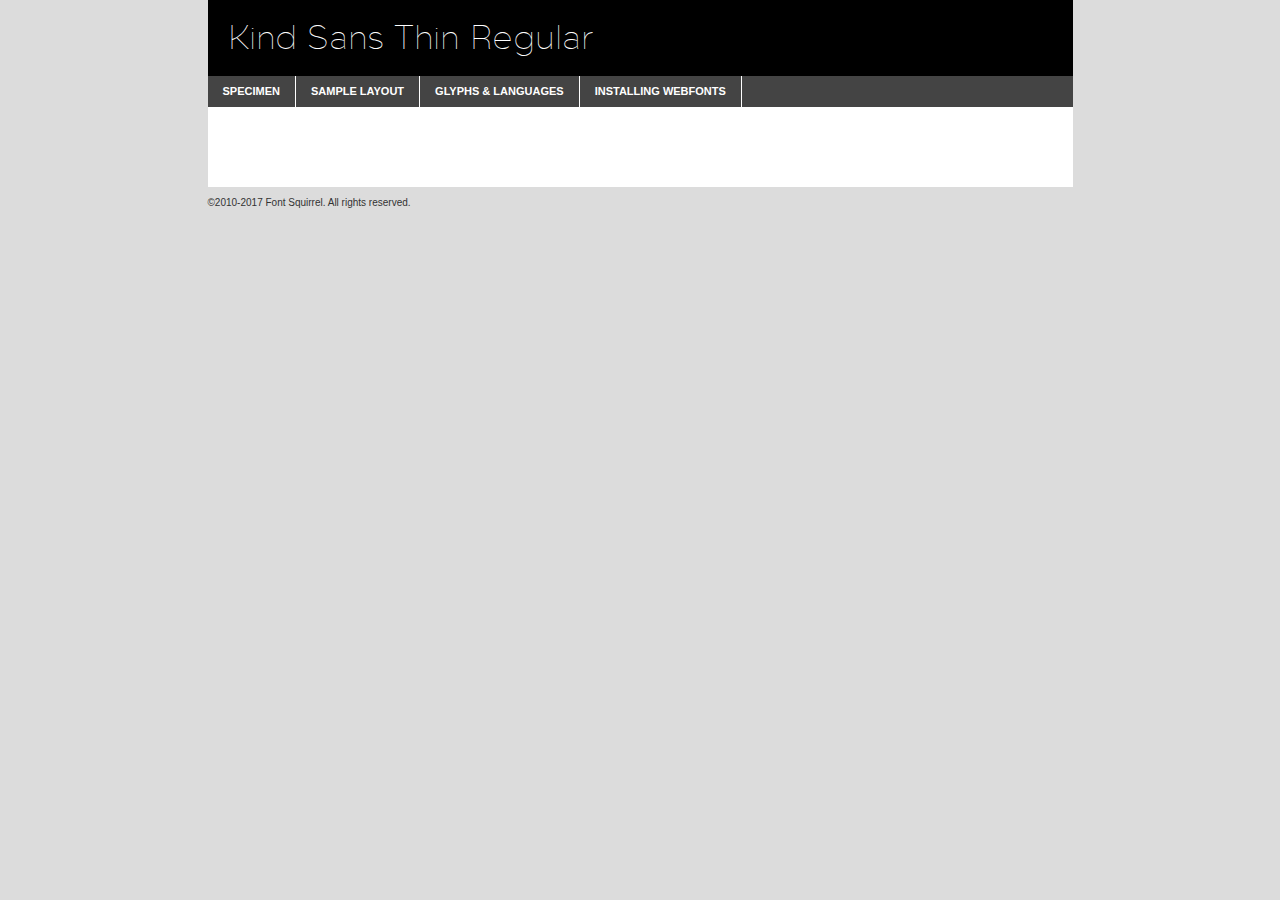
<file: resources/kind_sans_thin/kind_sans_thin-demo.html>
<!DOCTYPE html PUBLIC "-//W3C//DTD XHTML 1.0 Transitional//EN"
        "http://www.w3.org/TR/xhtml1/DTD/xhtml1-transitional.dtd">

<html xmlns="http://www.w3.org/1999/xhtml" xml:lang="en" lang="en">
<head>
    <meta http-equiv="Content-Type" content="text/html; charset=utf-8"/>
    <script src="http://ajax.googleapis.com/ajax/libs/jquery/1.7.2/jquery.min.js" type="text/javascript" charset="utf-8"></script>
    <script type="text/javascript">
		(function($) {
			$.fn.easyTabs = function(option) {
				var param = jQuery.extend({ fadeSpeed: 'fast', defaultContent: 1, activeClass: 'active' }, option);
				$(this).each(function() {
					var thisId = '#' + this.id;
					if ( param.defaultContent == '' )
					{
						param.defaultContent = 1;
					}
					if ( typeof param.defaultContent == 'number' )
					{
						var defaultTab = $(thisId + ' .tabs li:eq(' + (param.defaultContent - 1) + ') a').attr('href').substr(1);
					}
					else
					{
						var defaultTab = param.defaultContent;
					}
					$(thisId + ' .tabs li a').each(function() {
						var tabToHide = $(this).attr('href').substr(1);
						$('#' + tabToHide).addClass('easytabs-tab-content');
					});
					hideAll();
					changeContent(defaultTab);

					function hideAll() {$(thisId + ' .easytabs-tab-content').hide();}

					function changeContent(tabId)
					{
						hideAll();
						$(thisId + ' .tabs li').removeClass(param.activeClass);
						$(thisId + ' .tabs li a[href=#' + tabId + ']').closest('li').addClass(param.activeClass);
						if ( param.fadeSpeed != 'none' )
						{
							$(thisId + ' #' + tabId).fadeIn(param.fadeSpeed);
						}
						else
						{
							$(thisId + ' #' + tabId).show();
						}
					}

					$(thisId + ' .tabs li').click(function() {
						var tabId = $(this).find('a').attr('href').substr(1);
						changeContent(tabId);
						return false;
					});
				});
			}
		})(jQuery);
    </script>
    <link rel="stylesheet" href="specimen_files/specimen_stylesheet.css" type="text/css" charset="utf-8"/>
    <link rel="stylesheet" href="stylesheet1.css" type="text/css" charset="utf-8"/>

    <style type="text/css">
        		body {
			font-family: 'kind_sansthin';
        		}

            </style>

    <title>Kind Sans Thin Regular Specimen</title>


    <script type="text/javascript" charset="utf-8">
		$(document).ready(function() {
			$('#container').easyTabs({ defaultContent: 1 });
		});
    </script>
</head>

<body>
<div id="container">
    <div id="header">
		Kind Sans Thin Regular    </div>
    <ul class="tabs">
        <li><a href="#specimen">Specimen</a></li>
        <li><a href="#layout">Sample Layout</a></li>
		        <li><a href="#glyphs">Glyphs &amp; Languages</a></li>
        <li><a href="#installing">Installing Webfonts</a></li>

    </ul>

    <div id="main_content">


        <div id="specimen">

            <div class="section">
                <div class="grid12 firstcol">
                    <div class="huge">AaBb</div>
                </div>
            </div>

            <div class="section">
                <div class="glyph_range">A&#x200B;B&#x200b;C&#x200b;D&#x200b;E&#x200b;F&#x200b;G&#x200b;H&#x200b;I&#x200b;J&#x200b;K&#x200b;L&#x200b;M&#x200b;N&#x200b;O&#x200b;P&#x200b;Q&#x200b;R&#x200b;S&#x200b;T&#x200b;U&#x200b;V&#x200b;W&#x200b;X&#x200b;Y&#x200b;Z&#x200b;a&#x200b;b&#x200b;c&#x200b;d&#x200b;e&#x200b;f&#x200b;g&#x200b;h&#x200b;i&#x200b;j&#x200b;k&#x200b;l&#x200b;m&#x200b;n&#x200b;o&#x200b;p&#x200b;q&#x200b;r&#x200b;s&#x200b;t&#x200b;u&#x200b;v&#x200b;w&#x200b;x&#x200b;y&#x200b;z&#x200b;1&#x200b;2&#x200b;3&#x200b;4&#x200b;5&#x200b;6&#x200b;7&#x200b;8&#x200b;9&#x200b;0&#x200b;&amp;&#x200b;.&#x200b;,&#x200b;?&#x200b;!&#x200b;&#64;&#x200b;(&#x200b;)&#x200b;#&#x200b;$&#x200b;%&#x200b;*&#x200b;+&#x200b;-&#x200b;=&#x200b;:&#x200b;;</div>
            </div>
            <div class="section">
                <div class="grid12 firstcol">
                    <table class="sample_table">
                        <tr>
                            <td>10</td>
                            <td class="size10">abcdefghijklmnopqrstuvwxyzABCDEFGHIJKLMNOPQRSTUVWXYZ0123456789abcdefghijklmnopqrstuvwxyzABCDEFGHIJKLMNOPQRSTUVWXYZ0123456789abcdefghijklmnopqrstuvwxyzABCDEFGHIJKLMNOPQRSTUVWXYZ</td>
                        </tr>
                        <tr>
                            <td>11</td>
                            <td class="size11">abcdefghijklmnopqrstuvwxyzABCDEFGHIJKLMNOPQRSTUVWXYZ0123456789abcdefghijklmnopqrstuvwxyzABCDEFGHIJKLMNOPQRSTUVWXYZ0123456789abcdefghijklmnopqrstuvwxyzABCDEFGHIJKLMNOPQRSTUVWXYZ</td>
                        </tr>
                        <tr>
                            <td>12</td>
                            <td class="size12">abcdefghijklmnopqrstuvwxyzABCDEFGHIJKLMNOPQRSTUVWXYZ0123456789abcdefghijklmnopqrstuvwxyzABCDEFGHIJKLMNOPQRSTUVWXYZ0123456789abcdefghijklmnopqrstuvwxyzABCDEFGHIJKLMNOPQRSTUVWXYZ</td>
                        </tr>
                        <tr>
                            <td>13</td>
                            <td class="size13">abcdefghijklmnopqrstuvwxyzABCDEFGHIJKLMNOPQRSTUVWXYZ0123456789abcdefghijklmnopqrstuvwxyzABCDEFGHIJKLMNOPQRSTUVWXYZ0123456789abcdefghijklmnopqrstuvwxyzABCDEFGHIJKLMNOPQRSTUVWXYZ</td>
                        </tr>
                        <tr>
                            <td>14</td>
                            <td class="size14">abcdefghijklmnopqrstuvwxyzABCDEFGHIJKLMNOPQRSTUVWXYZ0123456789abcdefghijklmnopqrstuvwxyzABCDEFGHIJKLMNOPQRSTUVWXYZ0123456789abcdefghijklmnopqrstuvwxyzABCDEFGHIJKLMNOPQRSTUVWXYZ</td>
                        </tr>
                        <tr>
                            <td>16</td>
                            <td class="size16">abcdefghijklmnopqrstuvwxyzABCDEFGHIJKLMNOPQRSTUVWXYZ0123456789abcdefghijklmnopqrstuvwxyzABCDEFGHIJKLMNOPQRSTUVWXYZ</td>
                        </tr>
                        <tr>
                            <td>18</td>
                            <td class="size18">abcdefghijklmnopqrstuvwxyzABCDEFGHIJKLMNOPQRSTUVWXYZ0123456789abcdefghijklmnopqrstuvwxyzABCDEFGHIJKLMNOPQRSTUVWXYZ</td>
                        </tr>
                        <tr>
                            <td>20</td>
                            <td class="size20">abcdefghijklmnopqrstuvwxyzABCDEFGHIJKLMNOPQRSTUVWXYZ0123456789abcdefghijklmnopqrstuvwxyzABCDEFGHIJKLMNOPQRSTUVWXYZ</td>
                        </tr>
                        <tr>
                            <td>24</td>
                            <td class="size24">abcdefghijklmnopqrstuvwxyzABCDEFGHIJKLMNOPQRSTUVWXYZ0123456789abcdefghijklmnopqrstuvwxyzABCDEFGHIJKLMNOPQRSTUVWXYZ</td>
                        </tr>
                        <tr>
                            <td>30</td>
                            <td class="size30">abcdefghijklmnopqrstuvwxyzABCDEFGHIJKLMNOPQRSTUVWXYZ0123456789abcdefghijklmnopqrstuvwxyzABCDEFGHIJKLMNOPQRSTUVWXYZ</td>
                        </tr>
                        <tr>
                            <td>36</td>
                            <td class="size36">abcdefghijklmnopqrstuvwxyzABCDEFGHIJKLMNOPQRSTUVWXYZ0123456789abcdefghijklmnopqrstuvwxyzABCDEFGHIJKLMNOPQRSTUVWXYZ</td>
                        </tr>
                        <tr>
                            <td>48</td>
                            <td class="size48">abcdefghijklmnopqrstuvwxyzABCDEFGHIJKLMNOPQRSTUVWXYZ0123456789abcdefghijklmnopqrstuvwxyzABCDEFGHIJKLMNOPQRSTUVWXYZ</td>
                        </tr>
                        <tr>
                            <td>60</td>
                            <td class="size60">abcdefghijklmnopqrstuvwxyzABCDEFGHIJKLMNOPQRSTUVWXYZ0123456789abcdefghijklmnopqrstuvwxyzABCDEFGHIJKLMNOPQRSTUVWXYZ</td>
                        </tr>
                        <tr>
                            <td>72</td>
                            <td class="size72">abcdefghijklmnopqrstuvwxyzABCDEFGHIJKLMNOPQRSTUVWXYZ0123456789abcdefghijklmnopqrstuvwxyzABCDEFGHIJKLMNOPQRSTUVWXYZ</td>
                        </tr>
                        <tr>
                            <td>90</td>
                            <td class="size90">abcdefghijklmnopqrstuvwxyzABCDEFGHIJKLMNOPQRSTUVWXYZ0123456789abcdefghijklmnopqrstuvwxyzABCDEFGHIJKLMNOPQRSTUVWXYZ</td>
                        </tr>
                    </table>

                </div>

            </div>


            <div class="section" id="bodycomparison">


                <div id="xheight">
                    <div class="fontbody">&#x25FC;&#x25FC;&#x25FC;&#x25FC;&#x25FC;&#x25FC;&#x25FC;&#x25FC;&#x25FC;&#x25FC;&#x25FC;&#x25FC;&#x25FC;&#x25FC;&#x25FC;&#x25FC;&#x25FC;&#x25FC;&#x25FC;&#x25FC;&#x25FC;&#x25FC;&#x25FC;&#x25FC;&#x25FC;&#x25FC;&#x25FC;&#x25FC;&#x25FC;&#x25FC;&#x25FC;&#x25FC;&#x25FC;&#x25FC;&#x25FC;&#x25FC;&#x25FC;&#x25FC;&#x25FC;&#x25FC;&#x25FC;&#x25FC;&#x25FC;&#x25FC;&#x25FC;&#x25FC;&#x25FC;&#x25FC;&#x25FC;&#x25FC;&#x25FC;&#x25FC;&#x25FC;&#x25FC;&#x25FC;&#x25FC;&#x25FC;&#x25FC;&#x25FC;&#x25FC;&#x25FC;&#x25FC;&#x25FC;&#x25FC;&#x25FC;&#x25FC;&#x25FC;&#x25FC;&#x25FC;&#x25FC;&#x25FC;&#x25FC;&#x25FC;&#x25FC;&#x25FC;&#x25FC;&#x25FC;&#x25FC;&#x25FC;&#x25FC;&#x25FC;&#x25FC;&#x25FC;&#x25FC;&#x25FC;&#x25FC;&#x25FC;&#x25FC;&#x25FC;&#x25FC;&#x25FC;&#x25FC;&#x25FC;&#x25FC;&#x25FC;&#x25FC;&#x25FC;&#x25FC;&#x25FC;body</div>
                    <div class="arialbody">body</div>
                    <div class="verdanabody">body</div>
                    <div class="georgiabody">body</div>
                </div>
                <div class="fontbody" style="z-index:1">
                    body<span>Kind Sans Thin Regular</span>
                </div>
                <div class="arialbody" style="z-index:1">
                    body<span>Arial</span>
                </div>
                <div class="verdanabody" style="z-index:1">
                    body<span>Verdana</span>
                </div>
                <div class="georgiabody" style="z-index:1">
                    body<span>Georgia</span>
                </div>


            </div>


            <div class="section psample psample_row1" id="">

                <div class="grid2 firstcol">
                    <p class="size10"><span>10.</span>Aenean lacinia bibendum nulla sed consectetur. Fusce dapibus, tellus ac cursus commodo, tortor mauris condimentum nibh, ut fermentum massa justo sit amet risus. Nullam id dolor id nibh ultricies vehicula ut id elit. Cum sociis natoque penatibus et magnis dis parturient montes, nascetur ridiculus mus. Nulla vitae elit libero, a pharetra augue.</p>

                </div>
                <div class="grid3">
                    <p class="size11"><span>11.</span>Aenean lacinia bibendum nulla sed consectetur. Fusce dapibus, tellus ac cursus commodo, tortor mauris condimentum nibh, ut fermentum massa justo sit amet risus. Nullam id dolor id nibh ultricies vehicula ut id elit. Cum sociis natoque penatibus et magnis dis parturient montes, nascetur ridiculus mus. Nulla vitae elit libero, a pharetra augue.</p>

                </div>
                <div class="grid3">
                    <p class="size12"><span>12.</span>Aenean lacinia bibendum nulla sed consectetur. Fusce dapibus, tellus ac cursus commodo, tortor mauris condimentum nibh, ut fermentum massa justo sit amet risus. Nullam id dolor id nibh ultricies vehicula ut id elit. Cum sociis natoque penatibus et magnis dis parturient montes, nascetur ridiculus mus. Nulla vitae elit libero, a pharetra augue.</p>

                </div>
                <div class="grid4">
                    <p class="size13"><span>13.</span>Aenean lacinia bibendum nulla sed consectetur. Fusce dapibus, tellus ac cursus commodo, tortor mauris condimentum nibh, ut fermentum massa justo sit amet risus. Nullam id dolor id nibh ultricies vehicula ut id elit. Cum sociis natoque penatibus et magnis dis parturient montes, nascetur ridiculus mus. Nulla vitae elit libero, a pharetra augue.</p>

                </div>
                <div class="white_blend"></div>

            </div>
            <div class="section psample psample_row2" id="">
                <div class="grid3 firstcol">
                    <p class="size14"><span>14.</span>Aenean lacinia bibendum nulla sed consectetur. Fusce dapibus, tellus ac cursus commodo, tortor mauris condimentum nibh, ut fermentum massa justo sit amet risus. Nullam id dolor id nibh ultricies vehicula ut id elit. Cum sociis natoque penatibus et magnis dis parturient montes, nascetur ridiculus mus. Nulla vitae elit libero, a pharetra augue.</p>

                </div>
                <div class="grid4">
                    <p class="size16"><span>16.</span>Aenean lacinia bibendum nulla sed consectetur. Fusce dapibus, tellus ac cursus commodo, tortor mauris condimentum nibh, ut fermentum massa justo sit amet risus. Nullam id dolor id nibh ultricies vehicula ut id elit. Cum sociis natoque penatibus et magnis dis parturient montes, nascetur ridiculus mus. Nulla vitae elit libero, a pharetra augue.</p>

                </div>
                <div class="grid5">
                    <p class="size18"><span>18.</span>Aenean lacinia bibendum nulla sed consectetur. Fusce dapibus, tellus ac cursus commodo, tortor mauris condimentum nibh, ut fermentum massa justo sit amet risus. Nullam id dolor id nibh ultricies vehicula ut id elit. Cum sociis natoque penatibus et magnis dis parturient montes, nascetur ridiculus mus. Nulla vitae elit libero, a pharetra augue.</p>

                </div>

                <div class="white_blend"></div>

            </div>

            <div class="section psample psample_row3" id="">
                <div class="grid5 firstcol">
                    <p class="size20"><span>20.</span>Aenean lacinia bibendum nulla sed consectetur. Fusce dapibus, tellus ac cursus commodo, tortor mauris condimentum nibh, ut fermentum massa justo sit amet risus. Nullam id dolor id nibh ultricies vehicula ut id elit. Cum sociis natoque penatibus et magnis dis parturient montes, nascetur ridiculus mus. Nulla vitae elit libero, a pharetra augue.</p>
                </div>
                <div class="grid7">
                    <p class="size24"><span>24.</span>Aenean lacinia bibendum nulla sed consectetur. Fusce dapibus, tellus ac cursus commodo, tortor mauris condimentum nibh, ut fermentum massa justo sit amet risus. Nullam id dolor id nibh ultricies vehicula ut id elit. Cum sociis natoque penatibus et magnis dis parturient montes, nascetur ridiculus mus. Nulla vitae elit libero, a pharetra augue.</p>
                </div>

                <div class="white_blend"></div>

            </div>

            <div class="section psample psample_row4" id="">
                <div class="grid12 firstcol">
                    <p class="size30"><span>30.</span>Aenean lacinia bibendum nulla sed consectetur. Fusce dapibus, tellus ac cursus commodo, tortor mauris condimentum nibh, ut fermentum massa justo sit amet risus. Nullam id dolor id nibh ultricies vehicula ut id elit. Cum sociis natoque penatibus et magnis dis parturient montes, nascetur ridiculus mus. Nulla vitae elit libero, a pharetra augue.</p>
                </div>
                <div class="white_blend"></div>

            </div>


            <div class="section psample psample_row1 fullreverse">
                <div class="grid2 firstcol">
                    <p class="size10"><span>10.</span>Aenean lacinia bibendum nulla sed consectetur. Fusce dapibus, tellus ac cursus commodo, tortor mauris condimentum nibh, ut fermentum massa justo sit amet risus. Nullam id dolor id nibh ultricies vehicula ut id elit. Cum sociis natoque penatibus et magnis dis parturient montes, nascetur ridiculus mus. Nulla vitae elit libero, a pharetra augue.</p>

                </div>
                <div class="grid3">
                    <p class="size11"><span>11.</span>Aenean lacinia bibendum nulla sed consectetur. Fusce dapibus, tellus ac cursus commodo, tortor mauris condimentum nibh, ut fermentum massa justo sit amet risus. Nullam id dolor id nibh ultricies vehicula ut id elit. Cum sociis natoque penatibus et magnis dis parturient montes, nascetur ridiculus mus. Nulla vitae elit libero, a pharetra augue.</p>

                </div>
                <div class="grid3">
                    <p class="size12"><span>12.</span>Aenean lacinia bibendum nulla sed consectetur. Fusce dapibus, tellus ac cursus commodo, tortor mauris condimentum nibh, ut fermentum massa justo sit amet risus. Nullam id dolor id nibh ultricies vehicula ut id elit. Cum sociis natoque penatibus et magnis dis parturient montes, nascetur ridiculus mus. Nulla vitae elit libero, a pharetra augue.</p>

                </div>
                <div class="grid4">
                    <p class="size13"><span>13.</span>Aenean lacinia bibendum nulla sed consectetur. Fusce dapibus, tellus ac cursus commodo, tortor mauris condimentum nibh, ut fermentum massa justo sit amet risus. Nullam id dolor id nibh ultricies vehicula ut id elit. Cum sociis natoque penatibus et magnis dis parturient montes, nascetur ridiculus mus. Nulla vitae elit libero, a pharetra augue.</p>

                </div>
                <div class="black_blend"></div>

            </div>

            <div class="section psample psample_row2 fullreverse">
                <div class="grid3 firstcol">
                    <p class="size14"><span>14.</span>Aenean lacinia bibendum nulla sed consectetur. Fusce dapibus, tellus ac cursus commodo, tortor mauris condimentum nibh, ut fermentum massa justo sit amet risus. Nullam id dolor id nibh ultricies vehicula ut id elit. Cum sociis natoque penatibus et magnis dis parturient montes, nascetur ridiculus mus. Nulla vitae elit libero, a pharetra augue.</p>

                </div>
                <div class="grid4">
                    <p class="size16"><span>16.</span>Aenean lacinia bibendum nulla sed consectetur. Fusce dapibus, tellus ac cursus commodo, tortor mauris condimentum nibh, ut fermentum massa justo sit amet risus. Nullam id dolor id nibh ultricies vehicula ut id elit. Cum sociis natoque penatibus et magnis dis parturient montes, nascetur ridiculus mus. Nulla vitae elit libero, a pharetra augue.</p>

                </div>
                <div class="grid5">
                    <p class="size18"><span>18.</span>Aenean lacinia bibendum nulla sed consectetur. Fusce dapibus, tellus ac cursus commodo, tortor mauris condimentum nibh, ut fermentum massa justo sit amet risus. Nullam id dolor id nibh ultricies vehicula ut id elit. Cum sociis natoque penatibus et magnis dis parturient montes, nascetur ridiculus mus. Nulla vitae elit libero, a pharetra augue.</p>

                </div>
                <div class="black_blend"></div>

            </div>

            <div class="section psample fullreverse psample_row3" id="">
                <div class="grid5 firstcol">
                    <p class="size20"><span>20.</span>Aenean lacinia bibendum nulla sed consectetur. Fusce dapibus, tellus ac cursus commodo, tortor mauris condimentum nibh, ut fermentum massa justo sit amet risus. Nullam id dolor id nibh ultricies vehicula ut id elit. Cum sociis natoque penatibus et magnis dis parturient montes, nascetur ridiculus mus. Nulla vitae elit libero, a pharetra augue.</p>
                </div>
                <div class="grid7">
                    <p class="size24"><span>24.</span>Aenean lacinia bibendum nulla sed consectetur. Fusce dapibus, tellus ac cursus commodo, tortor mauris condimentum nibh, ut fermentum massa justo sit amet risus. Nullam id dolor id nibh ultricies vehicula ut id elit. Cum sociis natoque penatibus et magnis dis parturient montes, nascetur ridiculus mus. Nulla vitae elit libero, a pharetra augue.</p>
                </div>

                <div class="black_blend"></div>

            </div>

            <div class="section psample fullreverse psample_row4" id="" style="border-bottom: 20px #000 solid;">
                <div class="grid12 firstcol">
                    <p class="size30"><span>30.</span>Aenean lacinia bibendum nulla sed consectetur. Fusce dapibus, tellus ac cursus commodo, tortor mauris condimentum nibh, ut fermentum massa justo sit amet risus. Nullam id dolor id nibh ultricies vehicula ut id elit. Cum sociis natoque penatibus et magnis dis parturient montes, nascetur ridiculus mus. Nulla vitae elit libero, a pharetra augue.</p>
                </div>
                <div class="black_blend"></div>

            </div>


        </div>

        <div id="layout">

            <div class="section">

                <div class="grid12 firstcol">
                    <h1>Lorem Ipsum Dolor</h1>
                    <h2>Etiam porta sem malesuada magna mollis euismod</h2>

                    <p class="byline">By <a href="#link">Aenean Lacinia</a></p>
                </div>
            </div>
            <div class="section">
                <div class="grid8 firstcol">
                    <p class="large">Donec sed odio dui. Morbi leo risus, porta ac consectetur ac, vestibulum at eros. Fusce dapibus, tellus ac cursus commodo, tortor mauris condimentum nibh, ut fermentum massa justo sit amet risus. </p>


                    <h3>Pellentesque ornare sem</h3>

                    <p>Maecenas sed diam eget risus varius blandit sit amet non magna. Maecenas faucibus mollis interdum. Donec ullamcorper nulla non metus auctor fringilla. Nullam id dolor id nibh ultricies vehicula ut id elit. Nullam id dolor id nibh ultricies vehicula ut id elit. </p>

                    <p>Aenean eu leo quam. Pellentesque ornare sem lacinia quam venenatis vestibulum. Lorem ipsum dolor sit amet, consectetur adipiscing elit. Cum sociis natoque penatibus et magnis dis parturient montes, nascetur ridiculus mus. </p>

                    <p>Nulla vitae elit libero, a pharetra augue. Praesent commodo cursus magna, vel scelerisque nisl consectetur et. Aenean lacinia bibendum nulla sed consectetur. </p>

                    <p>Nullam quis risus eget urna mollis ornare vel eu leo. Nullam quis risus eget urna mollis ornare vel eu leo. Maecenas sed diam eget risus varius blandit sit amet non magna. Donec ullamcorper nulla non metus auctor fringilla. </p>

                    <h3>Cras mattis consectetur</h3>

                    <p>Aenean eu leo quam. Pellentesque ornare sem lacinia quam venenatis vestibulum. Aenean lacinia bibendum nulla sed consectetur. Integer posuere erat a ante venenatis dapibus posuere velit aliquet. Cras mattis consectetur purus sit amet fermentum. </p>

                    <p>Nullam id dolor id nibh ultricies vehicula ut id elit. Nullam quis risus eget urna mollis ornare vel eu leo. Cras mattis consectetur purus sit amet fermentum.</p>
                </div>

                <div class="grid4 sidebar">

                    <div class="box reverse">
                        <p class="last">Nullam quis risus eget urna mollis ornare vel eu leo. Donec ullamcorper nulla non metus auctor fringilla. Cras mattis consectetur purus sit amet fermentum. Sed posuere consectetur est at lobortis. Lorem ipsum dolor sit amet, consectetur adipiscing elit. </p>
                    </div>

                    <p class="caption">Maecenas sed diam eget risus varius.</p>

                    <p>Vestibulum id ligula porta felis euismod semper. Integer posuere erat a ante venenatis dapibus posuere velit aliquet. Vestibulum id ligula porta felis euismod semper. Sed posuere consectetur est at lobortis. Maecenas sed diam eget risus varius blandit sit amet non magna. Fusce dapibus, tellus ac cursus commodo, tortor mauris condimentum nibh, ut fermentum massa justo sit amet risus. </p>


                    <p>Duis mollis, est non commodo luctus, nisi erat porttitor ligula, eget lacinia odio sem nec elit. Aenean lacinia bibendum nulla sed consectetur. Vivamus sagittis lacus vel augue laoreet rutrum faucibus dolor auctor. Aenean lacinia bibendum nulla sed consectetur. Nullam quis risus eget urna mollis ornare vel eu leo. </p>

                    <p>Praesent commodo cursus magna, vel scelerisque nisl consectetur et. Donec ullamcorper nulla non metus auctor fringilla. Maecenas faucibus mollis interdum. Fusce dapibus, tellus ac cursus commodo, tortor mauris condimentum nibh, ut fermentum massa justo sit amet risus. </p>

                </div>
            </div>

        </div>


		

        <div id="glyphs">
            <div class="section">
                <div class="grid12 firstcol">

                    <h1>Language Support</h1>
                    <p>The subset of Kind Sans Thin Regular in this kit supports the following languages:<br/>

						Albanian, Basque, Breton, Chamorro, Danish, Dutch, English, Faroese, Finnish, French, Frisian, Galician, German, Icelandic, Italian, Malagasy, Norwegian, Portuguese, Spanish, Alsatian, Aragonese, Arapaho, Arrernte, Asturian, Aymara, Bislama, Cebuano, Corsican, Fijian, French_creole, Genoese, Gilbertese, Greenlandic, Haitian_creole, Hiligaynon, Hmong, Hopi, Ibanag, Iloko_ilokano, Indonesian, Interglossa_glosa, Interlingua, Irish_gaelic, Jerriais, Lojban, Lombard, Luxembourgeois, Manx, Mohawk, Norfolk_pitcairnese, Occitan, Oromo, Pangasinan, Papiamento, Piedmontese, Potawatomi, Rhaeto-romance, Romansh, Rotokas, Sami_lule, Samoan, Sardinian, Scots_gaelic, Seychelles_creole, Shona, Sicilian, Somali, Southern_ndebele, Swahili, Swati_swazi, Tagalog_filipino_pilipino, Tetum, Tok_pisin, Uyghur_latinized, Volapuk, Walloon, Warlpiri, Xhosa, Yapese, Zulu, Latinbasic, Ubasic, Demo                    </p>
                    <h1>Glyph Chart</h1>
                    <p>The subset of Kind Sans Thin Regular in this kit includes all the glyphs listed below. Unicode entities are included above each glyph to help you insert individual characters into your layout.</p>
                    <div id="glyph_chart">

																																	                                <div><p>&amp;#10;</p>&#10;</div>
																				                                <div><p>&amp;#13;</p>&#13;</div>
																				                                <div><p>&amp;#32;</p>&#32;</div>
																				                                <div><p>&amp;#33;</p>&#33;</div>
																				                                <div><p>&amp;#34;</p>&#34;</div>
																				                                <div><p>&amp;#35;</p>&#35;</div>
																				                                <div><p>&amp;#36;</p>&#36;</div>
																				                                <div><p>&amp;#37;</p>&#37;</div>
																				                                <div><p>&amp;#38;</p>&#38;</div>
																				                                <div><p>&amp;#39;</p>&#39;</div>
																				                                <div><p>&amp;#40;</p>&#40;</div>
																				                                <div><p>&amp;#41;</p>&#41;</div>
																				                                <div><p>&amp;#42;</p>&#42;</div>
																				                                <div><p>&amp;#43;</p>&#43;</div>
																				                                <div><p>&amp;#44;</p>&#44;</div>
																				                                <div><p>&amp;#45;</p>&#45;</div>
																				                                <div><p>&amp;#46;</p>&#46;</div>
																				                                <div><p>&amp;#47;</p>&#47;</div>
																				                                <div><p>&amp;#48;</p>&#48;</div>
																				                                <div><p>&amp;#49;</p>&#49;</div>
																				                                <div><p>&amp;#50;</p>&#50;</div>
																				                                <div><p>&amp;#51;</p>&#51;</div>
																				                                <div><p>&amp;#52;</p>&#52;</div>
																				                                <div><p>&amp;#53;</p>&#53;</div>
																				                                <div><p>&amp;#54;</p>&#54;</div>
																				                                <div><p>&amp;#55;</p>&#55;</div>
																				                                <div><p>&amp;#56;</p>&#56;</div>
																				                                <div><p>&amp;#57;</p>&#57;</div>
																				                                <div><p>&amp;#58;</p>&#58;</div>
																				                                <div><p>&amp;#59;</p>&#59;</div>
																				                                <div><p>&amp;#60;</p>&#60;</div>
																				                                <div><p>&amp;#61;</p>&#61;</div>
																				                                <div><p>&amp;#62;</p>&#62;</div>
																				                                <div><p>&amp;#63;</p>&#63;</div>
																				                                <div><p>&amp;#64;</p>&#64;</div>
																				                                <div><p>&amp;#65;</p>&#65;</div>
																				                                <div><p>&amp;#66;</p>&#66;</div>
																				                                <div><p>&amp;#67;</p>&#67;</div>
																				                                <div><p>&amp;#68;</p>&#68;</div>
																				                                <div><p>&amp;#69;</p>&#69;</div>
																				                                <div><p>&amp;#70;</p>&#70;</div>
																				                                <div><p>&amp;#71;</p>&#71;</div>
																				                                <div><p>&amp;#72;</p>&#72;</div>
																				                                <div><p>&amp;#73;</p>&#73;</div>
																				                                <div><p>&amp;#74;</p>&#74;</div>
																				                                <div><p>&amp;#75;</p>&#75;</div>
																				                                <div><p>&amp;#76;</p>&#76;</div>
																				                                <div><p>&amp;#77;</p>&#77;</div>
																				                                <div><p>&amp;#78;</p>&#78;</div>
																				                                <div><p>&amp;#79;</p>&#79;</div>
																				                                <div><p>&amp;#80;</p>&#80;</div>
																				                                <div><p>&amp;#81;</p>&#81;</div>
																				                                <div><p>&amp;#82;</p>&#82;</div>
																				                                <div><p>&amp;#83;</p>&#83;</div>
																				                                <div><p>&amp;#84;</p>&#84;</div>
																				                                <div><p>&amp;#85;</p>&#85;</div>
																				                                <div><p>&amp;#86;</p>&#86;</div>
																				                                <div><p>&amp;#87;</p>&#87;</div>
																				                                <div><p>&amp;#88;</p>&#88;</div>
																				                                <div><p>&amp;#89;</p>&#89;</div>
																				                                <div><p>&amp;#90;</p>&#90;</div>
																				                                <div><p>&amp;#91;</p>&#91;</div>
																				                                <div><p>&amp;#92;</p>&#92;</div>
																				                                <div><p>&amp;#93;</p>&#93;</div>
																				                                <div><p>&amp;#94;</p>&#94;</div>
																				                                <div><p>&amp;#95;</p>&#95;</div>
																				                                <div><p>&amp;#96;</p>&#96;</div>
																				                                <div><p>&amp;#97;</p>&#97;</div>
																				                                <div><p>&amp;#98;</p>&#98;</div>
																				                                <div><p>&amp;#99;</p>&#99;</div>
																				                                <div><p>&amp;#100;</p>&#100;</div>
																				                                <div><p>&amp;#101;</p>&#101;</div>
																				                                <div><p>&amp;#102;</p>&#102;</div>
																				                                <div><p>&amp;#103;</p>&#103;</div>
																				                                <div><p>&amp;#104;</p>&#104;</div>
																				                                <div><p>&amp;#105;</p>&#105;</div>
																				                                <div><p>&amp;#106;</p>&#106;</div>
																				                                <div><p>&amp;#107;</p>&#107;</div>
																				                                <div><p>&amp;#108;</p>&#108;</div>
																				                                <div><p>&amp;#109;</p>&#109;</div>
																				                                <div><p>&amp;#110;</p>&#110;</div>
																				                                <div><p>&amp;#111;</p>&#111;</div>
																				                                <div><p>&amp;#112;</p>&#112;</div>
																				                                <div><p>&amp;#113;</p>&#113;</div>
																				                                <div><p>&amp;#114;</p>&#114;</div>
																				                                <div><p>&amp;#115;</p>&#115;</div>
																				                                <div><p>&amp;#116;</p>&#116;</div>
																				                                <div><p>&amp;#117;</p>&#117;</div>
																				                                <div><p>&amp;#118;</p>&#118;</div>
																				                                <div><p>&amp;#119;</p>&#119;</div>
																				                                <div><p>&amp;#120;</p>&#120;</div>
																				                                <div><p>&amp;#121;</p>&#121;</div>
																				                                <div><p>&amp;#122;</p>&#122;</div>
																				                                <div><p>&amp;#123;</p>&#123;</div>
																				                                <div><p>&amp;#124;</p>&#124;</div>
																				                                <div><p>&amp;#125;</p>&#125;</div>
																				                                <div><p>&amp;#126;</p>&#126;</div>
																				                                <div><p>&amp;#160;</p>&#160;</div>
																				                                <div><p>&amp;#161;</p>&#161;</div>
																				                                <div><p>&amp;#162;</p>&#162;</div>
																				                                <div><p>&amp;#163;</p>&#163;</div>
																				                                <div><p>&amp;#164;</p>&#164;</div>
																				                                <div><p>&amp;#165;</p>&#165;</div>
																				                                <div><p>&amp;#166;</p>&#166;</div>
																				                                <div><p>&amp;#167;</p>&#167;</div>
																				                                <div><p>&amp;#168;</p>&#168;</div>
																				                                <div><p>&amp;#169;</p>&#169;</div>
																				                                <div><p>&amp;#170;</p>&#170;</div>
																				                                <div><p>&amp;#171;</p>&#171;</div>
																				                                <div><p>&amp;#172;</p>&#172;</div>
																				                                <div><p>&amp;#173;</p>&#173;</div>
																				                                <div><p>&amp;#174;</p>&#174;</div>
																				                                <div><p>&amp;#175;</p>&#175;</div>
																				                                <div><p>&amp;#176;</p>&#176;</div>
																				                                <div><p>&amp;#177;</p>&#177;</div>
																				                                <div><p>&amp;#178;</p>&#178;</div>
																				                                <div><p>&amp;#179;</p>&#179;</div>
																				                                <div><p>&amp;#180;</p>&#180;</div>
																				                                <div><p>&amp;#181;</p>&#181;</div>
																				                                <div><p>&amp;#182;</p>&#182;</div>
																				                                <div><p>&amp;#183;</p>&#183;</div>
																				                                <div><p>&amp;#184;</p>&#184;</div>
																				                                <div><p>&amp;#185;</p>&#185;</div>
																				                                <div><p>&amp;#186;</p>&#186;</div>
																				                                <div><p>&amp;#187;</p>&#187;</div>
																				                                <div><p>&amp;#188;</p>&#188;</div>
																				                                <div><p>&amp;#189;</p>&#189;</div>
																				                                <div><p>&amp;#190;</p>&#190;</div>
																				                                <div><p>&amp;#191;</p>&#191;</div>
																				                                <div><p>&amp;#192;</p>&#192;</div>
																				                                <div><p>&amp;#193;</p>&#193;</div>
																				                                <div><p>&amp;#194;</p>&#194;</div>
																				                                <div><p>&amp;#195;</p>&#195;</div>
																				                                <div><p>&amp;#196;</p>&#196;</div>
																				                                <div><p>&amp;#197;</p>&#197;</div>
																				                                <div><p>&amp;#198;</p>&#198;</div>
																				                                <div><p>&amp;#199;</p>&#199;</div>
																				                                <div><p>&amp;#200;</p>&#200;</div>
																				                                <div><p>&amp;#201;</p>&#201;</div>
																				                                <div><p>&amp;#202;</p>&#202;</div>
																				                                <div><p>&amp;#203;</p>&#203;</div>
																				                                <div><p>&amp;#204;</p>&#204;</div>
																				                                <div><p>&amp;#205;</p>&#205;</div>
																				                                <div><p>&amp;#206;</p>&#206;</div>
																				                                <div><p>&amp;#207;</p>&#207;</div>
																				                                <div><p>&amp;#208;</p>&#208;</div>
																				                                <div><p>&amp;#209;</p>&#209;</div>
																				                                <div><p>&amp;#210;</p>&#210;</div>
																				                                <div><p>&amp;#211;</p>&#211;</div>
																				                                <div><p>&amp;#212;</p>&#212;</div>
																				                                <div><p>&amp;#213;</p>&#213;</div>
																				                                <div><p>&amp;#214;</p>&#214;</div>
																				                                <div><p>&amp;#215;</p>&#215;</div>
																				                                <div><p>&amp;#216;</p>&#216;</div>
																				                                <div><p>&amp;#217;</p>&#217;</div>
																				                                <div><p>&amp;#218;</p>&#218;</div>
																				                                <div><p>&amp;#219;</p>&#219;</div>
																				                                <div><p>&amp;#220;</p>&#220;</div>
																				                                <div><p>&amp;#221;</p>&#221;</div>
																				                                <div><p>&amp;#222;</p>&#222;</div>
																				                                <div><p>&amp;#223;</p>&#223;</div>
																				                                <div><p>&amp;#224;</p>&#224;</div>
																				                                <div><p>&amp;#225;</p>&#225;</div>
																				                                <div><p>&amp;#226;</p>&#226;</div>
																				                                <div><p>&amp;#227;</p>&#227;</div>
																				                                <div><p>&amp;#228;</p>&#228;</div>
																				                                <div><p>&amp;#229;</p>&#229;</div>
																				                                <div><p>&amp;#230;</p>&#230;</div>
																				                                <div><p>&amp;#231;</p>&#231;</div>
																				                                <div><p>&amp;#232;</p>&#232;</div>
																				                                <div><p>&amp;#233;</p>&#233;</div>
																				                                <div><p>&amp;#234;</p>&#234;</div>
																				                                <div><p>&amp;#235;</p>&#235;</div>
																				                                <div><p>&amp;#236;</p>&#236;</div>
																				                                <div><p>&amp;#237;</p>&#237;</div>
																				                                <div><p>&amp;#238;</p>&#238;</div>
																				                                <div><p>&amp;#239;</p>&#239;</div>
																				                                <div><p>&amp;#240;</p>&#240;</div>
																				                                <div><p>&amp;#241;</p>&#241;</div>
																				                                <div><p>&amp;#242;</p>&#242;</div>
																				                                <div><p>&amp;#243;</p>&#243;</div>
																				                                <div><p>&amp;#244;</p>&#244;</div>
																				                                <div><p>&amp;#245;</p>&#245;</div>
																				                                <div><p>&amp;#246;</p>&#246;</div>
																				                                <div><p>&amp;#247;</p>&#247;</div>
																				                                <div><p>&amp;#248;</p>&#248;</div>
																				                                <div><p>&amp;#249;</p>&#249;</div>
																				                                <div><p>&amp;#250;</p>&#250;</div>
																				                                <div><p>&amp;#251;</p>&#251;</div>
																				                                <div><p>&amp;#252;</p>&#252;</div>
																				                                <div><p>&amp;#253;</p>&#253;</div>
																				                                <div><p>&amp;#254;</p>&#254;</div>
																				                                <div><p>&amp;#255;</p>&#255;</div>
																				                                <div><p>&amp;#338;</p>&#338;</div>
																				                                <div><p>&amp;#339;</p>&#339;</div>
																				                                <div><p>&amp;#376;</p>&#376;</div>
																				                                <div><p>&amp;#710;</p>&#710;</div>
																				                                <div><p>&amp;#732;</p>&#732;</div>
																				                                <div><p>&amp;#8192;</p>&#8192;</div>
																				                                <div><p>&amp;#8193;</p>&#8193;</div>
																				                                <div><p>&amp;#8194;</p>&#8194;</div>
																				                                <div><p>&amp;#8195;</p>&#8195;</div>
																				                                <div><p>&amp;#8196;</p>&#8196;</div>
																				                                <div><p>&amp;#8197;</p>&#8197;</div>
																				                                <div><p>&amp;#8198;</p>&#8198;</div>
																				                                <div><p>&amp;#8199;</p>&#8199;</div>
																				                                <div><p>&amp;#8200;</p>&#8200;</div>
																				                                <div><p>&amp;#8201;</p>&#8201;</div>
																				                                <div><p>&amp;#8202;</p>&#8202;</div>
																				                                <div><p>&amp;#8208;</p>&#8208;</div>
																				                                <div><p>&amp;#8209;</p>&#8209;</div>
																				                                <div><p>&amp;#8210;</p>&#8210;</div>
																				                                <div><p>&amp;#8211;</p>&#8211;</div>
																				                                <div><p>&amp;#8212;</p>&#8212;</div>
																				                                <div><p>&amp;#8216;</p>&#8216;</div>
																				                                <div><p>&amp;#8217;</p>&#8217;</div>
																				                                <div><p>&amp;#8218;</p>&#8218;</div>
																				                                <div><p>&amp;#8220;</p>&#8220;</div>
																				                                <div><p>&amp;#8221;</p>&#8221;</div>
																				                                <div><p>&amp;#8222;</p>&#8222;</div>
																				                                <div><p>&amp;#8226;</p>&#8226;</div>
																				                                <div><p>&amp;#8230;</p>&#8230;</div>
																				                                <div><p>&amp;#8239;</p>&#8239;</div>
																				                                <div><p>&amp;#8249;</p>&#8249;</div>
																				                                <div><p>&amp;#8250;</p>&#8250;</div>
																				                                <div><p>&amp;#8287;</p>&#8287;</div>
																				                                <div><p>&amp;#8364;</p>&#8364;</div>
																				                                <div><p>&amp;#8482;</p>&#8482;</div>
																				                                <div><p>&amp;#9724;</p>&#9724;</div>
																				                                <div><p>&amp;#64257;</p>&#64257;</div>
																				                                <div><p>&amp;#64258;</p>&#64258;</div>
																				                                <div><p>&amp;#64259;</p>&#64259;</div>
																				                                <div><p>&amp;#64260;</p>&#64260;</div>
																																													                    </div>
                </div>


            </div>
        </div>


        <div id="specs">

        </div>

        <div id="installing">
            <div class="section">
                <div class="grid7 firstcol">
                    <h1>Installing Webfonts</h1>

                    <p>Webfonts are supported by all major browser platforms but not all in the same way. There are currently four different font formats that must be included in order to target all browsers. This includes TTF, WOFF, EOT and SVG.</p>

                    <h2>1. Upload your webfonts</h2>
                    <p>You must upload your webfont kit to your website. They should be in or near the same directory as your CSS files.</p>

                    <h2>2. Include the webfont stylesheet</h2>
                    <p>A special CSS @font-face declaration helps the various browsers select the appropriate font it needs without causing you a bunch of headaches. Learn more about this syntax by reading the <a href="https://www.fontspring.com/blog/further-hardening-of-the-bulletproof-syntax">Fontspring blog post</a> about it. The code for it is as follows:</p>


                    <code>
                        @font-face{
                        font-family: 'MyWebFont';
                        src: url('WebFont.eot');
                        src: url('WebFont.eot?#iefix') format('embedded-opentype'),
                        url('WebFont.woff') format('woff'),
                        url('WebFont.ttf') format('truetype'),
                        url('WebFont.svg#webfont') format('svg');
                        }
                    </code>

                    <p>We've already gone ahead and generated the code for you. All you have to do is link to the stylesheet in your HTML, like this:</p>
                    <code>&lt;link rel=&quot;stylesheet&quot; href=&quot;stylesheet.css&quot; type=&quot;text/css&quot; charset=&quot;utf-8&quot; /&gt;</code>

                    <h2>3. Modify your own stylesheet</h2>
                    <p>To take advantage of your new fonts, you must tell your stylesheet to use them. Look at the original @font-face declaration above and find the property called "font-family." The name linked there will be what you use to reference the font. Prepend that webfont name to the font stack in the "font-family" property, inside the selector you want to change. For example:</p>
                    <code>p { font-family: 'WebFont', Arial, sans-serif; }</code>

                    <h2>4. Test</h2>
                    <p>Getting webfonts to work cross-browser <em>can</em> be tricky. Use the information in the sidebar to help you if you find that fonts aren't loading in a particular browser.</p>
                </div>

                <div class="grid5 sidebar">
                    <div class="box">
                        <h2>Troubleshooting<br/>Font-Face Problems</h2>
                        <p>Having trouble getting your webfonts to load in your new website? Here are some tips to sort out what might be the problem.</p>

                        <h3>Fonts not showing in any browser</h3>

                        <p>This sounds like you need to work on the plumbing. You either did not upload the fonts to the correct directory, or you did not link the fonts properly in the CSS. If you've confirmed that all this is correct and you still have a problem, take a look at your .htaccess file and see if requests are getting intercepted.</p>

                        <h3>Fonts not loading in iPhone or iPad</h3>

                        <p>The most common problem here is that you are serving the fonts from an IIS server. IIS refuses to serve files that have unknown MIME types. If that is the case, you must set the MIME type for SVG to "image/svg+xml" in the server settings. Follow these instructions from Microsoft if you need help.</p>

                        <h3>Fonts not loading in Firefox</h3>

                        <p>The primary reason for this failure? You are still using a version Firefox older than 3.5. So upgrade already! If that isn't it, then you are very likely serving fonts from a different domain. Firefox requires that all font assets be served from the same domain. Lastly it is possible that you need to add WOFF to your list of MIME types (if you are serving via IIS.)</p>

                        <h3>Fonts not loading in IE</h3>

                        <p>Are you looking at Internet Explorer on an actual Windows machine or are you cheating by using a service like Adobe BrowserLab? Many of these screenshot services do not render @font-face for IE. Best to test it on a real machine.</p>

                        <h3>Fonts not loading in IE9</h3>

                        <p>IE9, like Firefox, requires that fonts be served from the same domain as the website. Make sure that is the case.</p>
                    </div>
                </div>
            </div>

        </div>

    </div>
    <div id="footer">
        <p>&copy;2010-2017 Font Squirrel. All rights reserved.</p>
    </div>
</div>
</body>
</html>
</file>
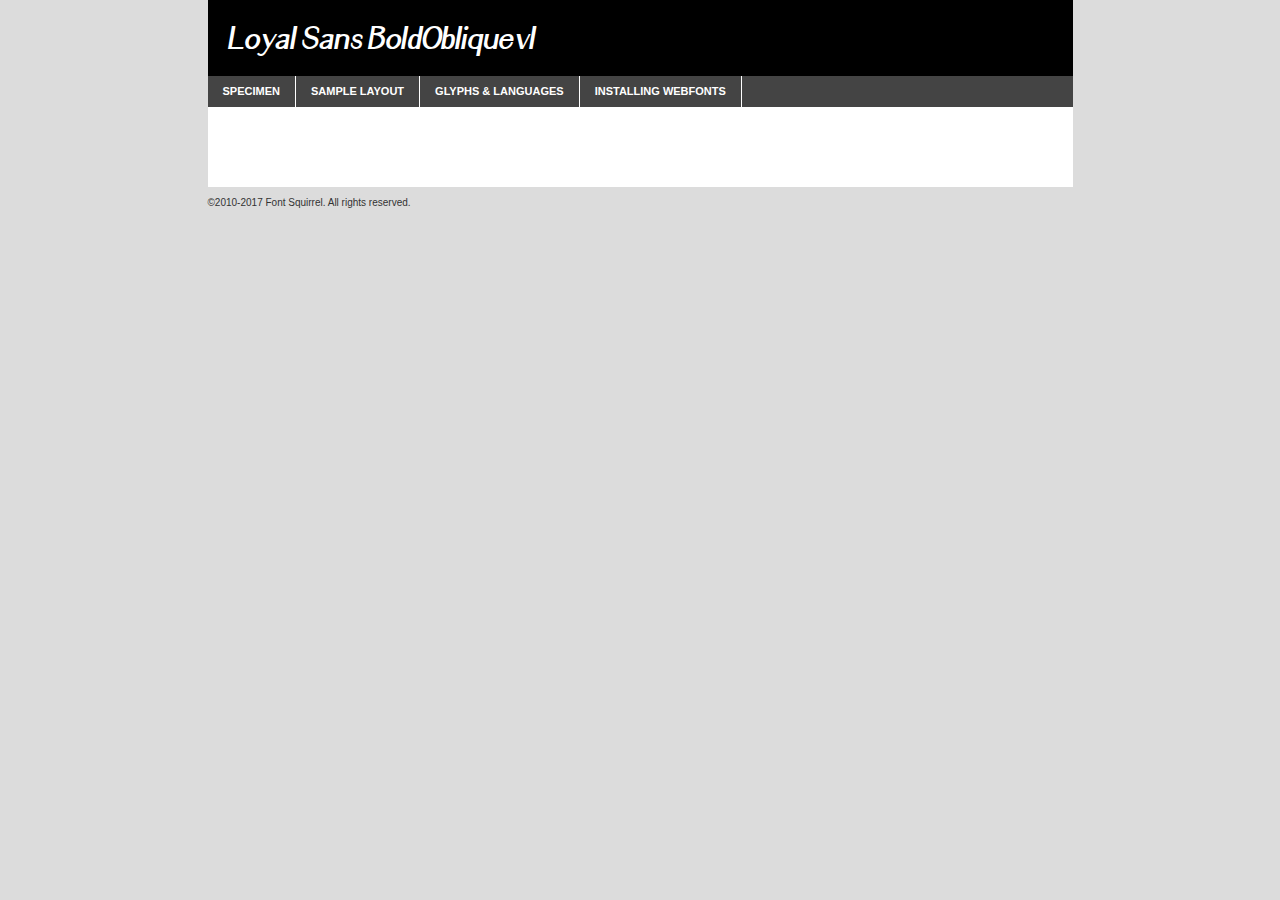
<file: resources/loyal_sans/loyalsansboldobliquev1-demo.html>
<!DOCTYPE html PUBLIC "-//W3C//DTD XHTML 1.0 Transitional//EN"
        "http://www.w3.org/TR/xhtml1/DTD/xhtml1-transitional.dtd">

<html xmlns="http://www.w3.org/1999/xhtml" xml:lang="en" lang="en">
<head>
    <meta http-equiv="Content-Type" content="text/html; charset=utf-8"/>
    <script src="http://ajax.googleapis.com/ajax/libs/jquery/1.7.2/jquery.min.js" type="text/javascript" charset="utf-8"></script>
    <script type="text/javascript">
		(function($) {
			$.fn.easyTabs = function(option) {
				var param = jQuery.extend({ fadeSpeed: 'fast', defaultContent: 1, activeClass: 'active' }, option);
				$(this).each(function() {
					var thisId = '#' + this.id;
					if ( param.defaultContent == '' )
					{
						param.defaultContent = 1;
					}
					if ( typeof param.defaultContent == 'number' )
					{
						var defaultTab = $(thisId + ' .tabs li:eq(' + (param.defaultContent - 1) + ') a').attr('href').substr(1);
					}
					else
					{
						var defaultTab = param.defaultContent;
					}
					$(thisId + ' .tabs li a').each(function() {
						var tabToHide = $(this).attr('href').substr(1);
						$('#' + tabToHide).addClass('easytabs-tab-content');
					});
					hideAll();
					changeContent(defaultTab);

					function hideAll() {$(thisId + ' .easytabs-tab-content').hide();}

					function changeContent(tabId)
					{
						hideAll();
						$(thisId + ' .tabs li').removeClass(param.activeClass);
						$(thisId + ' .tabs li a[href=#' + tabId + ']').closest('li').addClass(param.activeClass);
						if ( param.fadeSpeed != 'none' )
						{
							$(thisId + ' #' + tabId).fadeIn(param.fadeSpeed);
						}
						else
						{
							$(thisId + ' #' + tabId).show();
						}
					}

					$(thisId + ' .tabs li').click(function() {
						var tabId = $(this).find('a').attr('href').substr(1);
						changeContent(tabId);
						return false;
					});
				});
			}
		})(jQuery);
    </script>
    <link rel="stylesheet" href="specimen_files/specimen_stylesheet.css" type="text/css" charset="utf-8"/>
    <link rel="stylesheet" href="stylesheet.css" type="text/css" charset="utf-8"/>

    <style type="text/css">
        		body {
			font-family: 'loyal_sansboldobliquev1';
        		}

            </style>

    <title>Loyal Sans BoldObliquev1 Specimen</title>


    <script type="text/javascript" charset="utf-8">
		$(document).ready(function() {
			$('#container').easyTabs({ defaultContent: 1 });
		});
    </script>
</head>

<body>
<div id="container">
    <div id="header">
		Loyal Sans BoldObliquev1    </div>
    <ul class="tabs">
        <li><a href="#specimen">Specimen</a></li>
        <li><a href="#layout">Sample Layout</a></li>
		        <li><a href="#glyphs">Glyphs &amp; Languages</a></li>
        <li><a href="#installing">Installing Webfonts</a></li>

    </ul>

    <div id="main_content">


        <div id="specimen">

            <div class="section">
                <div class="grid12 firstcol">
                    <div class="huge">AaBb</div>
                </div>
            </div>

            <div class="section">
                <div class="glyph_range">A&#x200B;B&#x200b;C&#x200b;D&#x200b;E&#x200b;F&#x200b;G&#x200b;H&#x200b;I&#x200b;J&#x200b;K&#x200b;L&#x200b;M&#x200b;N&#x200b;O&#x200b;P&#x200b;Q&#x200b;R&#x200b;S&#x200b;T&#x200b;U&#x200b;V&#x200b;W&#x200b;X&#x200b;Y&#x200b;Z&#x200b;a&#x200b;b&#x200b;c&#x200b;d&#x200b;e&#x200b;f&#x200b;g&#x200b;h&#x200b;i&#x200b;j&#x200b;k&#x200b;l&#x200b;m&#x200b;n&#x200b;o&#x200b;p&#x200b;q&#x200b;r&#x200b;s&#x200b;t&#x200b;u&#x200b;v&#x200b;w&#x200b;x&#x200b;y&#x200b;z&#x200b;1&#x200b;2&#x200b;3&#x200b;4&#x200b;5&#x200b;6&#x200b;7&#x200b;8&#x200b;9&#x200b;0&#x200b;&amp;&#x200b;.&#x200b;,&#x200b;?&#x200b;!&#x200b;&#64;&#x200b;(&#x200b;)&#x200b;#&#x200b;$&#x200b;%&#x200b;*&#x200b;+&#x200b;-&#x200b;=&#x200b;:&#x200b;;</div>
            </div>
            <div class="section">
                <div class="grid12 firstcol">
                    <table class="sample_table">
                        <tr>
                            <td>10</td>
                            <td class="size10">abcdefghijklmnopqrstuvwxyzABCDEFGHIJKLMNOPQRSTUVWXYZ0123456789abcdefghijklmnopqrstuvwxyzABCDEFGHIJKLMNOPQRSTUVWXYZ0123456789abcdefghijklmnopqrstuvwxyzABCDEFGHIJKLMNOPQRSTUVWXYZ</td>
                        </tr>
                        <tr>
                            <td>11</td>
                            <td class="size11">abcdefghijklmnopqrstuvwxyzABCDEFGHIJKLMNOPQRSTUVWXYZ0123456789abcdefghijklmnopqrstuvwxyzABCDEFGHIJKLMNOPQRSTUVWXYZ0123456789abcdefghijklmnopqrstuvwxyzABCDEFGHIJKLMNOPQRSTUVWXYZ</td>
                        </tr>
                        <tr>
                            <td>12</td>
                            <td class="size12">abcdefghijklmnopqrstuvwxyzABCDEFGHIJKLMNOPQRSTUVWXYZ0123456789abcdefghijklmnopqrstuvwxyzABCDEFGHIJKLMNOPQRSTUVWXYZ0123456789abcdefghijklmnopqrstuvwxyzABCDEFGHIJKLMNOPQRSTUVWXYZ</td>
                        </tr>
                        <tr>
                            <td>13</td>
                            <td class="size13">abcdefghijklmnopqrstuvwxyzABCDEFGHIJKLMNOPQRSTUVWXYZ0123456789abcdefghijklmnopqrstuvwxyzABCDEFGHIJKLMNOPQRSTUVWXYZ0123456789abcdefghijklmnopqrstuvwxyzABCDEFGHIJKLMNOPQRSTUVWXYZ</td>
                        </tr>
                        <tr>
                            <td>14</td>
                            <td class="size14">abcdefghijklmnopqrstuvwxyzABCDEFGHIJKLMNOPQRSTUVWXYZ0123456789abcdefghijklmnopqrstuvwxyzABCDEFGHIJKLMNOPQRSTUVWXYZ0123456789abcdefghijklmnopqrstuvwxyzABCDEFGHIJKLMNOPQRSTUVWXYZ</td>
                        </tr>
                        <tr>
                            <td>16</td>
                            <td class="size16">abcdefghijklmnopqrstuvwxyzABCDEFGHIJKLMNOPQRSTUVWXYZ0123456789abcdefghijklmnopqrstuvwxyzABCDEFGHIJKLMNOPQRSTUVWXYZ</td>
                        </tr>
                        <tr>
                            <td>18</td>
                            <td class="size18">abcdefghijklmnopqrstuvwxyzABCDEFGHIJKLMNOPQRSTUVWXYZ0123456789abcdefghijklmnopqrstuvwxyzABCDEFGHIJKLMNOPQRSTUVWXYZ</td>
                        </tr>
                        <tr>
                            <td>20</td>
                            <td class="size20">abcdefghijklmnopqrstuvwxyzABCDEFGHIJKLMNOPQRSTUVWXYZ0123456789abcdefghijklmnopqrstuvwxyzABCDEFGHIJKLMNOPQRSTUVWXYZ</td>
                        </tr>
                        <tr>
                            <td>24</td>
                            <td class="size24">abcdefghijklmnopqrstuvwxyzABCDEFGHIJKLMNOPQRSTUVWXYZ0123456789abcdefghijklmnopqrstuvwxyzABCDEFGHIJKLMNOPQRSTUVWXYZ</td>
                        </tr>
                        <tr>
                            <td>30</td>
                            <td class="size30">abcdefghijklmnopqrstuvwxyzABCDEFGHIJKLMNOPQRSTUVWXYZ0123456789abcdefghijklmnopqrstuvwxyzABCDEFGHIJKLMNOPQRSTUVWXYZ</td>
                        </tr>
                        <tr>
                            <td>36</td>
                            <td class="size36">abcdefghijklmnopqrstuvwxyzABCDEFGHIJKLMNOPQRSTUVWXYZ0123456789abcdefghijklmnopqrstuvwxyzABCDEFGHIJKLMNOPQRSTUVWXYZ</td>
                        </tr>
                        <tr>
                            <td>48</td>
                            <td class="size48">abcdefghijklmnopqrstuvwxyzABCDEFGHIJKLMNOPQRSTUVWXYZ0123456789abcdefghijklmnopqrstuvwxyzABCDEFGHIJKLMNOPQRSTUVWXYZ</td>
                        </tr>
                        <tr>
                            <td>60</td>
                            <td class="size60">abcdefghijklmnopqrstuvwxyzABCDEFGHIJKLMNOPQRSTUVWXYZ0123456789abcdefghijklmnopqrstuvwxyzABCDEFGHIJKLMNOPQRSTUVWXYZ</td>
                        </tr>
                        <tr>
                            <td>72</td>
                            <td class="size72">abcdefghijklmnopqrstuvwxyzABCDEFGHIJKLMNOPQRSTUVWXYZ0123456789abcdefghijklmnopqrstuvwxyzABCDEFGHIJKLMNOPQRSTUVWXYZ</td>
                        </tr>
                        <tr>
                            <td>90</td>
                            <td class="size90">abcdefghijklmnopqrstuvwxyzABCDEFGHIJKLMNOPQRSTUVWXYZ0123456789abcdefghijklmnopqrstuvwxyzABCDEFGHIJKLMNOPQRSTUVWXYZ</td>
                        </tr>
                    </table>

                </div>

            </div>


            <div class="section" id="bodycomparison">


                <div id="xheight">
                    <div class="fontbody">&#x25FC;&#x25FC;&#x25FC;&#x25FC;&#x25FC;&#x25FC;&#x25FC;&#x25FC;&#x25FC;&#x25FC;&#x25FC;&#x25FC;&#x25FC;&#x25FC;&#x25FC;&#x25FC;&#x25FC;&#x25FC;&#x25FC;&#x25FC;&#x25FC;&#x25FC;&#x25FC;&#x25FC;&#x25FC;&#x25FC;&#x25FC;&#x25FC;&#x25FC;&#x25FC;&#x25FC;&#x25FC;&#x25FC;&#x25FC;&#x25FC;&#x25FC;&#x25FC;&#x25FC;&#x25FC;&#x25FC;&#x25FC;&#x25FC;&#x25FC;&#x25FC;&#x25FC;&#x25FC;&#x25FC;&#x25FC;&#x25FC;&#x25FC;&#x25FC;&#x25FC;&#x25FC;&#x25FC;&#x25FC;&#x25FC;&#x25FC;&#x25FC;&#x25FC;&#x25FC;&#x25FC;&#x25FC;&#x25FC;&#x25FC;&#x25FC;&#x25FC;&#x25FC;&#x25FC;&#x25FC;&#x25FC;&#x25FC;&#x25FC;&#x25FC;&#x25FC;&#x25FC;&#x25FC;&#x25FC;&#x25FC;&#x25FC;&#x25FC;&#x25FC;&#x25FC;&#x25FC;&#x25FC;&#x25FC;&#x25FC;&#x25FC;&#x25FC;&#x25FC;&#x25FC;&#x25FC;&#x25FC;&#x25FC;&#x25FC;&#x25FC;&#x25FC;&#x25FC;&#x25FC;&#x25FC;body</div>
                    <div class="arialbody">body</div>
                    <div class="verdanabody">body</div>
                    <div class="georgiabody">body</div>
                </div>
                <div class="fontbody" style="z-index:1">
                    body<span>Loyal Sans BoldObliquev1</span>
                </div>
                <div class="arialbody" style="z-index:1">
                    body<span>Arial</span>
                </div>
                <div class="verdanabody" style="z-index:1">
                    body<span>Verdana</span>
                </div>
                <div class="georgiabody" style="z-index:1">
                    body<span>Georgia</span>
                </div>


            </div>


            <div class="section psample psample_row1" id="">

                <div class="grid2 firstcol">
                    <p class="size10"><span>10.</span>Aenean lacinia bibendum nulla sed consectetur. Fusce dapibus, tellus ac cursus commodo, tortor mauris condimentum nibh, ut fermentum massa justo sit amet risus. Nullam id dolor id nibh ultricies vehicula ut id elit. Cum sociis natoque penatibus et magnis dis parturient montes, nascetur ridiculus mus. Nulla vitae elit libero, a pharetra augue.</p>

                </div>
                <div class="grid3">
                    <p class="size11"><span>11.</span>Aenean lacinia bibendum nulla sed consectetur. Fusce dapibus, tellus ac cursus commodo, tortor mauris condimentum nibh, ut fermentum massa justo sit amet risus. Nullam id dolor id nibh ultricies vehicula ut id elit. Cum sociis natoque penatibus et magnis dis parturient montes, nascetur ridiculus mus. Nulla vitae elit libero, a pharetra augue.</p>

                </div>
                <div class="grid3">
                    <p class="size12"><span>12.</span>Aenean lacinia bibendum nulla sed consectetur. Fusce dapibus, tellus ac cursus commodo, tortor mauris condimentum nibh, ut fermentum massa justo sit amet risus. Nullam id dolor id nibh ultricies vehicula ut id elit. Cum sociis natoque penatibus et magnis dis parturient montes, nascetur ridiculus mus. Nulla vitae elit libero, a pharetra augue.</p>

                </div>
                <div class="grid4">
                    <p class="size13"><span>13.</span>Aenean lacinia bibendum nulla sed consectetur. Fusce dapibus, tellus ac cursus commodo, tortor mauris condimentum nibh, ut fermentum massa justo sit amet risus. Nullam id dolor id nibh ultricies vehicula ut id elit. Cum sociis natoque penatibus et magnis dis parturient montes, nascetur ridiculus mus. Nulla vitae elit libero, a pharetra augue.</p>

                </div>
                <div class="white_blend"></div>

            </div>
            <div class="section psample psample_row2" id="">
                <div class="grid3 firstcol">
                    <p class="size14"><span>14.</span>Aenean lacinia bibendum nulla sed consectetur. Fusce dapibus, tellus ac cursus commodo, tortor mauris condimentum nibh, ut fermentum massa justo sit amet risus. Nullam id dolor id nibh ultricies vehicula ut id elit. Cum sociis natoque penatibus et magnis dis parturient montes, nascetur ridiculus mus. Nulla vitae elit libero, a pharetra augue.</p>

                </div>
                <div class="grid4">
                    <p class="size16"><span>16.</span>Aenean lacinia bibendum nulla sed consectetur. Fusce dapibus, tellus ac cursus commodo, tortor mauris condimentum nibh, ut fermentum massa justo sit amet risus. Nullam id dolor id nibh ultricies vehicula ut id elit. Cum sociis natoque penatibus et magnis dis parturient montes, nascetur ridiculus mus. Nulla vitae elit libero, a pharetra augue.</p>

                </div>
                <div class="grid5">
                    <p class="size18"><span>18.</span>Aenean lacinia bibendum nulla sed consectetur. Fusce dapibus, tellus ac cursus commodo, tortor mauris condimentum nibh, ut fermentum massa justo sit amet risus. Nullam id dolor id nibh ultricies vehicula ut id elit. Cum sociis natoque penatibus et magnis dis parturient montes, nascetur ridiculus mus. Nulla vitae elit libero, a pharetra augue.</p>

                </div>

                <div class="white_blend"></div>

            </div>

            <div class="section psample psample_row3" id="">
                <div class="grid5 firstcol">
                    <p class="size20"><span>20.</span>Aenean lacinia bibendum nulla sed consectetur. Fusce dapibus, tellus ac cursus commodo, tortor mauris condimentum nibh, ut fermentum massa justo sit amet risus. Nullam id dolor id nibh ultricies vehicula ut id elit. Cum sociis natoque penatibus et magnis dis parturient montes, nascetur ridiculus mus. Nulla vitae elit libero, a pharetra augue.</p>
                </div>
                <div class="grid7">
                    <p class="size24"><span>24.</span>Aenean lacinia bibendum nulla sed consectetur. Fusce dapibus, tellus ac cursus commodo, tortor mauris condimentum nibh, ut fermentum massa justo sit amet risus. Nullam id dolor id nibh ultricies vehicula ut id elit. Cum sociis natoque penatibus et magnis dis parturient montes, nascetur ridiculus mus. Nulla vitae elit libero, a pharetra augue.</p>
                </div>

                <div class="white_blend"></div>

            </div>

            <div class="section psample psample_row4" id="">
                <div class="grid12 firstcol">
                    <p class="size30"><span>30.</span>Aenean lacinia bibendum nulla sed consectetur. Fusce dapibus, tellus ac cursus commodo, tortor mauris condimentum nibh, ut fermentum massa justo sit amet risus. Nullam id dolor id nibh ultricies vehicula ut id elit. Cum sociis natoque penatibus et magnis dis parturient montes, nascetur ridiculus mus. Nulla vitae elit libero, a pharetra augue.</p>
                </div>
                <div class="white_blend"></div>

            </div>


            <div class="section psample psample_row1 fullreverse">
                <div class="grid2 firstcol">
                    <p class="size10"><span>10.</span>Aenean lacinia bibendum nulla sed consectetur. Fusce dapibus, tellus ac cursus commodo, tortor mauris condimentum nibh, ut fermentum massa justo sit amet risus. Nullam id dolor id nibh ultricies vehicula ut id elit. Cum sociis natoque penatibus et magnis dis parturient montes, nascetur ridiculus mus. Nulla vitae elit libero, a pharetra augue.</p>

                </div>
                <div class="grid3">
                    <p class="size11"><span>11.</span>Aenean lacinia bibendum nulla sed consectetur. Fusce dapibus, tellus ac cursus commodo, tortor mauris condimentum nibh, ut fermentum massa justo sit amet risus. Nullam id dolor id nibh ultricies vehicula ut id elit. Cum sociis natoque penatibus et magnis dis parturient montes, nascetur ridiculus mus. Nulla vitae elit libero, a pharetra augue.</p>

                </div>
                <div class="grid3">
                    <p class="size12"><span>12.</span>Aenean lacinia bibendum nulla sed consectetur. Fusce dapibus, tellus ac cursus commodo, tortor mauris condimentum nibh, ut fermentum massa justo sit amet risus. Nullam id dolor id nibh ultricies vehicula ut id elit. Cum sociis natoque penatibus et magnis dis parturient montes, nascetur ridiculus mus. Nulla vitae elit libero, a pharetra augue.</p>

                </div>
                <div class="grid4">
                    <p class="size13"><span>13.</span>Aenean lacinia bibendum nulla sed consectetur. Fusce dapibus, tellus ac cursus commodo, tortor mauris condimentum nibh, ut fermentum massa justo sit amet risus. Nullam id dolor id nibh ultricies vehicula ut id elit. Cum sociis natoque penatibus et magnis dis parturient montes, nascetur ridiculus mus. Nulla vitae elit libero, a pharetra augue.</p>

                </div>
                <div class="black_blend"></div>

            </div>

            <div class="section psample psample_row2 fullreverse">
                <div class="grid3 firstcol">
                    <p class="size14"><span>14.</span>Aenean lacinia bibendum nulla sed consectetur. Fusce dapibus, tellus ac cursus commodo, tortor mauris condimentum nibh, ut fermentum massa justo sit amet risus. Nullam id dolor id nibh ultricies vehicula ut id elit. Cum sociis natoque penatibus et magnis dis parturient montes, nascetur ridiculus mus. Nulla vitae elit libero, a pharetra augue.</p>

                </div>
                <div class="grid4">
                    <p class="size16"><span>16.</span>Aenean lacinia bibendum nulla sed consectetur. Fusce dapibus, tellus ac cursus commodo, tortor mauris condimentum nibh, ut fermentum massa justo sit amet risus. Nullam id dolor id nibh ultricies vehicula ut id elit. Cum sociis natoque penatibus et magnis dis parturient montes, nascetur ridiculus mus. Nulla vitae elit libero, a pharetra augue.</p>

                </div>
                <div class="grid5">
                    <p class="size18"><span>18.</span>Aenean lacinia bibendum nulla sed consectetur. Fusce dapibus, tellus ac cursus commodo, tortor mauris condimentum nibh, ut fermentum massa justo sit amet risus. Nullam id dolor id nibh ultricies vehicula ut id elit. Cum sociis natoque penatibus et magnis dis parturient montes, nascetur ridiculus mus. Nulla vitae elit libero, a pharetra augue.</p>

                </div>
                <div class="black_blend"></div>

            </div>

            <div class="section psample fullreverse psample_row3" id="">
                <div class="grid5 firstcol">
                    <p class="size20"><span>20.</span>Aenean lacinia bibendum nulla sed consectetur. Fusce dapibus, tellus ac cursus commodo, tortor mauris condimentum nibh, ut fermentum massa justo sit amet risus. Nullam id dolor id nibh ultricies vehicula ut id elit. Cum sociis natoque penatibus et magnis dis parturient montes, nascetur ridiculus mus. Nulla vitae elit libero, a pharetra augue.</p>
                </div>
                <div class="grid7">
                    <p class="size24"><span>24.</span>Aenean lacinia bibendum nulla sed consectetur. Fusce dapibus, tellus ac cursus commodo, tortor mauris condimentum nibh, ut fermentum massa justo sit amet risus. Nullam id dolor id nibh ultricies vehicula ut id elit. Cum sociis natoque penatibus et magnis dis parturient montes, nascetur ridiculus mus. Nulla vitae elit libero, a pharetra augue.</p>
                </div>

                <div class="black_blend"></div>

            </div>

            <div class="section psample fullreverse psample_row4" id="" style="border-bottom: 20px #000 solid;">
                <div class="grid12 firstcol">
                    <p class="size30"><span>30.</span>Aenean lacinia bibendum nulla sed consectetur. Fusce dapibus, tellus ac cursus commodo, tortor mauris condimentum nibh, ut fermentum massa justo sit amet risus. Nullam id dolor id nibh ultricies vehicula ut id elit. Cum sociis natoque penatibus et magnis dis parturient montes, nascetur ridiculus mus. Nulla vitae elit libero, a pharetra augue.</p>
                </div>
                <div class="black_blend"></div>

            </div>


        </div>

        <div id="layout">

            <div class="section">

                <div class="grid12 firstcol">
                    <h1>Lorem Ipsum Dolor</h1>
                    <h2>Etiam porta sem malesuada magna mollis euismod</h2>

                    <p class="byline">By <a href="#link">Aenean Lacinia</a></p>
                </div>
            </div>
            <div class="section">
                <div class="grid8 firstcol">
                    <p class="large">Donec sed odio dui. Morbi leo risus, porta ac consectetur ac, vestibulum at eros. Fusce dapibus, tellus ac cursus commodo, tortor mauris condimentum nibh, ut fermentum massa justo sit amet risus. </p>


                    <h3>Pellentesque ornare sem</h3>

                    <p>Maecenas sed diam eget risus varius blandit sit amet non magna. Maecenas faucibus mollis interdum. Donec ullamcorper nulla non metus auctor fringilla. Nullam id dolor id nibh ultricies vehicula ut id elit. Nullam id dolor id nibh ultricies vehicula ut id elit. </p>

                    <p>Aenean eu leo quam. Pellentesque ornare sem lacinia quam venenatis vestibulum. Lorem ipsum dolor sit amet, consectetur adipiscing elit. Cum sociis natoque penatibus et magnis dis parturient montes, nascetur ridiculus mus. </p>

                    <p>Nulla vitae elit libero, a pharetra augue. Praesent commodo cursus magna, vel scelerisque nisl consectetur et. Aenean lacinia bibendum nulla sed consectetur. </p>

                    <p>Nullam quis risus eget urna mollis ornare vel eu leo. Nullam quis risus eget urna mollis ornare vel eu leo. Maecenas sed diam eget risus varius blandit sit amet non magna. Donec ullamcorper nulla non metus auctor fringilla. </p>

                    <h3>Cras mattis consectetur</h3>

                    <p>Aenean eu leo quam. Pellentesque ornare sem lacinia quam venenatis vestibulum. Aenean lacinia bibendum nulla sed consectetur. Integer posuere erat a ante venenatis dapibus posuere velit aliquet. Cras mattis consectetur purus sit amet fermentum. </p>

                    <p>Nullam id dolor id nibh ultricies vehicula ut id elit. Nullam quis risus eget urna mollis ornare vel eu leo. Cras mattis consectetur purus sit amet fermentum.</p>
                </div>

                <div class="grid4 sidebar">

                    <div class="box reverse">
                        <p class="last">Nullam quis risus eget urna mollis ornare vel eu leo. Donec ullamcorper nulla non metus auctor fringilla. Cras mattis consectetur purus sit amet fermentum. Sed posuere consectetur est at lobortis. Lorem ipsum dolor sit amet, consectetur adipiscing elit. </p>
                    </div>

                    <p class="caption">Maecenas sed diam eget risus varius.</p>

                    <p>Vestibulum id ligula porta felis euismod semper. Integer posuere erat a ante venenatis dapibus posuere velit aliquet. Vestibulum id ligula porta felis euismod semper. Sed posuere consectetur est at lobortis. Maecenas sed diam eget risus varius blandit sit amet non magna. Fusce dapibus, tellus ac cursus commodo, tortor mauris condimentum nibh, ut fermentum massa justo sit amet risus. </p>


                    <p>Duis mollis, est non commodo luctus, nisi erat porttitor ligula, eget lacinia odio sem nec elit. Aenean lacinia bibendum nulla sed consectetur. Vivamus sagittis lacus vel augue laoreet rutrum faucibus dolor auctor. Aenean lacinia bibendum nulla sed consectetur. Nullam quis risus eget urna mollis ornare vel eu leo. </p>

                    <p>Praesent commodo cursus magna, vel scelerisque nisl consectetur et. Donec ullamcorper nulla non metus auctor fringilla. Maecenas faucibus mollis interdum. Fusce dapibus, tellus ac cursus commodo, tortor mauris condimentum nibh, ut fermentum massa justo sit amet risus. </p>

                </div>
            </div>

        </div>


		

        <div id="glyphs">
            <div class="section">
                <div class="grid12 firstcol">

                    <h1>Language Support</h1>
                    <p>The subset of Loyal Sans BoldObliquev1 in this kit supports the following languages:<br/>

						English, Arrernte, Bislama, Cebuano, Fijian, Gilbertese, Hmong, Ibanag, Iloko_ilokano, Interglossa_glosa, Interlingua, Lojban, Norfolk_pitcairnese, Oromo, Rotokas, Seychelles_creole, Shona, Somali, Southern_ndebele, Swahili, Swati_swazi, Tok_pisin, Warlpiri, Xhosa, Zulu, Latinbasic, Demo                    </p>
                    <h1>Glyph Chart</h1>
                    <p>The subset of Loyal Sans BoldObliquev1 in this kit includes all the glyphs listed below. Unicode entities are included above each glyph to help you insert individual characters into your layout.</p>
                    <div id="glyph_chart">

																				                                <div><p>&amp;#32;</p>&#32;</div>
																				                                <div><p>&amp;#33;</p>&#33;</div>
																				                                <div><p>&amp;#44;</p>&#44;</div>
																				                                <div><p>&amp;#45;</p>&#45;</div>
																				                                <div><p>&amp;#46;</p>&#46;</div>
																				                                <div><p>&amp;#47;</p>&#47;</div>
																				                                <div><p>&amp;#48;</p>&#48;</div>
																				                                <div><p>&amp;#49;</p>&#49;</div>
																				                                <div><p>&amp;#50;</p>&#50;</div>
																				                                <div><p>&amp;#51;</p>&#51;</div>
																				                                <div><p>&amp;#52;</p>&#52;</div>
																				                                <div><p>&amp;#53;</p>&#53;</div>
																				                                <div><p>&amp;#54;</p>&#54;</div>
																				                                <div><p>&amp;#55;</p>&#55;</div>
																				                                <div><p>&amp;#56;</p>&#56;</div>
																				                                <div><p>&amp;#57;</p>&#57;</div>
																				                                <div><p>&amp;#58;</p>&#58;</div>
																				                                <div><p>&amp;#59;</p>&#59;</div>
																				                                <div><p>&amp;#63;</p>&#63;</div>
																				                                <div><p>&amp;#65;</p>&#65;</div>
																				                                <div><p>&amp;#66;</p>&#66;</div>
																				                                <div><p>&amp;#67;</p>&#67;</div>
																				                                <div><p>&amp;#68;</p>&#68;</div>
																				                                <div><p>&amp;#69;</p>&#69;</div>
																				                                <div><p>&amp;#70;</p>&#70;</div>
																				                                <div><p>&amp;#71;</p>&#71;</div>
																				                                <div><p>&amp;#72;</p>&#72;</div>
																				                                <div><p>&amp;#73;</p>&#73;</div>
																				                                <div><p>&amp;#74;</p>&#74;</div>
																				                                <div><p>&amp;#75;</p>&#75;</div>
																				                                <div><p>&amp;#76;</p>&#76;</div>
																				                                <div><p>&amp;#77;</p>&#77;</div>
																				                                <div><p>&amp;#78;</p>&#78;</div>
																				                                <div><p>&amp;#79;</p>&#79;</div>
																				                                <div><p>&amp;#80;</p>&#80;</div>
																				                                <div><p>&amp;#81;</p>&#81;</div>
																				                                <div><p>&amp;#82;</p>&#82;</div>
																				                                <div><p>&amp;#83;</p>&#83;</div>
																				                                <div><p>&amp;#84;</p>&#84;</div>
																				                                <div><p>&amp;#85;</p>&#85;</div>
																				                                <div><p>&amp;#86;</p>&#86;</div>
																				                                <div><p>&amp;#87;</p>&#87;</div>
																				                                <div><p>&amp;#88;</p>&#88;</div>
																				                                <div><p>&amp;#89;</p>&#89;</div>
																				                                <div><p>&amp;#90;</p>&#90;</div>
																				                                <div><p>&amp;#97;</p>&#97;</div>
																				                                <div><p>&amp;#98;</p>&#98;</div>
																				                                <div><p>&amp;#99;</p>&#99;</div>
																				                                <div><p>&amp;#100;</p>&#100;</div>
																				                                <div><p>&amp;#101;</p>&#101;</div>
																				                                <div><p>&amp;#102;</p>&#102;</div>
																				                                <div><p>&amp;#103;</p>&#103;</div>
																				                                <div><p>&amp;#104;</p>&#104;</div>
																				                                <div><p>&amp;#105;</p>&#105;</div>
																				                                <div><p>&amp;#106;</p>&#106;</div>
																				                                <div><p>&amp;#107;</p>&#107;</div>
																				                                <div><p>&amp;#108;</p>&#108;</div>
																				                                <div><p>&amp;#109;</p>&#109;</div>
																				                                <div><p>&amp;#110;</p>&#110;</div>
																				                                <div><p>&amp;#111;</p>&#111;</div>
																				                                <div><p>&amp;#112;</p>&#112;</div>
																				                                <div><p>&amp;#113;</p>&#113;</div>
																				                                <div><p>&amp;#114;</p>&#114;</div>
																				                                <div><p>&amp;#115;</p>&#115;</div>
																				                                <div><p>&amp;#116;</p>&#116;</div>
																				                                <div><p>&amp;#117;</p>&#117;</div>
																				                                <div><p>&amp;#118;</p>&#118;</div>
																				                                <div><p>&amp;#119;</p>&#119;</div>
																				                                <div><p>&amp;#120;</p>&#120;</div>
																				                                <div><p>&amp;#121;</p>&#121;</div>
																				                                <div><p>&amp;#122;</p>&#122;</div>
																				                                <div><p>&amp;#160;</p>&#160;</div>
																				                                <div><p>&amp;#173;</p>&#173;</div>
																				                                <div><p>&amp;#8192;</p>&#8192;</div>
																				                                <div><p>&amp;#8193;</p>&#8193;</div>
																				                                <div><p>&amp;#8194;</p>&#8194;</div>
																				                                <div><p>&amp;#8195;</p>&#8195;</div>
																				                                <div><p>&amp;#8196;</p>&#8196;</div>
																				                                <div><p>&amp;#8197;</p>&#8197;</div>
																				                                <div><p>&amp;#8198;</p>&#8198;</div>
																				                                <div><p>&amp;#8199;</p>&#8199;</div>
																				                                <div><p>&amp;#8200;</p>&#8200;</div>
																				                                <div><p>&amp;#8201;</p>&#8201;</div>
																				                                <div><p>&amp;#8202;</p>&#8202;</div>
																				                                <div><p>&amp;#8208;</p>&#8208;</div>
																				                                <div><p>&amp;#8209;</p>&#8209;</div>
																				                                <div><p>&amp;#8210;</p>&#8210;</div>
																				                                <div><p>&amp;#8211;</p>&#8211;</div>
																				                                <div><p>&amp;#8212;</p>&#8212;</div>
																				                                <div><p>&amp;#8216;</p>&#8216;</div>
																				                                <div><p>&amp;#8217;</p>&#8217;</div>
																				                                <div><p>&amp;#8220;</p>&#8220;</div>
																				                                <div><p>&amp;#8221;</p>&#8221;</div>
																				                                <div><p>&amp;#8239;</p>&#8239;</div>
																				                                <div><p>&amp;#8287;</p>&#8287;</div>
																				                                <div><p>&amp;#9724;</p>&#9724;</div>
																				                                <div><p>&amp;#64257;</p>&#64257;</div>
																				                                <div><p>&amp;#64258;</p>&#64258;</div>
																				                                <div><p>&amp;#64259;</p>&#64259;</div>
																				                                <div><p>&amp;#64260;</p>&#64260;</div>
																																																										                    </div>
                </div>


            </div>
        </div>


        <div id="specs">

        </div>

        <div id="installing">
            <div class="section">
                <div class="grid7 firstcol">
                    <h1>Installing Webfonts</h1>

                    <p>Webfonts are supported by all major browser platforms but not all in the same way. There are currently four different font formats that must be included in order to target all browsers. This includes TTF, WOFF, EOT and SVG.</p>

                    <h2>1. Upload your webfonts</h2>
                    <p>You must upload your webfont kit to your website. They should be in or near the same directory as your CSS files.</p>

                    <h2>2. Include the webfont stylesheet</h2>
                    <p>A special CSS @font-face declaration helps the various browsers select the appropriate font it needs without causing you a bunch of headaches. Learn more about this syntax by reading the <a href="https://www.fontspring.com/blog/further-hardening-of-the-bulletproof-syntax">Fontspring blog post</a> about it. The code for it is as follows:</p>


                    <code>
                        @font-face{
                        font-family: 'MyWebFont';
                        src: url('WebFont.eot');
                        src: url('WebFont.eot?#iefix') format('embedded-opentype'),
                        url('WebFont.woff') format('woff'),
                        url('WebFont.ttf') format('truetype'),
                        url('WebFont.svg#webfont') format('svg');
                        }
                    </code>

                    <p>We've already gone ahead and generated the code for you. All you have to do is link to the stylesheet in your HTML, like this:</p>
                    <code>&lt;link rel=&quot;stylesheet&quot; href=&quot;stylesheet.css&quot; type=&quot;text/css&quot; charset=&quot;utf-8&quot; /&gt;</code>

                    <h2>3. Modify your own stylesheet</h2>
                    <p>To take advantage of your new fonts, you must tell your stylesheet to use them. Look at the original @font-face declaration above and find the property called "font-family." The name linked there will be what you use to reference the font. Prepend that webfont name to the font stack in the "font-family" property, inside the selector you want to change. For example:</p>
                    <code>p { font-family: 'WebFont', Arial, sans-serif; }</code>

                    <h2>4. Test</h2>
                    <p>Getting webfonts to work cross-browser <em>can</em> be tricky. Use the information in the sidebar to help you if you find that fonts aren't loading in a particular browser.</p>
                </div>

                <div class="grid5 sidebar">
                    <div class="box">
                        <h2>Troubleshooting<br/>Font-Face Problems</h2>
                        <p>Having trouble getting your webfonts to load in your new website? Here are some tips to sort out what might be the problem.</p>

                        <h3>Fonts not showing in any browser</h3>

                        <p>This sounds like you need to work on the plumbing. You either did not upload the fonts to the correct directory, or you did not link the fonts properly in the CSS. If you've confirmed that all this is correct and you still have a problem, take a look at your .htaccess file and see if requests are getting intercepted.</p>

                        <h3>Fonts not loading in iPhone or iPad</h3>

                        <p>The most common problem here is that you are serving the fonts from an IIS server. IIS refuses to serve files that have unknown MIME types. If that is the case, you must set the MIME type for SVG to "image/svg+xml" in the server settings. Follow these instructions from Microsoft if you need help.</p>

                        <h3>Fonts not loading in Firefox</h3>

                        <p>The primary reason for this failure? You are still using a version Firefox older than 3.5. So upgrade already! If that isn't it, then you are very likely serving fonts from a different domain. Firefox requires that all font assets be served from the same domain. Lastly it is possible that you need to add WOFF to your list of MIME types (if you are serving via IIS.)</p>

                        <h3>Fonts not loading in IE</h3>

                        <p>Are you looking at Internet Explorer on an actual Windows machine or are you cheating by using a service like Adobe BrowserLab? Many of these screenshot services do not render @font-face for IE. Best to test it on a real machine.</p>

                        <h3>Fonts not loading in IE9</h3>

                        <p>IE9, like Firefox, requires that fonts be served from the same domain as the website. Make sure that is the case.</p>
                    </div>
                </div>
            </div>

        </div>

    </div>
    <div id="footer">
        <p>&copy;2010-2017 Font Squirrel. All rights reserved.</p>
    </div>
</div>
</body>
</html>
</file>
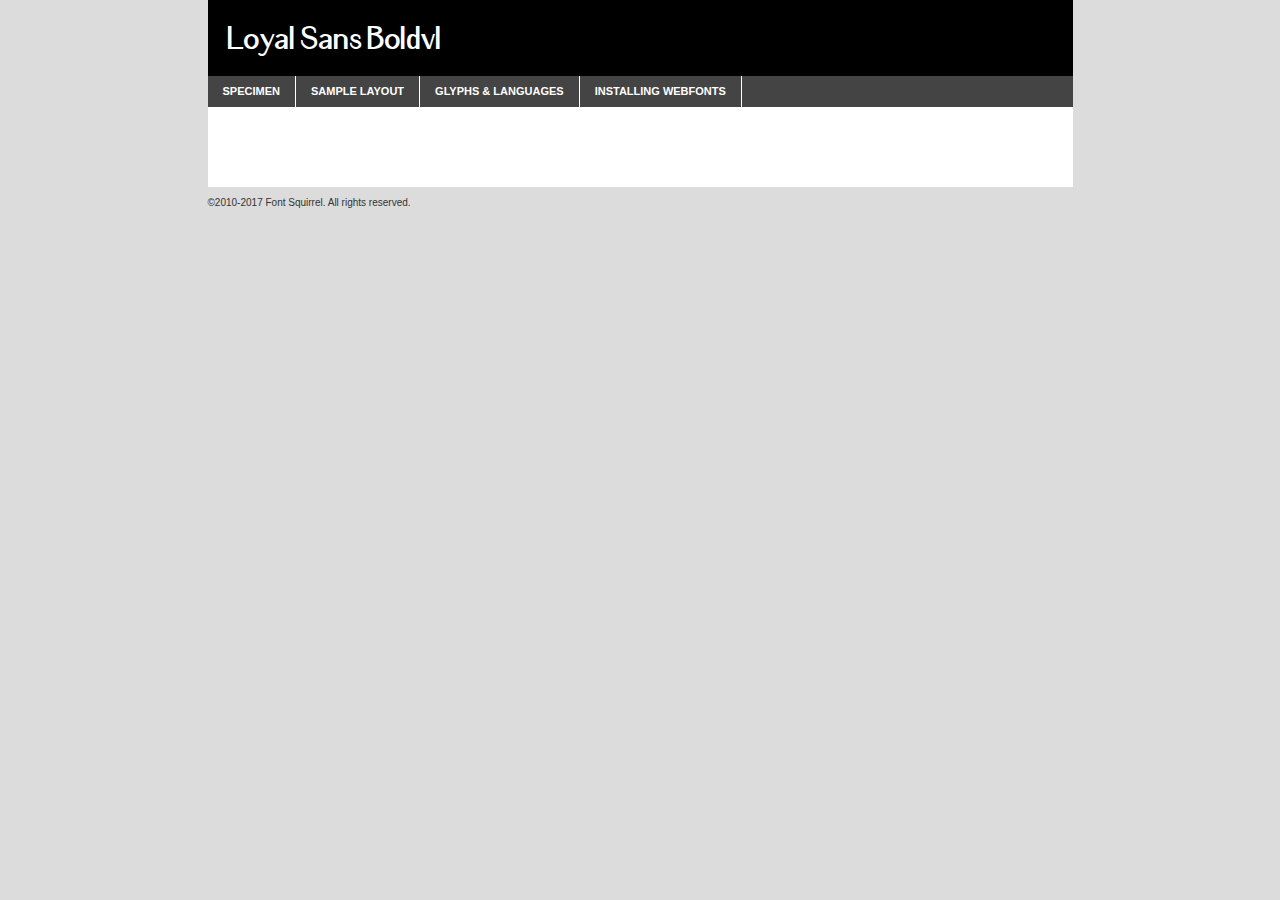
<file: resources/loyal_sans/loyalsansboldv1-demo.html>
<!DOCTYPE html PUBLIC "-//W3C//DTD XHTML 1.0 Transitional//EN"
        "http://www.w3.org/TR/xhtml1/DTD/xhtml1-transitional.dtd">

<html xmlns="http://www.w3.org/1999/xhtml" xml:lang="en" lang="en">
<head>
    <meta http-equiv="Content-Type" content="text/html; charset=utf-8"/>
    <script src="http://ajax.googleapis.com/ajax/libs/jquery/1.7.2/jquery.min.js" type="text/javascript" charset="utf-8"></script>
    <script type="text/javascript">
		(function($) {
			$.fn.easyTabs = function(option) {
				var param = jQuery.extend({ fadeSpeed: 'fast', defaultContent: 1, activeClass: 'active' }, option);
				$(this).each(function() {
					var thisId = '#' + this.id;
					if ( param.defaultContent == '' )
					{
						param.defaultContent = 1;
					}
					if ( typeof param.defaultContent == 'number' )
					{
						var defaultTab = $(thisId + ' .tabs li:eq(' + (param.defaultContent - 1) + ') a').attr('href').substr(1);
					}
					else
					{
						var defaultTab = param.defaultContent;
					}
					$(thisId + ' .tabs li a').each(function() {
						var tabToHide = $(this).attr('href').substr(1);
						$('#' + tabToHide).addClass('easytabs-tab-content');
					});
					hideAll();
					changeContent(defaultTab);

					function hideAll() {$(thisId + ' .easytabs-tab-content').hide();}

					function changeContent(tabId)
					{
						hideAll();
						$(thisId + ' .tabs li').removeClass(param.activeClass);
						$(thisId + ' .tabs li a[href=#' + tabId + ']').closest('li').addClass(param.activeClass);
						if ( param.fadeSpeed != 'none' )
						{
							$(thisId + ' #' + tabId).fadeIn(param.fadeSpeed);
						}
						else
						{
							$(thisId + ' #' + tabId).show();
						}
					}

					$(thisId + ' .tabs li').click(function() {
						var tabId = $(this).find('a').attr('href').substr(1);
						changeContent(tabId);
						return false;
					});
				});
			}
		})(jQuery);
    </script>
    <link rel="stylesheet" href="specimen_files/specimen_stylesheet.css" type="text/css" charset="utf-8"/>
    <link rel="stylesheet" href="stylesheet.css" type="text/css" charset="utf-8"/>

    <style type="text/css">
        		body {
			font-family: 'loyal_sansboldv1';
        		}

            </style>

    <title>Loyal Sans Boldv1 Specimen</title>


    <script type="text/javascript" charset="utf-8">
		$(document).ready(function() {
			$('#container').easyTabs({ defaultContent: 1 });
		});
    </script>
</head>

<body>
<div id="container">
    <div id="header">
		Loyal Sans Boldv1    </div>
    <ul class="tabs">
        <li><a href="#specimen">Specimen</a></li>
        <li><a href="#layout">Sample Layout</a></li>
		        <li><a href="#glyphs">Glyphs &amp; Languages</a></li>
        <li><a href="#installing">Installing Webfonts</a></li>

    </ul>

    <div id="main_content">


        <div id="specimen">

            <div class="section">
                <div class="grid12 firstcol">
                    <div class="huge">AaBb</div>
                </div>
            </div>

            <div class="section">
                <div class="glyph_range">A&#x200B;B&#x200b;C&#x200b;D&#x200b;E&#x200b;F&#x200b;G&#x200b;H&#x200b;I&#x200b;J&#x200b;K&#x200b;L&#x200b;M&#x200b;N&#x200b;O&#x200b;P&#x200b;Q&#x200b;R&#x200b;S&#x200b;T&#x200b;U&#x200b;V&#x200b;W&#x200b;X&#x200b;Y&#x200b;Z&#x200b;a&#x200b;b&#x200b;c&#x200b;d&#x200b;e&#x200b;f&#x200b;g&#x200b;h&#x200b;i&#x200b;j&#x200b;k&#x200b;l&#x200b;m&#x200b;n&#x200b;o&#x200b;p&#x200b;q&#x200b;r&#x200b;s&#x200b;t&#x200b;u&#x200b;v&#x200b;w&#x200b;x&#x200b;y&#x200b;z&#x200b;1&#x200b;2&#x200b;3&#x200b;4&#x200b;5&#x200b;6&#x200b;7&#x200b;8&#x200b;9&#x200b;0&#x200b;&amp;&#x200b;.&#x200b;,&#x200b;?&#x200b;!&#x200b;&#64;&#x200b;(&#x200b;)&#x200b;#&#x200b;$&#x200b;%&#x200b;*&#x200b;+&#x200b;-&#x200b;=&#x200b;:&#x200b;;</div>
            </div>
            <div class="section">
                <div class="grid12 firstcol">
                    <table class="sample_table">
                        <tr>
                            <td>10</td>
                            <td class="size10">abcdefghijklmnopqrstuvwxyzABCDEFGHIJKLMNOPQRSTUVWXYZ0123456789abcdefghijklmnopqrstuvwxyzABCDEFGHIJKLMNOPQRSTUVWXYZ0123456789abcdefghijklmnopqrstuvwxyzABCDEFGHIJKLMNOPQRSTUVWXYZ</td>
                        </tr>
                        <tr>
                            <td>11</td>
                            <td class="size11">abcdefghijklmnopqrstuvwxyzABCDEFGHIJKLMNOPQRSTUVWXYZ0123456789abcdefghijklmnopqrstuvwxyzABCDEFGHIJKLMNOPQRSTUVWXYZ0123456789abcdefghijklmnopqrstuvwxyzABCDEFGHIJKLMNOPQRSTUVWXYZ</td>
                        </tr>
                        <tr>
                            <td>12</td>
                            <td class="size12">abcdefghijklmnopqrstuvwxyzABCDEFGHIJKLMNOPQRSTUVWXYZ0123456789abcdefghijklmnopqrstuvwxyzABCDEFGHIJKLMNOPQRSTUVWXYZ0123456789abcdefghijklmnopqrstuvwxyzABCDEFGHIJKLMNOPQRSTUVWXYZ</td>
                        </tr>
                        <tr>
                            <td>13</td>
                            <td class="size13">abcdefghijklmnopqrstuvwxyzABCDEFGHIJKLMNOPQRSTUVWXYZ0123456789abcdefghijklmnopqrstuvwxyzABCDEFGHIJKLMNOPQRSTUVWXYZ0123456789abcdefghijklmnopqrstuvwxyzABCDEFGHIJKLMNOPQRSTUVWXYZ</td>
                        </tr>
                        <tr>
                            <td>14</td>
                            <td class="size14">abcdefghijklmnopqrstuvwxyzABCDEFGHIJKLMNOPQRSTUVWXYZ0123456789abcdefghijklmnopqrstuvwxyzABCDEFGHIJKLMNOPQRSTUVWXYZ0123456789abcdefghijklmnopqrstuvwxyzABCDEFGHIJKLMNOPQRSTUVWXYZ</td>
                        </tr>
                        <tr>
                            <td>16</td>
                            <td class="size16">abcdefghijklmnopqrstuvwxyzABCDEFGHIJKLMNOPQRSTUVWXYZ0123456789abcdefghijklmnopqrstuvwxyzABCDEFGHIJKLMNOPQRSTUVWXYZ</td>
                        </tr>
                        <tr>
                            <td>18</td>
                            <td class="size18">abcdefghijklmnopqrstuvwxyzABCDEFGHIJKLMNOPQRSTUVWXYZ0123456789abcdefghijklmnopqrstuvwxyzABCDEFGHIJKLMNOPQRSTUVWXYZ</td>
                        </tr>
                        <tr>
                            <td>20</td>
                            <td class="size20">abcdefghijklmnopqrstuvwxyzABCDEFGHIJKLMNOPQRSTUVWXYZ0123456789abcdefghijklmnopqrstuvwxyzABCDEFGHIJKLMNOPQRSTUVWXYZ</td>
                        </tr>
                        <tr>
                            <td>24</td>
                            <td class="size24">abcdefghijklmnopqrstuvwxyzABCDEFGHIJKLMNOPQRSTUVWXYZ0123456789abcdefghijklmnopqrstuvwxyzABCDEFGHIJKLMNOPQRSTUVWXYZ</td>
                        </tr>
                        <tr>
                            <td>30</td>
                            <td class="size30">abcdefghijklmnopqrstuvwxyzABCDEFGHIJKLMNOPQRSTUVWXYZ0123456789abcdefghijklmnopqrstuvwxyzABCDEFGHIJKLMNOPQRSTUVWXYZ</td>
                        </tr>
                        <tr>
                            <td>36</td>
                            <td class="size36">abcdefghijklmnopqrstuvwxyzABCDEFGHIJKLMNOPQRSTUVWXYZ0123456789abcdefghijklmnopqrstuvwxyzABCDEFGHIJKLMNOPQRSTUVWXYZ</td>
                        </tr>
                        <tr>
                            <td>48</td>
                            <td class="size48">abcdefghijklmnopqrstuvwxyzABCDEFGHIJKLMNOPQRSTUVWXYZ0123456789abcdefghijklmnopqrstuvwxyzABCDEFGHIJKLMNOPQRSTUVWXYZ</td>
                        </tr>
                        <tr>
                            <td>60</td>
                            <td class="size60">abcdefghijklmnopqrstuvwxyzABCDEFGHIJKLMNOPQRSTUVWXYZ0123456789abcdefghijklmnopqrstuvwxyzABCDEFGHIJKLMNOPQRSTUVWXYZ</td>
                        </tr>
                        <tr>
                            <td>72</td>
                            <td class="size72">abcdefghijklmnopqrstuvwxyzABCDEFGHIJKLMNOPQRSTUVWXYZ0123456789abcdefghijklmnopqrstuvwxyzABCDEFGHIJKLMNOPQRSTUVWXYZ</td>
                        </tr>
                        <tr>
                            <td>90</td>
                            <td class="size90">abcdefghijklmnopqrstuvwxyzABCDEFGHIJKLMNOPQRSTUVWXYZ0123456789abcdefghijklmnopqrstuvwxyzABCDEFGHIJKLMNOPQRSTUVWXYZ</td>
                        </tr>
                    </table>

                </div>

            </div>


            <div class="section" id="bodycomparison">


                <div id="xheight">
                    <div class="fontbody">&#x25FC;&#x25FC;&#x25FC;&#x25FC;&#x25FC;&#x25FC;&#x25FC;&#x25FC;&#x25FC;&#x25FC;&#x25FC;&#x25FC;&#x25FC;&#x25FC;&#x25FC;&#x25FC;&#x25FC;&#x25FC;&#x25FC;&#x25FC;&#x25FC;&#x25FC;&#x25FC;&#x25FC;&#x25FC;&#x25FC;&#x25FC;&#x25FC;&#x25FC;&#x25FC;&#x25FC;&#x25FC;&#x25FC;&#x25FC;&#x25FC;&#x25FC;&#x25FC;&#x25FC;&#x25FC;&#x25FC;&#x25FC;&#x25FC;&#x25FC;&#x25FC;&#x25FC;&#x25FC;&#x25FC;&#x25FC;&#x25FC;&#x25FC;&#x25FC;&#x25FC;&#x25FC;&#x25FC;&#x25FC;&#x25FC;&#x25FC;&#x25FC;&#x25FC;&#x25FC;&#x25FC;&#x25FC;&#x25FC;&#x25FC;&#x25FC;&#x25FC;&#x25FC;&#x25FC;&#x25FC;&#x25FC;&#x25FC;&#x25FC;&#x25FC;&#x25FC;&#x25FC;&#x25FC;&#x25FC;&#x25FC;&#x25FC;&#x25FC;&#x25FC;&#x25FC;&#x25FC;&#x25FC;&#x25FC;&#x25FC;&#x25FC;&#x25FC;&#x25FC;&#x25FC;&#x25FC;&#x25FC;&#x25FC;&#x25FC;&#x25FC;&#x25FC;&#x25FC;&#x25FC;&#x25FC;body</div>
                    <div class="arialbody">body</div>
                    <div class="verdanabody">body</div>
                    <div class="georgiabody">body</div>
                </div>
                <div class="fontbody" style="z-index:1">
                    body<span>Loyal Sans Boldv1</span>
                </div>
                <div class="arialbody" style="z-index:1">
                    body<span>Arial</span>
                </div>
                <div class="verdanabody" style="z-index:1">
                    body<span>Verdana</span>
                </div>
                <div class="georgiabody" style="z-index:1">
                    body<span>Georgia</span>
                </div>


            </div>


            <div class="section psample psample_row1" id="">

                <div class="grid2 firstcol">
                    <p class="size10"><span>10.</span>Aenean lacinia bibendum nulla sed consectetur. Fusce dapibus, tellus ac cursus commodo, tortor mauris condimentum nibh, ut fermentum massa justo sit amet risus. Nullam id dolor id nibh ultricies vehicula ut id elit. Cum sociis natoque penatibus et magnis dis parturient montes, nascetur ridiculus mus. Nulla vitae elit libero, a pharetra augue.</p>

                </div>
                <div class="grid3">
                    <p class="size11"><span>11.</span>Aenean lacinia bibendum nulla sed consectetur. Fusce dapibus, tellus ac cursus commodo, tortor mauris condimentum nibh, ut fermentum massa justo sit amet risus. Nullam id dolor id nibh ultricies vehicula ut id elit. Cum sociis natoque penatibus et magnis dis parturient montes, nascetur ridiculus mus. Nulla vitae elit libero, a pharetra augue.</p>

                </div>
                <div class="grid3">
                    <p class="size12"><span>12.</span>Aenean lacinia bibendum nulla sed consectetur. Fusce dapibus, tellus ac cursus commodo, tortor mauris condimentum nibh, ut fermentum massa justo sit amet risus. Nullam id dolor id nibh ultricies vehicula ut id elit. Cum sociis natoque penatibus et magnis dis parturient montes, nascetur ridiculus mus. Nulla vitae elit libero, a pharetra augue.</p>

                </div>
                <div class="grid4">
                    <p class="size13"><span>13.</span>Aenean lacinia bibendum nulla sed consectetur. Fusce dapibus, tellus ac cursus commodo, tortor mauris condimentum nibh, ut fermentum massa justo sit amet risus. Nullam id dolor id nibh ultricies vehicula ut id elit. Cum sociis natoque penatibus et magnis dis parturient montes, nascetur ridiculus mus. Nulla vitae elit libero, a pharetra augue.</p>

                </div>
                <div class="white_blend"></div>

            </div>
            <div class="section psample psample_row2" id="">
                <div class="grid3 firstcol">
                    <p class="size14"><span>14.</span>Aenean lacinia bibendum nulla sed consectetur. Fusce dapibus, tellus ac cursus commodo, tortor mauris condimentum nibh, ut fermentum massa justo sit amet risus. Nullam id dolor id nibh ultricies vehicula ut id elit. Cum sociis natoque penatibus et magnis dis parturient montes, nascetur ridiculus mus. Nulla vitae elit libero, a pharetra augue.</p>

                </div>
                <div class="grid4">
                    <p class="size16"><span>16.</span>Aenean lacinia bibendum nulla sed consectetur. Fusce dapibus, tellus ac cursus commodo, tortor mauris condimentum nibh, ut fermentum massa justo sit amet risus. Nullam id dolor id nibh ultricies vehicula ut id elit. Cum sociis natoque penatibus et magnis dis parturient montes, nascetur ridiculus mus. Nulla vitae elit libero, a pharetra augue.</p>

                </div>
                <div class="grid5">
                    <p class="size18"><span>18.</span>Aenean lacinia bibendum nulla sed consectetur. Fusce dapibus, tellus ac cursus commodo, tortor mauris condimentum nibh, ut fermentum massa justo sit amet risus. Nullam id dolor id nibh ultricies vehicula ut id elit. Cum sociis natoque penatibus et magnis dis parturient montes, nascetur ridiculus mus. Nulla vitae elit libero, a pharetra augue.</p>

                </div>

                <div class="white_blend"></div>

            </div>

            <div class="section psample psample_row3" id="">
                <div class="grid5 firstcol">
                    <p class="size20"><span>20.</span>Aenean lacinia bibendum nulla sed consectetur. Fusce dapibus, tellus ac cursus commodo, tortor mauris condimentum nibh, ut fermentum massa justo sit amet risus. Nullam id dolor id nibh ultricies vehicula ut id elit. Cum sociis natoque penatibus et magnis dis parturient montes, nascetur ridiculus mus. Nulla vitae elit libero, a pharetra augue.</p>
                </div>
                <div class="grid7">
                    <p class="size24"><span>24.</span>Aenean lacinia bibendum nulla sed consectetur. Fusce dapibus, tellus ac cursus commodo, tortor mauris condimentum nibh, ut fermentum massa justo sit amet risus. Nullam id dolor id nibh ultricies vehicula ut id elit. Cum sociis natoque penatibus et magnis dis parturient montes, nascetur ridiculus mus. Nulla vitae elit libero, a pharetra augue.</p>
                </div>

                <div class="white_blend"></div>

            </div>

            <div class="section psample psample_row4" id="">
                <div class="grid12 firstcol">
                    <p class="size30"><span>30.</span>Aenean lacinia bibendum nulla sed consectetur. Fusce dapibus, tellus ac cursus commodo, tortor mauris condimentum nibh, ut fermentum massa justo sit amet risus. Nullam id dolor id nibh ultricies vehicula ut id elit. Cum sociis natoque penatibus et magnis dis parturient montes, nascetur ridiculus mus. Nulla vitae elit libero, a pharetra augue.</p>
                </div>
                <div class="white_blend"></div>

            </div>


            <div class="section psample psample_row1 fullreverse">
                <div class="grid2 firstcol">
                    <p class="size10"><span>10.</span>Aenean lacinia bibendum nulla sed consectetur. Fusce dapibus, tellus ac cursus commodo, tortor mauris condimentum nibh, ut fermentum massa justo sit amet risus. Nullam id dolor id nibh ultricies vehicula ut id elit. Cum sociis natoque penatibus et magnis dis parturient montes, nascetur ridiculus mus. Nulla vitae elit libero, a pharetra augue.</p>

                </div>
                <div class="grid3">
                    <p class="size11"><span>11.</span>Aenean lacinia bibendum nulla sed consectetur. Fusce dapibus, tellus ac cursus commodo, tortor mauris condimentum nibh, ut fermentum massa justo sit amet risus. Nullam id dolor id nibh ultricies vehicula ut id elit. Cum sociis natoque penatibus et magnis dis parturient montes, nascetur ridiculus mus. Nulla vitae elit libero, a pharetra augue.</p>

                </div>
                <div class="grid3">
                    <p class="size12"><span>12.</span>Aenean lacinia bibendum nulla sed consectetur. Fusce dapibus, tellus ac cursus commodo, tortor mauris condimentum nibh, ut fermentum massa justo sit amet risus. Nullam id dolor id nibh ultricies vehicula ut id elit. Cum sociis natoque penatibus et magnis dis parturient montes, nascetur ridiculus mus. Nulla vitae elit libero, a pharetra augue.</p>

                </div>
                <div class="grid4">
                    <p class="size13"><span>13.</span>Aenean lacinia bibendum nulla sed consectetur. Fusce dapibus, tellus ac cursus commodo, tortor mauris condimentum nibh, ut fermentum massa justo sit amet risus. Nullam id dolor id nibh ultricies vehicula ut id elit. Cum sociis natoque penatibus et magnis dis parturient montes, nascetur ridiculus mus. Nulla vitae elit libero, a pharetra augue.</p>

                </div>
                <div class="black_blend"></div>

            </div>

            <div class="section psample psample_row2 fullreverse">
                <div class="grid3 firstcol">
                    <p class="size14"><span>14.</span>Aenean lacinia bibendum nulla sed consectetur. Fusce dapibus, tellus ac cursus commodo, tortor mauris condimentum nibh, ut fermentum massa justo sit amet risus. Nullam id dolor id nibh ultricies vehicula ut id elit. Cum sociis natoque penatibus et magnis dis parturient montes, nascetur ridiculus mus. Nulla vitae elit libero, a pharetra augue.</p>

                </div>
                <div class="grid4">
                    <p class="size16"><span>16.</span>Aenean lacinia bibendum nulla sed consectetur. Fusce dapibus, tellus ac cursus commodo, tortor mauris condimentum nibh, ut fermentum massa justo sit amet risus. Nullam id dolor id nibh ultricies vehicula ut id elit. Cum sociis natoque penatibus et magnis dis parturient montes, nascetur ridiculus mus. Nulla vitae elit libero, a pharetra augue.</p>

                </div>
                <div class="grid5">
                    <p class="size18"><span>18.</span>Aenean lacinia bibendum nulla sed consectetur. Fusce dapibus, tellus ac cursus commodo, tortor mauris condimentum nibh, ut fermentum massa justo sit amet risus. Nullam id dolor id nibh ultricies vehicula ut id elit. Cum sociis natoque penatibus et magnis dis parturient montes, nascetur ridiculus mus. Nulla vitae elit libero, a pharetra augue.</p>

                </div>
                <div class="black_blend"></div>

            </div>

            <div class="section psample fullreverse psample_row3" id="">
                <div class="grid5 firstcol">
                    <p class="size20"><span>20.</span>Aenean lacinia bibendum nulla sed consectetur. Fusce dapibus, tellus ac cursus commodo, tortor mauris condimentum nibh, ut fermentum massa justo sit amet risus. Nullam id dolor id nibh ultricies vehicula ut id elit. Cum sociis natoque penatibus et magnis dis parturient montes, nascetur ridiculus mus. Nulla vitae elit libero, a pharetra augue.</p>
                </div>
                <div class="grid7">
                    <p class="size24"><span>24.</span>Aenean lacinia bibendum nulla sed consectetur. Fusce dapibus, tellus ac cursus commodo, tortor mauris condimentum nibh, ut fermentum massa justo sit amet risus. Nullam id dolor id nibh ultricies vehicula ut id elit. Cum sociis natoque penatibus et magnis dis parturient montes, nascetur ridiculus mus. Nulla vitae elit libero, a pharetra augue.</p>
                </div>

                <div class="black_blend"></div>

            </div>

            <div class="section psample fullreverse psample_row4" id="" style="border-bottom: 20px #000 solid;">
                <div class="grid12 firstcol">
                    <p class="size30"><span>30.</span>Aenean lacinia bibendum nulla sed consectetur. Fusce dapibus, tellus ac cursus commodo, tortor mauris condimentum nibh, ut fermentum massa justo sit amet risus. Nullam id dolor id nibh ultricies vehicula ut id elit. Cum sociis natoque penatibus et magnis dis parturient montes, nascetur ridiculus mus. Nulla vitae elit libero, a pharetra augue.</p>
                </div>
                <div class="black_blend"></div>

            </div>


        </div>

        <div id="layout">

            <div class="section">

                <div class="grid12 firstcol">
                    <h1>Lorem Ipsum Dolor</h1>
                    <h2>Etiam porta sem malesuada magna mollis euismod</h2>

                    <p class="byline">By <a href="#link">Aenean Lacinia</a></p>
                </div>
            </div>
            <div class="section">
                <div class="grid8 firstcol">
                    <p class="large">Donec sed odio dui. Morbi leo risus, porta ac consectetur ac, vestibulum at eros. Fusce dapibus, tellus ac cursus commodo, tortor mauris condimentum nibh, ut fermentum massa justo sit amet risus. </p>


                    <h3>Pellentesque ornare sem</h3>

                    <p>Maecenas sed diam eget risus varius blandit sit amet non magna. Maecenas faucibus mollis interdum. Donec ullamcorper nulla non metus auctor fringilla. Nullam id dolor id nibh ultricies vehicula ut id elit. Nullam id dolor id nibh ultricies vehicula ut id elit. </p>

                    <p>Aenean eu leo quam. Pellentesque ornare sem lacinia quam venenatis vestibulum. Lorem ipsum dolor sit amet, consectetur adipiscing elit. Cum sociis natoque penatibus et magnis dis parturient montes, nascetur ridiculus mus. </p>

                    <p>Nulla vitae elit libero, a pharetra augue. Praesent commodo cursus magna, vel scelerisque nisl consectetur et. Aenean lacinia bibendum nulla sed consectetur. </p>

                    <p>Nullam quis risus eget urna mollis ornare vel eu leo. Nullam quis risus eget urna mollis ornare vel eu leo. Maecenas sed diam eget risus varius blandit sit amet non magna. Donec ullamcorper nulla non metus auctor fringilla. </p>

                    <h3>Cras mattis consectetur</h3>

                    <p>Aenean eu leo quam. Pellentesque ornare sem lacinia quam venenatis vestibulum. Aenean lacinia bibendum nulla sed consectetur. Integer posuere erat a ante venenatis dapibus posuere velit aliquet. Cras mattis consectetur purus sit amet fermentum. </p>

                    <p>Nullam id dolor id nibh ultricies vehicula ut id elit. Nullam quis risus eget urna mollis ornare vel eu leo. Cras mattis consectetur purus sit amet fermentum.</p>
                </div>

                <div class="grid4 sidebar">

                    <div class="box reverse">
                        <p class="last">Nullam quis risus eget urna mollis ornare vel eu leo. Donec ullamcorper nulla non metus auctor fringilla. Cras mattis consectetur purus sit amet fermentum. Sed posuere consectetur est at lobortis. Lorem ipsum dolor sit amet, consectetur adipiscing elit. </p>
                    </div>

                    <p class="caption">Maecenas sed diam eget risus varius.</p>

                    <p>Vestibulum id ligula porta felis euismod semper. Integer posuere erat a ante venenatis dapibus posuere velit aliquet. Vestibulum id ligula porta felis euismod semper. Sed posuere consectetur est at lobortis. Maecenas sed diam eget risus varius blandit sit amet non magna. Fusce dapibus, tellus ac cursus commodo, tortor mauris condimentum nibh, ut fermentum massa justo sit amet risus. </p>


                    <p>Duis mollis, est non commodo luctus, nisi erat porttitor ligula, eget lacinia odio sem nec elit. Aenean lacinia bibendum nulla sed consectetur. Vivamus sagittis lacus vel augue laoreet rutrum faucibus dolor auctor. Aenean lacinia bibendum nulla sed consectetur. Nullam quis risus eget urna mollis ornare vel eu leo. </p>

                    <p>Praesent commodo cursus magna, vel scelerisque nisl consectetur et. Donec ullamcorper nulla non metus auctor fringilla. Maecenas faucibus mollis interdum. Fusce dapibus, tellus ac cursus commodo, tortor mauris condimentum nibh, ut fermentum massa justo sit amet risus. </p>

                </div>
            </div>

        </div>


		

        <div id="glyphs">
            <div class="section">
                <div class="grid12 firstcol">

                    <h1>Language Support</h1>
                    <p>The subset of Loyal Sans Boldv1 in this kit supports the following languages:<br/>

						English, Arrernte, Bislama, Cebuano, Fijian, Gilbertese, Hmong, Ibanag, Iloko_ilokano, Interglossa_glosa, Interlingua, Lojban, Norfolk_pitcairnese, Oromo, Rotokas, Seychelles_creole, Shona, Somali, Southern_ndebele, Swahili, Swati_swazi, Tok_pisin, Warlpiri, Xhosa, Zulu, Latinbasic, Demo                    </p>
                    <h1>Glyph Chart</h1>
                    <p>The subset of Loyal Sans Boldv1 in this kit includes all the glyphs listed below. Unicode entities are included above each glyph to help you insert individual characters into your layout.</p>
                    <div id="glyph_chart">

																				                                <div><p>&amp;#32;</p>&#32;</div>
																				                                <div><p>&amp;#33;</p>&#33;</div>
																				                                <div><p>&amp;#44;</p>&#44;</div>
																				                                <div><p>&amp;#45;</p>&#45;</div>
																				                                <div><p>&amp;#46;</p>&#46;</div>
																				                                <div><p>&amp;#47;</p>&#47;</div>
																				                                <div><p>&amp;#48;</p>&#48;</div>
																				                                <div><p>&amp;#49;</p>&#49;</div>
																				                                <div><p>&amp;#50;</p>&#50;</div>
																				                                <div><p>&amp;#51;</p>&#51;</div>
																				                                <div><p>&amp;#52;</p>&#52;</div>
																				                                <div><p>&amp;#53;</p>&#53;</div>
																				                                <div><p>&amp;#54;</p>&#54;</div>
																				                                <div><p>&amp;#55;</p>&#55;</div>
																				                                <div><p>&amp;#56;</p>&#56;</div>
																				                                <div><p>&amp;#57;</p>&#57;</div>
																				                                <div><p>&amp;#58;</p>&#58;</div>
																				                                <div><p>&amp;#59;</p>&#59;</div>
																				                                <div><p>&amp;#63;</p>&#63;</div>
																				                                <div><p>&amp;#65;</p>&#65;</div>
																				                                <div><p>&amp;#66;</p>&#66;</div>
																				                                <div><p>&amp;#67;</p>&#67;</div>
																				                                <div><p>&amp;#68;</p>&#68;</div>
																				                                <div><p>&amp;#69;</p>&#69;</div>
																				                                <div><p>&amp;#70;</p>&#70;</div>
																				                                <div><p>&amp;#71;</p>&#71;</div>
																				                                <div><p>&amp;#72;</p>&#72;</div>
																				                                <div><p>&amp;#73;</p>&#73;</div>
																				                                <div><p>&amp;#74;</p>&#74;</div>
																				                                <div><p>&amp;#75;</p>&#75;</div>
																				                                <div><p>&amp;#76;</p>&#76;</div>
																				                                <div><p>&amp;#77;</p>&#77;</div>
																				                                <div><p>&amp;#78;</p>&#78;</div>
																				                                <div><p>&amp;#79;</p>&#79;</div>
																				                                <div><p>&amp;#80;</p>&#80;</div>
																				                                <div><p>&amp;#81;</p>&#81;</div>
																				                                <div><p>&amp;#82;</p>&#82;</div>
																				                                <div><p>&amp;#83;</p>&#83;</div>
																				                                <div><p>&amp;#84;</p>&#84;</div>
																				                                <div><p>&amp;#85;</p>&#85;</div>
																				                                <div><p>&amp;#86;</p>&#86;</div>
																				                                <div><p>&amp;#87;</p>&#87;</div>
																				                                <div><p>&amp;#88;</p>&#88;</div>
																				                                <div><p>&amp;#89;</p>&#89;</div>
																				                                <div><p>&amp;#90;</p>&#90;</div>
																				                                <div><p>&amp;#97;</p>&#97;</div>
																				                                <div><p>&amp;#98;</p>&#98;</div>
																				                                <div><p>&amp;#99;</p>&#99;</div>
																				                                <div><p>&amp;#100;</p>&#100;</div>
																				                                <div><p>&amp;#101;</p>&#101;</div>
																				                                <div><p>&amp;#102;</p>&#102;</div>
																				                                <div><p>&amp;#103;</p>&#103;</div>
																				                                <div><p>&amp;#104;</p>&#104;</div>
																				                                <div><p>&amp;#105;</p>&#105;</div>
																				                                <div><p>&amp;#106;</p>&#106;</div>
																				                                <div><p>&amp;#107;</p>&#107;</div>
																				                                <div><p>&amp;#108;</p>&#108;</div>
																				                                <div><p>&amp;#109;</p>&#109;</div>
																				                                <div><p>&amp;#110;</p>&#110;</div>
																				                                <div><p>&amp;#111;</p>&#111;</div>
																				                                <div><p>&amp;#112;</p>&#112;</div>
																				                                <div><p>&amp;#113;</p>&#113;</div>
																				                                <div><p>&amp;#114;</p>&#114;</div>
																				                                <div><p>&amp;#115;</p>&#115;</div>
																				                                <div><p>&amp;#116;</p>&#116;</div>
																				                                <div><p>&amp;#117;</p>&#117;</div>
																				                                <div><p>&amp;#118;</p>&#118;</div>
																				                                <div><p>&amp;#119;</p>&#119;</div>
																				                                <div><p>&amp;#120;</p>&#120;</div>
																				                                <div><p>&amp;#121;</p>&#121;</div>
																				                                <div><p>&amp;#122;</p>&#122;</div>
																				                                <div><p>&amp;#160;</p>&#160;</div>
																				                                <div><p>&amp;#173;</p>&#173;</div>
																				                                <div><p>&amp;#8192;</p>&#8192;</div>
																				                                <div><p>&amp;#8193;</p>&#8193;</div>
																				                                <div><p>&amp;#8194;</p>&#8194;</div>
																				                                <div><p>&amp;#8195;</p>&#8195;</div>
																				                                <div><p>&amp;#8196;</p>&#8196;</div>
																				                                <div><p>&amp;#8197;</p>&#8197;</div>
																				                                <div><p>&amp;#8198;</p>&#8198;</div>
																				                                <div><p>&amp;#8199;</p>&#8199;</div>
																				                                <div><p>&amp;#8200;</p>&#8200;</div>
																				                                <div><p>&amp;#8201;</p>&#8201;</div>
																				                                <div><p>&amp;#8202;</p>&#8202;</div>
																				                                <div><p>&amp;#8208;</p>&#8208;</div>
																				                                <div><p>&amp;#8209;</p>&#8209;</div>
																				                                <div><p>&amp;#8210;</p>&#8210;</div>
																				                                <div><p>&amp;#8211;</p>&#8211;</div>
																				                                <div><p>&amp;#8212;</p>&#8212;</div>
																				                                <div><p>&amp;#8216;</p>&#8216;</div>
																				                                <div><p>&amp;#8217;</p>&#8217;</div>
																				                                <div><p>&amp;#8220;</p>&#8220;</div>
																				                                <div><p>&amp;#8221;</p>&#8221;</div>
																				                                <div><p>&amp;#8239;</p>&#8239;</div>
																				                                <div><p>&amp;#8287;</p>&#8287;</div>
																				                                <div><p>&amp;#9724;</p>&#9724;</div>
																				                                <div><p>&amp;#64257;</p>&#64257;</div>
																				                                <div><p>&amp;#64258;</p>&#64258;</div>
																				                                <div><p>&amp;#64259;</p>&#64259;</div>
																				                                <div><p>&amp;#64260;</p>&#64260;</div>
																																																										                    </div>
                </div>


            </div>
        </div>


        <div id="specs">

        </div>

        <div id="installing">
            <div class="section">
                <div class="grid7 firstcol">
                    <h1>Installing Webfonts</h1>

                    <p>Webfonts are supported by all major browser platforms but not all in the same way. There are currently four different font formats that must be included in order to target all browsers. This includes TTF, WOFF, EOT and SVG.</p>

                    <h2>1. Upload your webfonts</h2>
                    <p>You must upload your webfont kit to your website. They should be in or near the same directory as your CSS files.</p>

                    <h2>2. Include the webfont stylesheet</h2>
                    <p>A special CSS @font-face declaration helps the various browsers select the appropriate font it needs without causing you a bunch of headaches. Learn more about this syntax by reading the <a href="https://www.fontspring.com/blog/further-hardening-of-the-bulletproof-syntax">Fontspring blog post</a> about it. The code for it is as follows:</p>


                    <code>
                        @font-face{
                        font-family: 'MyWebFont';
                        src: url('WebFont.eot');
                        src: url('WebFont.eot?#iefix') format('embedded-opentype'),
                        url('WebFont.woff') format('woff'),
                        url('WebFont.ttf') format('truetype'),
                        url('WebFont.svg#webfont') format('svg');
                        }
                    </code>

                    <p>We've already gone ahead and generated the code for you. All you have to do is link to the stylesheet in your HTML, like this:</p>
                    <code>&lt;link rel=&quot;stylesheet&quot; href=&quot;stylesheet.css&quot; type=&quot;text/css&quot; charset=&quot;utf-8&quot; /&gt;</code>

                    <h2>3. Modify your own stylesheet</h2>
                    <p>To take advantage of your new fonts, you must tell your stylesheet to use them. Look at the original @font-face declaration above and find the property called "font-family." The name linked there will be what you use to reference the font. Prepend that webfont name to the font stack in the "font-family" property, inside the selector you want to change. For example:</p>
                    <code>p { font-family: 'WebFont', Arial, sans-serif; }</code>

                    <h2>4. Test</h2>
                    <p>Getting webfonts to work cross-browser <em>can</em> be tricky. Use the information in the sidebar to help you if you find that fonts aren't loading in a particular browser.</p>
                </div>

                <div class="grid5 sidebar">
                    <div class="box">
                        <h2>Troubleshooting<br/>Font-Face Problems</h2>
                        <p>Having trouble getting your webfonts to load in your new website? Here are some tips to sort out what might be the problem.</p>

                        <h3>Fonts not showing in any browser</h3>

                        <p>This sounds like you need to work on the plumbing. You either did not upload the fonts to the correct directory, or you did not link the fonts properly in the CSS. If you've confirmed that all this is correct and you still have a problem, take a look at your .htaccess file and see if requests are getting intercepted.</p>

                        <h3>Fonts not loading in iPhone or iPad</h3>

                        <p>The most common problem here is that you are serving the fonts from an IIS server. IIS refuses to serve files that have unknown MIME types. If that is the case, you must set the MIME type for SVG to "image/svg+xml" in the server settings. Follow these instructions from Microsoft if you need help.</p>

                        <h3>Fonts not loading in Firefox</h3>

                        <p>The primary reason for this failure? You are still using a version Firefox older than 3.5. So upgrade already! If that isn't it, then you are very likely serving fonts from a different domain. Firefox requires that all font assets be served from the same domain. Lastly it is possible that you need to add WOFF to your list of MIME types (if you are serving via IIS.)</p>

                        <h3>Fonts not loading in IE</h3>

                        <p>Are you looking at Internet Explorer on an actual Windows machine or are you cheating by using a service like Adobe BrowserLab? Many of these screenshot services do not render @font-face for IE. Best to test it on a real machine.</p>

                        <h3>Fonts not loading in IE9</h3>

                        <p>IE9, like Firefox, requires that fonts be served from the same domain as the website. Make sure that is the case.</p>
                    </div>
                </div>
            </div>

        </div>

    </div>
    <div id="footer">
        <p>&copy;2010-2017 Font Squirrel. All rights reserved.</p>
    </div>
</div>
</body>
</html>
</file>
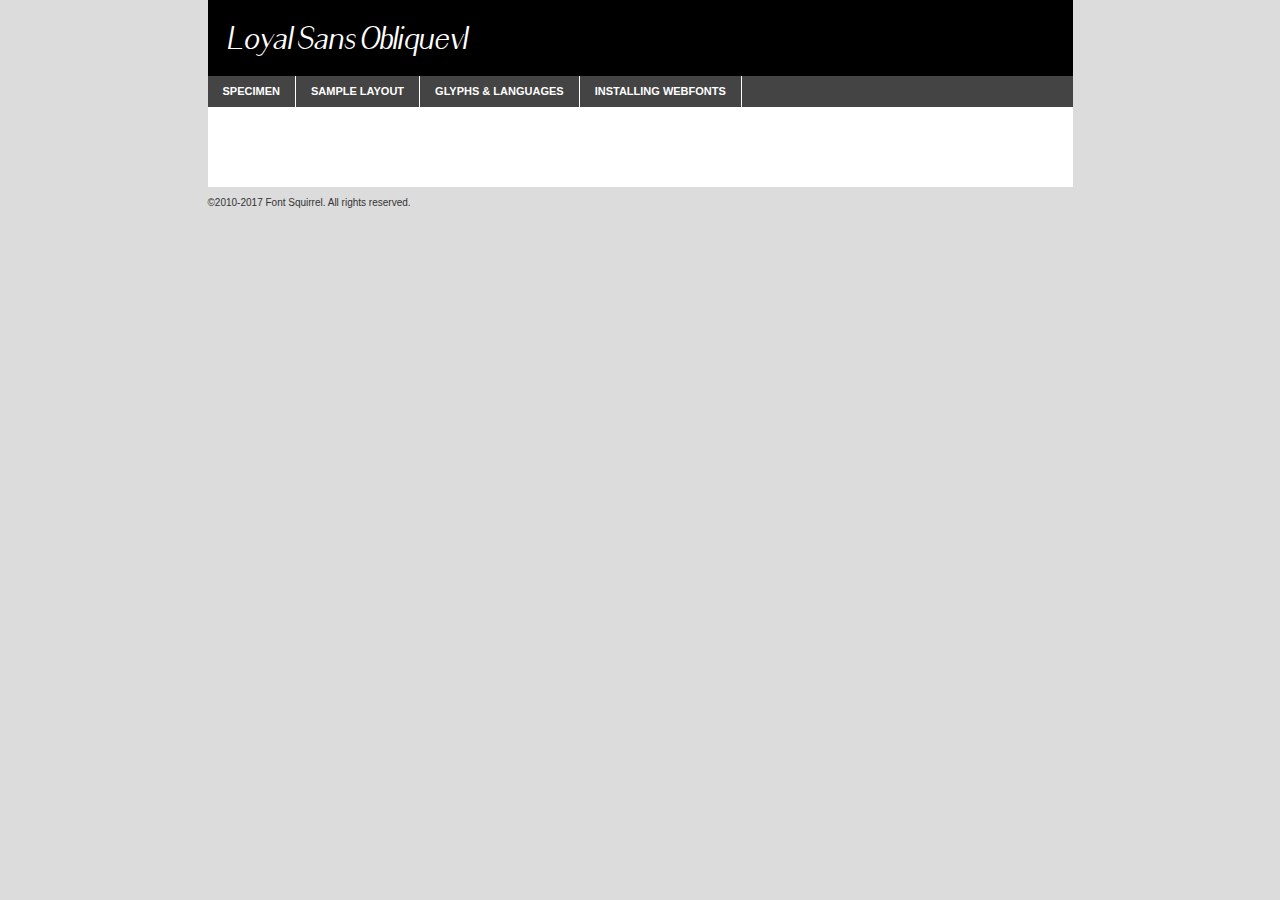
<file: resources/loyal_sans/loyalsansobliquev1-demo.html>
<!DOCTYPE html PUBLIC "-//W3C//DTD XHTML 1.0 Transitional//EN"
        "http://www.w3.org/TR/xhtml1/DTD/xhtml1-transitional.dtd">

<html xmlns="http://www.w3.org/1999/xhtml" xml:lang="en" lang="en">
<head>
    <meta http-equiv="Content-Type" content="text/html; charset=utf-8"/>
    <script src="http://ajax.googleapis.com/ajax/libs/jquery/1.7.2/jquery.min.js" type="text/javascript" charset="utf-8"></script>
    <script type="text/javascript">
		(function($) {
			$.fn.easyTabs = function(option) {
				var param = jQuery.extend({ fadeSpeed: 'fast', defaultContent: 1, activeClass: 'active' }, option);
				$(this).each(function() {
					var thisId = '#' + this.id;
					if ( param.defaultContent == '' )
					{
						param.defaultContent = 1;
					}
					if ( typeof param.defaultContent == 'number' )
					{
						var defaultTab = $(thisId + ' .tabs li:eq(' + (param.defaultContent - 1) + ') a').attr('href').substr(1);
					}
					else
					{
						var defaultTab = param.defaultContent;
					}
					$(thisId + ' .tabs li a').each(function() {
						var tabToHide = $(this).attr('href').substr(1);
						$('#' + tabToHide).addClass('easytabs-tab-content');
					});
					hideAll();
					changeContent(defaultTab);

					function hideAll() {$(thisId + ' .easytabs-tab-content').hide();}

					function changeContent(tabId)
					{
						hideAll();
						$(thisId + ' .tabs li').removeClass(param.activeClass);
						$(thisId + ' .tabs li a[href=#' + tabId + ']').closest('li').addClass(param.activeClass);
						if ( param.fadeSpeed != 'none' )
						{
							$(thisId + ' #' + tabId).fadeIn(param.fadeSpeed);
						}
						else
						{
							$(thisId + ' #' + tabId).show();
						}
					}

					$(thisId + ' .tabs li').click(function() {
						var tabId = $(this).find('a').attr('href').substr(1);
						changeContent(tabId);
						return false;
					});
				});
			}
		})(jQuery);
    </script>
    <link rel="stylesheet" href="specimen_files/specimen_stylesheet.css" type="text/css" charset="utf-8"/>
    <link rel="stylesheet" href="stylesheet.css" type="text/css" charset="utf-8"/>

    <style type="text/css">
        		body {
			font-family: 'loyal_sansobliquev1';
        		}

            </style>

    <title>Loyal Sans Obliquev1 Specimen</title>


    <script type="text/javascript" charset="utf-8">
		$(document).ready(function() {
			$('#container').easyTabs({ defaultContent: 1 });
		});
    </script>
</head>

<body>
<div id="container">
    <div id="header">
		Loyal Sans Obliquev1    </div>
    <ul class="tabs">
        <li><a href="#specimen">Specimen</a></li>
        <li><a href="#layout">Sample Layout</a></li>
		        <li><a href="#glyphs">Glyphs &amp; Languages</a></li>
        <li><a href="#installing">Installing Webfonts</a></li>

    </ul>

    <div id="main_content">


        <div id="specimen">

            <div class="section">
                <div class="grid12 firstcol">
                    <div class="huge">AaBb</div>
                </div>
            </div>

            <div class="section">
                <div class="glyph_range">A&#x200B;B&#x200b;C&#x200b;D&#x200b;E&#x200b;F&#x200b;G&#x200b;H&#x200b;I&#x200b;J&#x200b;K&#x200b;L&#x200b;M&#x200b;N&#x200b;O&#x200b;P&#x200b;Q&#x200b;R&#x200b;S&#x200b;T&#x200b;U&#x200b;V&#x200b;W&#x200b;X&#x200b;Y&#x200b;Z&#x200b;a&#x200b;b&#x200b;c&#x200b;d&#x200b;e&#x200b;f&#x200b;g&#x200b;h&#x200b;i&#x200b;j&#x200b;k&#x200b;l&#x200b;m&#x200b;n&#x200b;o&#x200b;p&#x200b;q&#x200b;r&#x200b;s&#x200b;t&#x200b;u&#x200b;v&#x200b;w&#x200b;x&#x200b;y&#x200b;z&#x200b;1&#x200b;2&#x200b;3&#x200b;4&#x200b;5&#x200b;6&#x200b;7&#x200b;8&#x200b;9&#x200b;0&#x200b;&amp;&#x200b;.&#x200b;,&#x200b;?&#x200b;!&#x200b;&#64;&#x200b;(&#x200b;)&#x200b;#&#x200b;$&#x200b;%&#x200b;*&#x200b;+&#x200b;-&#x200b;=&#x200b;:&#x200b;;</div>
            </div>
            <div class="section">
                <div class="grid12 firstcol">
                    <table class="sample_table">
                        <tr>
                            <td>10</td>
                            <td class="size10">abcdefghijklmnopqrstuvwxyzABCDEFGHIJKLMNOPQRSTUVWXYZ0123456789abcdefghijklmnopqrstuvwxyzABCDEFGHIJKLMNOPQRSTUVWXYZ0123456789abcdefghijklmnopqrstuvwxyzABCDEFGHIJKLMNOPQRSTUVWXYZ</td>
                        </tr>
                        <tr>
                            <td>11</td>
                            <td class="size11">abcdefghijklmnopqrstuvwxyzABCDEFGHIJKLMNOPQRSTUVWXYZ0123456789abcdefghijklmnopqrstuvwxyzABCDEFGHIJKLMNOPQRSTUVWXYZ0123456789abcdefghijklmnopqrstuvwxyzABCDEFGHIJKLMNOPQRSTUVWXYZ</td>
                        </tr>
                        <tr>
                            <td>12</td>
                            <td class="size12">abcdefghijklmnopqrstuvwxyzABCDEFGHIJKLMNOPQRSTUVWXYZ0123456789abcdefghijklmnopqrstuvwxyzABCDEFGHIJKLMNOPQRSTUVWXYZ0123456789abcdefghijklmnopqrstuvwxyzABCDEFGHIJKLMNOPQRSTUVWXYZ</td>
                        </tr>
                        <tr>
                            <td>13</td>
                            <td class="size13">abcdefghijklmnopqrstuvwxyzABCDEFGHIJKLMNOPQRSTUVWXYZ0123456789abcdefghijklmnopqrstuvwxyzABCDEFGHIJKLMNOPQRSTUVWXYZ0123456789abcdefghijklmnopqrstuvwxyzABCDEFGHIJKLMNOPQRSTUVWXYZ</td>
                        </tr>
                        <tr>
                            <td>14</td>
                            <td class="size14">abcdefghijklmnopqrstuvwxyzABCDEFGHIJKLMNOPQRSTUVWXYZ0123456789abcdefghijklmnopqrstuvwxyzABCDEFGHIJKLMNOPQRSTUVWXYZ0123456789abcdefghijklmnopqrstuvwxyzABCDEFGHIJKLMNOPQRSTUVWXYZ</td>
                        </tr>
                        <tr>
                            <td>16</td>
                            <td class="size16">abcdefghijklmnopqrstuvwxyzABCDEFGHIJKLMNOPQRSTUVWXYZ0123456789abcdefghijklmnopqrstuvwxyzABCDEFGHIJKLMNOPQRSTUVWXYZ</td>
                        </tr>
                        <tr>
                            <td>18</td>
                            <td class="size18">abcdefghijklmnopqrstuvwxyzABCDEFGHIJKLMNOPQRSTUVWXYZ0123456789abcdefghijklmnopqrstuvwxyzABCDEFGHIJKLMNOPQRSTUVWXYZ</td>
                        </tr>
                        <tr>
                            <td>20</td>
                            <td class="size20">abcdefghijklmnopqrstuvwxyzABCDEFGHIJKLMNOPQRSTUVWXYZ0123456789abcdefghijklmnopqrstuvwxyzABCDEFGHIJKLMNOPQRSTUVWXYZ</td>
                        </tr>
                        <tr>
                            <td>24</td>
                            <td class="size24">abcdefghijklmnopqrstuvwxyzABCDEFGHIJKLMNOPQRSTUVWXYZ0123456789abcdefghijklmnopqrstuvwxyzABCDEFGHIJKLMNOPQRSTUVWXYZ</td>
                        </tr>
                        <tr>
                            <td>30</td>
                            <td class="size30">abcdefghijklmnopqrstuvwxyzABCDEFGHIJKLMNOPQRSTUVWXYZ0123456789abcdefghijklmnopqrstuvwxyzABCDEFGHIJKLMNOPQRSTUVWXYZ</td>
                        </tr>
                        <tr>
                            <td>36</td>
                            <td class="size36">abcdefghijklmnopqrstuvwxyzABCDEFGHIJKLMNOPQRSTUVWXYZ0123456789abcdefghijklmnopqrstuvwxyzABCDEFGHIJKLMNOPQRSTUVWXYZ</td>
                        </tr>
                        <tr>
                            <td>48</td>
                            <td class="size48">abcdefghijklmnopqrstuvwxyzABCDEFGHIJKLMNOPQRSTUVWXYZ0123456789abcdefghijklmnopqrstuvwxyzABCDEFGHIJKLMNOPQRSTUVWXYZ</td>
                        </tr>
                        <tr>
                            <td>60</td>
                            <td class="size60">abcdefghijklmnopqrstuvwxyzABCDEFGHIJKLMNOPQRSTUVWXYZ0123456789abcdefghijklmnopqrstuvwxyzABCDEFGHIJKLMNOPQRSTUVWXYZ</td>
                        </tr>
                        <tr>
                            <td>72</td>
                            <td class="size72">abcdefghijklmnopqrstuvwxyzABCDEFGHIJKLMNOPQRSTUVWXYZ0123456789abcdefghijklmnopqrstuvwxyzABCDEFGHIJKLMNOPQRSTUVWXYZ</td>
                        </tr>
                        <tr>
                            <td>90</td>
                            <td class="size90">abcdefghijklmnopqrstuvwxyzABCDEFGHIJKLMNOPQRSTUVWXYZ0123456789abcdefghijklmnopqrstuvwxyzABCDEFGHIJKLMNOPQRSTUVWXYZ</td>
                        </tr>
                    </table>

                </div>

            </div>


            <div class="section" id="bodycomparison">


                <div id="xheight">
                    <div class="fontbody">&#x25FC;&#x25FC;&#x25FC;&#x25FC;&#x25FC;&#x25FC;&#x25FC;&#x25FC;&#x25FC;&#x25FC;&#x25FC;&#x25FC;&#x25FC;&#x25FC;&#x25FC;&#x25FC;&#x25FC;&#x25FC;&#x25FC;&#x25FC;&#x25FC;&#x25FC;&#x25FC;&#x25FC;&#x25FC;&#x25FC;&#x25FC;&#x25FC;&#x25FC;&#x25FC;&#x25FC;&#x25FC;&#x25FC;&#x25FC;&#x25FC;&#x25FC;&#x25FC;&#x25FC;&#x25FC;&#x25FC;&#x25FC;&#x25FC;&#x25FC;&#x25FC;&#x25FC;&#x25FC;&#x25FC;&#x25FC;&#x25FC;&#x25FC;&#x25FC;&#x25FC;&#x25FC;&#x25FC;&#x25FC;&#x25FC;&#x25FC;&#x25FC;&#x25FC;&#x25FC;&#x25FC;&#x25FC;&#x25FC;&#x25FC;&#x25FC;&#x25FC;&#x25FC;&#x25FC;&#x25FC;&#x25FC;&#x25FC;&#x25FC;&#x25FC;&#x25FC;&#x25FC;&#x25FC;&#x25FC;&#x25FC;&#x25FC;&#x25FC;&#x25FC;&#x25FC;&#x25FC;&#x25FC;&#x25FC;&#x25FC;&#x25FC;&#x25FC;&#x25FC;&#x25FC;&#x25FC;&#x25FC;&#x25FC;&#x25FC;&#x25FC;&#x25FC;&#x25FC;&#x25FC;&#x25FC;body</div>
                    <div class="arialbody">body</div>
                    <div class="verdanabody">body</div>
                    <div class="georgiabody">body</div>
                </div>
                <div class="fontbody" style="z-index:1">
                    body<span>Loyal Sans Obliquev1</span>
                </div>
                <div class="arialbody" style="z-index:1">
                    body<span>Arial</span>
                </div>
                <div class="verdanabody" style="z-index:1">
                    body<span>Verdana</span>
                </div>
                <div class="georgiabody" style="z-index:1">
                    body<span>Georgia</span>
                </div>


            </div>


            <div class="section psample psample_row1" id="">

                <div class="grid2 firstcol">
                    <p class="size10"><span>10.</span>Aenean lacinia bibendum nulla sed consectetur. Fusce dapibus, tellus ac cursus commodo, tortor mauris condimentum nibh, ut fermentum massa justo sit amet risus. Nullam id dolor id nibh ultricies vehicula ut id elit. Cum sociis natoque penatibus et magnis dis parturient montes, nascetur ridiculus mus. Nulla vitae elit libero, a pharetra augue.</p>

                </div>
                <div class="grid3">
                    <p class="size11"><span>11.</span>Aenean lacinia bibendum nulla sed consectetur. Fusce dapibus, tellus ac cursus commodo, tortor mauris condimentum nibh, ut fermentum massa justo sit amet risus. Nullam id dolor id nibh ultricies vehicula ut id elit. Cum sociis natoque penatibus et magnis dis parturient montes, nascetur ridiculus mus. Nulla vitae elit libero, a pharetra augue.</p>

                </div>
                <div class="grid3">
                    <p class="size12"><span>12.</span>Aenean lacinia bibendum nulla sed consectetur. Fusce dapibus, tellus ac cursus commodo, tortor mauris condimentum nibh, ut fermentum massa justo sit amet risus. Nullam id dolor id nibh ultricies vehicula ut id elit. Cum sociis natoque penatibus et magnis dis parturient montes, nascetur ridiculus mus. Nulla vitae elit libero, a pharetra augue.</p>

                </div>
                <div class="grid4">
                    <p class="size13"><span>13.</span>Aenean lacinia bibendum nulla sed consectetur. Fusce dapibus, tellus ac cursus commodo, tortor mauris condimentum nibh, ut fermentum massa justo sit amet risus. Nullam id dolor id nibh ultricies vehicula ut id elit. Cum sociis natoque penatibus et magnis dis parturient montes, nascetur ridiculus mus. Nulla vitae elit libero, a pharetra augue.</p>

                </div>
                <div class="white_blend"></div>

            </div>
            <div class="section psample psample_row2" id="">
                <div class="grid3 firstcol">
                    <p class="size14"><span>14.</span>Aenean lacinia bibendum nulla sed consectetur. Fusce dapibus, tellus ac cursus commodo, tortor mauris condimentum nibh, ut fermentum massa justo sit amet risus. Nullam id dolor id nibh ultricies vehicula ut id elit. Cum sociis natoque penatibus et magnis dis parturient montes, nascetur ridiculus mus. Nulla vitae elit libero, a pharetra augue.</p>

                </div>
                <div class="grid4">
                    <p class="size16"><span>16.</span>Aenean lacinia bibendum nulla sed consectetur. Fusce dapibus, tellus ac cursus commodo, tortor mauris condimentum nibh, ut fermentum massa justo sit amet risus. Nullam id dolor id nibh ultricies vehicula ut id elit. Cum sociis natoque penatibus et magnis dis parturient montes, nascetur ridiculus mus. Nulla vitae elit libero, a pharetra augue.</p>

                </div>
                <div class="grid5">
                    <p class="size18"><span>18.</span>Aenean lacinia bibendum nulla sed consectetur. Fusce dapibus, tellus ac cursus commodo, tortor mauris condimentum nibh, ut fermentum massa justo sit amet risus. Nullam id dolor id nibh ultricies vehicula ut id elit. Cum sociis natoque penatibus et magnis dis parturient montes, nascetur ridiculus mus. Nulla vitae elit libero, a pharetra augue.</p>

                </div>

                <div class="white_blend"></div>

            </div>

            <div class="section psample psample_row3" id="">
                <div class="grid5 firstcol">
                    <p class="size20"><span>20.</span>Aenean lacinia bibendum nulla sed consectetur. Fusce dapibus, tellus ac cursus commodo, tortor mauris condimentum nibh, ut fermentum massa justo sit amet risus. Nullam id dolor id nibh ultricies vehicula ut id elit. Cum sociis natoque penatibus et magnis dis parturient montes, nascetur ridiculus mus. Nulla vitae elit libero, a pharetra augue.</p>
                </div>
                <div class="grid7">
                    <p class="size24"><span>24.</span>Aenean lacinia bibendum nulla sed consectetur. Fusce dapibus, tellus ac cursus commodo, tortor mauris condimentum nibh, ut fermentum massa justo sit amet risus. Nullam id dolor id nibh ultricies vehicula ut id elit. Cum sociis natoque penatibus et magnis dis parturient montes, nascetur ridiculus mus. Nulla vitae elit libero, a pharetra augue.</p>
                </div>

                <div class="white_blend"></div>

            </div>

            <div class="section psample psample_row4" id="">
                <div class="grid12 firstcol">
                    <p class="size30"><span>30.</span>Aenean lacinia bibendum nulla sed consectetur. Fusce dapibus, tellus ac cursus commodo, tortor mauris condimentum nibh, ut fermentum massa justo sit amet risus. Nullam id dolor id nibh ultricies vehicula ut id elit. Cum sociis natoque penatibus et magnis dis parturient montes, nascetur ridiculus mus. Nulla vitae elit libero, a pharetra augue.</p>
                </div>
                <div class="white_blend"></div>

            </div>


            <div class="section psample psample_row1 fullreverse">
                <div class="grid2 firstcol">
                    <p class="size10"><span>10.</span>Aenean lacinia bibendum nulla sed consectetur. Fusce dapibus, tellus ac cursus commodo, tortor mauris condimentum nibh, ut fermentum massa justo sit amet risus. Nullam id dolor id nibh ultricies vehicula ut id elit. Cum sociis natoque penatibus et magnis dis parturient montes, nascetur ridiculus mus. Nulla vitae elit libero, a pharetra augue.</p>

                </div>
                <div class="grid3">
                    <p class="size11"><span>11.</span>Aenean lacinia bibendum nulla sed consectetur. Fusce dapibus, tellus ac cursus commodo, tortor mauris condimentum nibh, ut fermentum massa justo sit amet risus. Nullam id dolor id nibh ultricies vehicula ut id elit. Cum sociis natoque penatibus et magnis dis parturient montes, nascetur ridiculus mus. Nulla vitae elit libero, a pharetra augue.</p>

                </div>
                <div class="grid3">
                    <p class="size12"><span>12.</span>Aenean lacinia bibendum nulla sed consectetur. Fusce dapibus, tellus ac cursus commodo, tortor mauris condimentum nibh, ut fermentum massa justo sit amet risus. Nullam id dolor id nibh ultricies vehicula ut id elit. Cum sociis natoque penatibus et magnis dis parturient montes, nascetur ridiculus mus. Nulla vitae elit libero, a pharetra augue.</p>

                </div>
                <div class="grid4">
                    <p class="size13"><span>13.</span>Aenean lacinia bibendum nulla sed consectetur. Fusce dapibus, tellus ac cursus commodo, tortor mauris condimentum nibh, ut fermentum massa justo sit amet risus. Nullam id dolor id nibh ultricies vehicula ut id elit. Cum sociis natoque penatibus et magnis dis parturient montes, nascetur ridiculus mus. Nulla vitae elit libero, a pharetra augue.</p>

                </div>
                <div class="black_blend"></div>

            </div>

            <div class="section psample psample_row2 fullreverse">
                <div class="grid3 firstcol">
                    <p class="size14"><span>14.</span>Aenean lacinia bibendum nulla sed consectetur. Fusce dapibus, tellus ac cursus commodo, tortor mauris condimentum nibh, ut fermentum massa justo sit amet risus. Nullam id dolor id nibh ultricies vehicula ut id elit. Cum sociis natoque penatibus et magnis dis parturient montes, nascetur ridiculus mus. Nulla vitae elit libero, a pharetra augue.</p>

                </div>
                <div class="grid4">
                    <p class="size16"><span>16.</span>Aenean lacinia bibendum nulla sed consectetur. Fusce dapibus, tellus ac cursus commodo, tortor mauris condimentum nibh, ut fermentum massa justo sit amet risus. Nullam id dolor id nibh ultricies vehicula ut id elit. Cum sociis natoque penatibus et magnis dis parturient montes, nascetur ridiculus mus. Nulla vitae elit libero, a pharetra augue.</p>

                </div>
                <div class="grid5">
                    <p class="size18"><span>18.</span>Aenean lacinia bibendum nulla sed consectetur. Fusce dapibus, tellus ac cursus commodo, tortor mauris condimentum nibh, ut fermentum massa justo sit amet risus. Nullam id dolor id nibh ultricies vehicula ut id elit. Cum sociis natoque penatibus et magnis dis parturient montes, nascetur ridiculus mus. Nulla vitae elit libero, a pharetra augue.</p>

                </div>
                <div class="black_blend"></div>

            </div>

            <div class="section psample fullreverse psample_row3" id="">
                <div class="grid5 firstcol">
                    <p class="size20"><span>20.</span>Aenean lacinia bibendum nulla sed consectetur. Fusce dapibus, tellus ac cursus commodo, tortor mauris condimentum nibh, ut fermentum massa justo sit amet risus. Nullam id dolor id nibh ultricies vehicula ut id elit. Cum sociis natoque penatibus et magnis dis parturient montes, nascetur ridiculus mus. Nulla vitae elit libero, a pharetra augue.</p>
                </div>
                <div class="grid7">
                    <p class="size24"><span>24.</span>Aenean lacinia bibendum nulla sed consectetur. Fusce dapibus, tellus ac cursus commodo, tortor mauris condimentum nibh, ut fermentum massa justo sit amet risus. Nullam id dolor id nibh ultricies vehicula ut id elit. Cum sociis natoque penatibus et magnis dis parturient montes, nascetur ridiculus mus. Nulla vitae elit libero, a pharetra augue.</p>
                </div>

                <div class="black_blend"></div>

            </div>

            <div class="section psample fullreverse psample_row4" id="" style="border-bottom: 20px #000 solid;">
                <div class="grid12 firstcol">
                    <p class="size30"><span>30.</span>Aenean lacinia bibendum nulla sed consectetur. Fusce dapibus, tellus ac cursus commodo, tortor mauris condimentum nibh, ut fermentum massa justo sit amet risus. Nullam id dolor id nibh ultricies vehicula ut id elit. Cum sociis natoque penatibus et magnis dis parturient montes, nascetur ridiculus mus. Nulla vitae elit libero, a pharetra augue.</p>
                </div>
                <div class="black_blend"></div>

            </div>


        </div>

        <div id="layout">

            <div class="section">

                <div class="grid12 firstcol">
                    <h1>Lorem Ipsum Dolor</h1>
                    <h2>Etiam porta sem malesuada magna mollis euismod</h2>

                    <p class="byline">By <a href="#link">Aenean Lacinia</a></p>
                </div>
            </div>
            <div class="section">
                <div class="grid8 firstcol">
                    <p class="large">Donec sed odio dui. Morbi leo risus, porta ac consectetur ac, vestibulum at eros. Fusce dapibus, tellus ac cursus commodo, tortor mauris condimentum nibh, ut fermentum massa justo sit amet risus. </p>


                    <h3>Pellentesque ornare sem</h3>

                    <p>Maecenas sed diam eget risus varius blandit sit amet non magna. Maecenas faucibus mollis interdum. Donec ullamcorper nulla non metus auctor fringilla. Nullam id dolor id nibh ultricies vehicula ut id elit. Nullam id dolor id nibh ultricies vehicula ut id elit. </p>

                    <p>Aenean eu leo quam. Pellentesque ornare sem lacinia quam venenatis vestibulum. Lorem ipsum dolor sit amet, consectetur adipiscing elit. Cum sociis natoque penatibus et magnis dis parturient montes, nascetur ridiculus mus. </p>

                    <p>Nulla vitae elit libero, a pharetra augue. Praesent commodo cursus magna, vel scelerisque nisl consectetur et. Aenean lacinia bibendum nulla sed consectetur. </p>

                    <p>Nullam quis risus eget urna mollis ornare vel eu leo. Nullam quis risus eget urna mollis ornare vel eu leo. Maecenas sed diam eget risus varius blandit sit amet non magna. Donec ullamcorper nulla non metus auctor fringilla. </p>

                    <h3>Cras mattis consectetur</h3>

                    <p>Aenean eu leo quam. Pellentesque ornare sem lacinia quam venenatis vestibulum. Aenean lacinia bibendum nulla sed consectetur. Integer posuere erat a ante venenatis dapibus posuere velit aliquet. Cras mattis consectetur purus sit amet fermentum. </p>

                    <p>Nullam id dolor id nibh ultricies vehicula ut id elit. Nullam quis risus eget urna mollis ornare vel eu leo. Cras mattis consectetur purus sit amet fermentum.</p>
                </div>

                <div class="grid4 sidebar">

                    <div class="box reverse">
                        <p class="last">Nullam quis risus eget urna mollis ornare vel eu leo. Donec ullamcorper nulla non metus auctor fringilla. Cras mattis consectetur purus sit amet fermentum. Sed posuere consectetur est at lobortis. Lorem ipsum dolor sit amet, consectetur adipiscing elit. </p>
                    </div>

                    <p class="caption">Maecenas sed diam eget risus varius.</p>

                    <p>Vestibulum id ligula porta felis euismod semper. Integer posuere erat a ante venenatis dapibus posuere velit aliquet. Vestibulum id ligula porta felis euismod semper. Sed posuere consectetur est at lobortis. Maecenas sed diam eget risus varius blandit sit amet non magna. Fusce dapibus, tellus ac cursus commodo, tortor mauris condimentum nibh, ut fermentum massa justo sit amet risus. </p>


                    <p>Duis mollis, est non commodo luctus, nisi erat porttitor ligula, eget lacinia odio sem nec elit. Aenean lacinia bibendum nulla sed consectetur. Vivamus sagittis lacus vel augue laoreet rutrum faucibus dolor auctor. Aenean lacinia bibendum nulla sed consectetur. Nullam quis risus eget urna mollis ornare vel eu leo. </p>

                    <p>Praesent commodo cursus magna, vel scelerisque nisl consectetur et. Donec ullamcorper nulla non metus auctor fringilla. Maecenas faucibus mollis interdum. Fusce dapibus, tellus ac cursus commodo, tortor mauris condimentum nibh, ut fermentum massa justo sit amet risus. </p>

                </div>
            </div>

        </div>


		

        <div id="glyphs">
            <div class="section">
                <div class="grid12 firstcol">

                    <h1>Language Support</h1>
                    <p>The subset of Loyal Sans Obliquev1 in this kit supports the following languages:<br/>

						English, Arrernte, Bislama, Cebuano, Fijian, Gilbertese, Hmong, Ibanag, Iloko_ilokano, Interglossa_glosa, Interlingua, Lojban, Norfolk_pitcairnese, Oromo, Rotokas, Seychelles_creole, Shona, Somali, Southern_ndebele, Swahili, Swati_swazi, Tok_pisin, Warlpiri, Xhosa, Zulu, Latinbasic, Demo                    </p>
                    <h1>Glyph Chart</h1>
                    <p>The subset of Loyal Sans Obliquev1 in this kit includes all the glyphs listed below. Unicode entities are included above each glyph to help you insert individual characters into your layout.</p>
                    <div id="glyph_chart">

																				                                <div><p>&amp;#32;</p>&#32;</div>
																				                                <div><p>&amp;#33;</p>&#33;</div>
																				                                <div><p>&amp;#44;</p>&#44;</div>
																				                                <div><p>&amp;#45;</p>&#45;</div>
																				                                <div><p>&amp;#46;</p>&#46;</div>
																				                                <div><p>&amp;#47;</p>&#47;</div>
																				                                <div><p>&amp;#48;</p>&#48;</div>
																				                                <div><p>&amp;#49;</p>&#49;</div>
																				                                <div><p>&amp;#50;</p>&#50;</div>
																				                                <div><p>&amp;#51;</p>&#51;</div>
																				                                <div><p>&amp;#52;</p>&#52;</div>
																				                                <div><p>&amp;#53;</p>&#53;</div>
																				                                <div><p>&amp;#54;</p>&#54;</div>
																				                                <div><p>&amp;#55;</p>&#55;</div>
																				                                <div><p>&amp;#56;</p>&#56;</div>
																				                                <div><p>&amp;#57;</p>&#57;</div>
																				                                <div><p>&amp;#58;</p>&#58;</div>
																				                                <div><p>&amp;#59;</p>&#59;</div>
																				                                <div><p>&amp;#63;</p>&#63;</div>
																				                                <div><p>&amp;#65;</p>&#65;</div>
																				                                <div><p>&amp;#66;</p>&#66;</div>
																				                                <div><p>&amp;#67;</p>&#67;</div>
																				                                <div><p>&amp;#68;</p>&#68;</div>
																				                                <div><p>&amp;#69;</p>&#69;</div>
																				                                <div><p>&amp;#70;</p>&#70;</div>
																				                                <div><p>&amp;#71;</p>&#71;</div>
																				                                <div><p>&amp;#72;</p>&#72;</div>
																				                                <div><p>&amp;#73;</p>&#73;</div>
																				                                <div><p>&amp;#74;</p>&#74;</div>
																				                                <div><p>&amp;#75;</p>&#75;</div>
																				                                <div><p>&amp;#76;</p>&#76;</div>
																				                                <div><p>&amp;#77;</p>&#77;</div>
																				                                <div><p>&amp;#78;</p>&#78;</div>
																				                                <div><p>&amp;#79;</p>&#79;</div>
																				                                <div><p>&amp;#80;</p>&#80;</div>
																				                                <div><p>&amp;#81;</p>&#81;</div>
																				                                <div><p>&amp;#82;</p>&#82;</div>
																				                                <div><p>&amp;#83;</p>&#83;</div>
																				                                <div><p>&amp;#84;</p>&#84;</div>
																				                                <div><p>&amp;#85;</p>&#85;</div>
																				                                <div><p>&amp;#86;</p>&#86;</div>
																				                                <div><p>&amp;#87;</p>&#87;</div>
																				                                <div><p>&amp;#88;</p>&#88;</div>
																				                                <div><p>&amp;#89;</p>&#89;</div>
																				                                <div><p>&amp;#90;</p>&#90;</div>
																				                                <div><p>&amp;#97;</p>&#97;</div>
																				                                <div><p>&amp;#98;</p>&#98;</div>
																				                                <div><p>&amp;#99;</p>&#99;</div>
																				                                <div><p>&amp;#100;</p>&#100;</div>
																				                                <div><p>&amp;#101;</p>&#101;</div>
																				                                <div><p>&amp;#102;</p>&#102;</div>
																				                                <div><p>&amp;#103;</p>&#103;</div>
																				                                <div><p>&amp;#104;</p>&#104;</div>
																				                                <div><p>&amp;#105;</p>&#105;</div>
																				                                <div><p>&amp;#106;</p>&#106;</div>
																				                                <div><p>&amp;#107;</p>&#107;</div>
																				                                <div><p>&amp;#108;</p>&#108;</div>
																				                                <div><p>&amp;#109;</p>&#109;</div>
																				                                <div><p>&amp;#110;</p>&#110;</div>
																				                                <div><p>&amp;#111;</p>&#111;</div>
																				                                <div><p>&amp;#112;</p>&#112;</div>
																				                                <div><p>&amp;#113;</p>&#113;</div>
																				                                <div><p>&amp;#114;</p>&#114;</div>
																				                                <div><p>&amp;#115;</p>&#115;</div>
																				                                <div><p>&amp;#116;</p>&#116;</div>
																				                                <div><p>&amp;#117;</p>&#117;</div>
																				                                <div><p>&amp;#118;</p>&#118;</div>
																				                                <div><p>&amp;#119;</p>&#119;</div>
																				                                <div><p>&amp;#120;</p>&#120;</div>
																				                                <div><p>&amp;#121;</p>&#121;</div>
																				                                <div><p>&amp;#122;</p>&#122;</div>
																				                                <div><p>&amp;#160;</p>&#160;</div>
																				                                <div><p>&amp;#173;</p>&#173;</div>
																				                                <div><p>&amp;#8192;</p>&#8192;</div>
																				                                <div><p>&amp;#8193;</p>&#8193;</div>
																				                                <div><p>&amp;#8194;</p>&#8194;</div>
																				                                <div><p>&amp;#8195;</p>&#8195;</div>
																				                                <div><p>&amp;#8196;</p>&#8196;</div>
																				                                <div><p>&amp;#8197;</p>&#8197;</div>
																				                                <div><p>&amp;#8198;</p>&#8198;</div>
																				                                <div><p>&amp;#8199;</p>&#8199;</div>
																				                                <div><p>&amp;#8200;</p>&#8200;</div>
																				                                <div><p>&amp;#8201;</p>&#8201;</div>
																				                                <div><p>&amp;#8202;</p>&#8202;</div>
																				                                <div><p>&amp;#8208;</p>&#8208;</div>
																				                                <div><p>&amp;#8209;</p>&#8209;</div>
																				                                <div><p>&amp;#8210;</p>&#8210;</div>
																				                                <div><p>&amp;#8211;</p>&#8211;</div>
																				                                <div><p>&amp;#8212;</p>&#8212;</div>
																				                                <div><p>&amp;#8216;</p>&#8216;</div>
																				                                <div><p>&amp;#8217;</p>&#8217;</div>
																				                                <div><p>&amp;#8220;</p>&#8220;</div>
																				                                <div><p>&amp;#8221;</p>&#8221;</div>
																				                                <div><p>&amp;#8239;</p>&#8239;</div>
																				                                <div><p>&amp;#8287;</p>&#8287;</div>
																				                                <div><p>&amp;#9724;</p>&#9724;</div>
																				                                <div><p>&amp;#64257;</p>&#64257;</div>
																				                                <div><p>&amp;#64258;</p>&#64258;</div>
																				                                <div><p>&amp;#64259;</p>&#64259;</div>
																				                                <div><p>&amp;#64260;</p>&#64260;</div>
																																																										                    </div>
                </div>


            </div>
        </div>


        <div id="specs">

        </div>

        <div id="installing">
            <div class="section">
                <div class="grid7 firstcol">
                    <h1>Installing Webfonts</h1>

                    <p>Webfonts are supported by all major browser platforms but not all in the same way. There are currently four different font formats that must be included in order to target all browsers. This includes TTF, WOFF, EOT and SVG.</p>

                    <h2>1. Upload your webfonts</h2>
                    <p>You must upload your webfont kit to your website. They should be in or near the same directory as your CSS files.</p>

                    <h2>2. Include the webfont stylesheet</h2>
                    <p>A special CSS @font-face declaration helps the various browsers select the appropriate font it needs without causing you a bunch of headaches. Learn more about this syntax by reading the <a href="https://www.fontspring.com/blog/further-hardening-of-the-bulletproof-syntax">Fontspring blog post</a> about it. The code for it is as follows:</p>


                    <code>
                        @font-face{
                        font-family: 'MyWebFont';
                        src: url('WebFont.eot');
                        src: url('WebFont.eot?#iefix') format('embedded-opentype'),
                        url('WebFont.woff') format('woff'),
                        url('WebFont.ttf') format('truetype'),
                        url('WebFont.svg#webfont') format('svg');
                        }
                    </code>

                    <p>We've already gone ahead and generated the code for you. All you have to do is link to the stylesheet in your HTML, like this:</p>
                    <code>&lt;link rel=&quot;stylesheet&quot; href=&quot;stylesheet.css&quot; type=&quot;text/css&quot; charset=&quot;utf-8&quot; /&gt;</code>

                    <h2>3. Modify your own stylesheet</h2>
                    <p>To take advantage of your new fonts, you must tell your stylesheet to use them. Look at the original @font-face declaration above and find the property called "font-family." The name linked there will be what you use to reference the font. Prepend that webfont name to the font stack in the "font-family" property, inside the selector you want to change. For example:</p>
                    <code>p { font-family: 'WebFont', Arial, sans-serif; }</code>

                    <h2>4. Test</h2>
                    <p>Getting webfonts to work cross-browser <em>can</em> be tricky. Use the information in the sidebar to help you if you find that fonts aren't loading in a particular browser.</p>
                </div>

                <div class="grid5 sidebar">
                    <div class="box">
                        <h2>Troubleshooting<br/>Font-Face Problems</h2>
                        <p>Having trouble getting your webfonts to load in your new website? Here are some tips to sort out what might be the problem.</p>

                        <h3>Fonts not showing in any browser</h3>

                        <p>This sounds like you need to work on the plumbing. You either did not upload the fonts to the correct directory, or you did not link the fonts properly in the CSS. If you've confirmed that all this is correct and you still have a problem, take a look at your .htaccess file and see if requests are getting intercepted.</p>

                        <h3>Fonts not loading in iPhone or iPad</h3>

                        <p>The most common problem here is that you are serving the fonts from an IIS server. IIS refuses to serve files that have unknown MIME types. If that is the case, you must set the MIME type for SVG to "image/svg+xml" in the server settings. Follow these instructions from Microsoft if you need help.</p>

                        <h3>Fonts not loading in Firefox</h3>

                        <p>The primary reason for this failure? You are still using a version Firefox older than 3.5. So upgrade already! If that isn't it, then you are very likely serving fonts from a different domain. Firefox requires that all font assets be served from the same domain. Lastly it is possible that you need to add WOFF to your list of MIME types (if you are serving via IIS.)</p>

                        <h3>Fonts not loading in IE</h3>

                        <p>Are you looking at Internet Explorer on an actual Windows machine or are you cheating by using a service like Adobe BrowserLab? Many of these screenshot services do not render @font-face for IE. Best to test it on a real machine.</p>

                        <h3>Fonts not loading in IE9</h3>

                        <p>IE9, like Firefox, requires that fonts be served from the same domain as the website. Make sure that is the case.</p>
                    </div>
                </div>
            </div>

        </div>

    </div>
    <div id="footer">
        <p>&copy;2010-2017 Font Squirrel. All rights reserved.</p>
    </div>
</div>
</body>
</html>
</file>
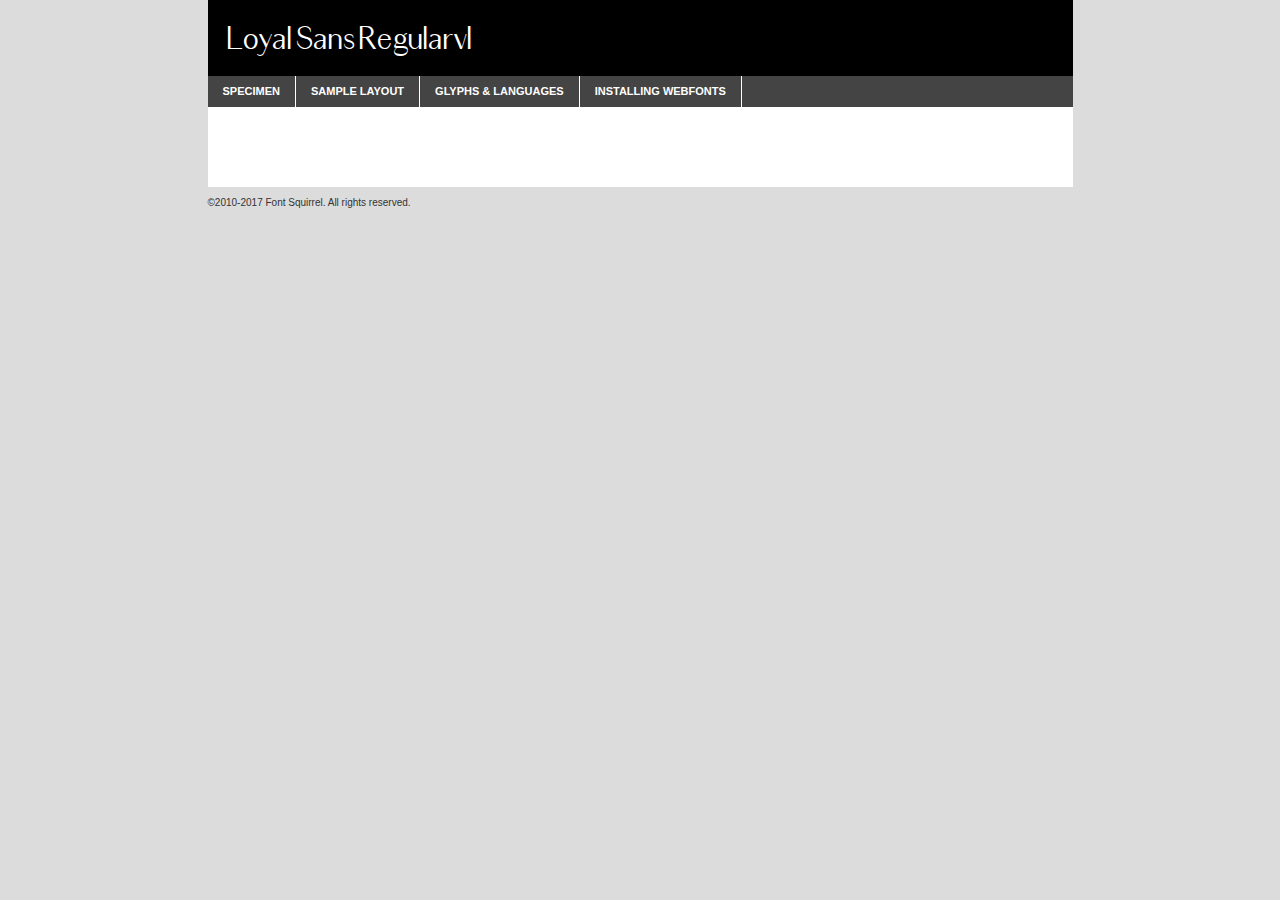
<file: resources/loyal_sans/loyalsansregularv1-demo.html>
<!DOCTYPE html PUBLIC "-//W3C//DTD XHTML 1.0 Transitional//EN"
        "http://www.w3.org/TR/xhtml1/DTD/xhtml1-transitional.dtd">

<html xmlns="http://www.w3.org/1999/xhtml" xml:lang="en" lang="en">
<head>
    <meta http-equiv="Content-Type" content="text/html; charset=utf-8"/>
    <script src="http://ajax.googleapis.com/ajax/libs/jquery/1.7.2/jquery.min.js" type="text/javascript" charset="utf-8"></script>
    <script type="text/javascript">
		(function($) {
			$.fn.easyTabs = function(option) {
				var param = jQuery.extend({ fadeSpeed: 'fast', defaultContent: 1, activeClass: 'active' }, option);
				$(this).each(function() {
					var thisId = '#' + this.id;
					if ( param.defaultContent == '' )
					{
						param.defaultContent = 1;
					}
					if ( typeof param.defaultContent == 'number' )
					{
						var defaultTab = $(thisId + ' .tabs li:eq(' + (param.defaultContent - 1) + ') a').attr('href').substr(1);
					}
					else
					{
						var defaultTab = param.defaultContent;
					}
					$(thisId + ' .tabs li a').each(function() {
						var tabToHide = $(this).attr('href').substr(1);
						$('#' + tabToHide).addClass('easytabs-tab-content');
					});
					hideAll();
					changeContent(defaultTab);

					function hideAll() {$(thisId + ' .easytabs-tab-content').hide();}

					function changeContent(tabId)
					{
						hideAll();
						$(thisId + ' .tabs li').removeClass(param.activeClass);
						$(thisId + ' .tabs li a[href=#' + tabId + ']').closest('li').addClass(param.activeClass);
						if ( param.fadeSpeed != 'none' )
						{
							$(thisId + ' #' + tabId).fadeIn(param.fadeSpeed);
						}
						else
						{
							$(thisId + ' #' + tabId).show();
						}
					}

					$(thisId + ' .tabs li').click(function() {
						var tabId = $(this).find('a').attr('href').substr(1);
						changeContent(tabId);
						return false;
					});
				});
			}
		})(jQuery);
    </script>
    <link rel="stylesheet" href="specimen_files/specimen_stylesheet.css" type="text/css" charset="utf-8"/>
    <link rel="stylesheet" href="stylesheet.css" type="text/css" charset="utf-8"/>

    <style type="text/css">
        		body {
			font-family: 'loyal_sansregularv1';
        		}

            </style>

    <title>Loyal Sans Regularv1 Specimen</title>


    <script type="text/javascript" charset="utf-8">
		$(document).ready(function() {
			$('#container').easyTabs({ defaultContent: 1 });
		});
    </script>
</head>

<body>
<div id="container">
    <div id="header">
		Loyal Sans Regularv1    </div>
    <ul class="tabs">
        <li><a href="#specimen">Specimen</a></li>
        <li><a href="#layout">Sample Layout</a></li>
		        <li><a href="#glyphs">Glyphs &amp; Languages</a></li>
        <li><a href="#installing">Installing Webfonts</a></li>

    </ul>

    <div id="main_content">


        <div id="specimen">

            <div class="section">
                <div class="grid12 firstcol">
                    <div class="huge">AaBb</div>
                </div>
            </div>

            <div class="section">
                <div class="glyph_range">A&#x200B;B&#x200b;C&#x200b;D&#x200b;E&#x200b;F&#x200b;G&#x200b;H&#x200b;I&#x200b;J&#x200b;K&#x200b;L&#x200b;M&#x200b;N&#x200b;O&#x200b;P&#x200b;Q&#x200b;R&#x200b;S&#x200b;T&#x200b;U&#x200b;V&#x200b;W&#x200b;X&#x200b;Y&#x200b;Z&#x200b;a&#x200b;b&#x200b;c&#x200b;d&#x200b;e&#x200b;f&#x200b;g&#x200b;h&#x200b;i&#x200b;j&#x200b;k&#x200b;l&#x200b;m&#x200b;n&#x200b;o&#x200b;p&#x200b;q&#x200b;r&#x200b;s&#x200b;t&#x200b;u&#x200b;v&#x200b;w&#x200b;x&#x200b;y&#x200b;z&#x200b;1&#x200b;2&#x200b;3&#x200b;4&#x200b;5&#x200b;6&#x200b;7&#x200b;8&#x200b;9&#x200b;0&#x200b;&amp;&#x200b;.&#x200b;,&#x200b;?&#x200b;!&#x200b;&#64;&#x200b;(&#x200b;)&#x200b;#&#x200b;$&#x200b;%&#x200b;*&#x200b;+&#x200b;-&#x200b;=&#x200b;:&#x200b;;</div>
            </div>
            <div class="section">
                <div class="grid12 firstcol">
                    <table class="sample_table">
                        <tr>
                            <td>10</td>
                            <td class="size10">abcdefghijklmnopqrstuvwxyzABCDEFGHIJKLMNOPQRSTUVWXYZ0123456789abcdefghijklmnopqrstuvwxyzABCDEFGHIJKLMNOPQRSTUVWXYZ0123456789abcdefghijklmnopqrstuvwxyzABCDEFGHIJKLMNOPQRSTUVWXYZ</td>
                        </tr>
                        <tr>
                            <td>11</td>
                            <td class="size11">abcdefghijklmnopqrstuvwxyzABCDEFGHIJKLMNOPQRSTUVWXYZ0123456789abcdefghijklmnopqrstuvwxyzABCDEFGHIJKLMNOPQRSTUVWXYZ0123456789abcdefghijklmnopqrstuvwxyzABCDEFGHIJKLMNOPQRSTUVWXYZ</td>
                        </tr>
                        <tr>
                            <td>12</td>
                            <td class="size12">abcdefghijklmnopqrstuvwxyzABCDEFGHIJKLMNOPQRSTUVWXYZ0123456789abcdefghijklmnopqrstuvwxyzABCDEFGHIJKLMNOPQRSTUVWXYZ0123456789abcdefghijklmnopqrstuvwxyzABCDEFGHIJKLMNOPQRSTUVWXYZ</td>
                        </tr>
                        <tr>
                            <td>13</td>
                            <td class="size13">abcdefghijklmnopqrstuvwxyzABCDEFGHIJKLMNOPQRSTUVWXYZ0123456789abcdefghijklmnopqrstuvwxyzABCDEFGHIJKLMNOPQRSTUVWXYZ0123456789abcdefghijklmnopqrstuvwxyzABCDEFGHIJKLMNOPQRSTUVWXYZ</td>
                        </tr>
                        <tr>
                            <td>14</td>
                            <td class="size14">abcdefghijklmnopqrstuvwxyzABCDEFGHIJKLMNOPQRSTUVWXYZ0123456789abcdefghijklmnopqrstuvwxyzABCDEFGHIJKLMNOPQRSTUVWXYZ0123456789abcdefghijklmnopqrstuvwxyzABCDEFGHIJKLMNOPQRSTUVWXYZ</td>
                        </tr>
                        <tr>
                            <td>16</td>
                            <td class="size16">abcdefghijklmnopqrstuvwxyzABCDEFGHIJKLMNOPQRSTUVWXYZ0123456789abcdefghijklmnopqrstuvwxyzABCDEFGHIJKLMNOPQRSTUVWXYZ</td>
                        </tr>
                        <tr>
                            <td>18</td>
                            <td class="size18">abcdefghijklmnopqrstuvwxyzABCDEFGHIJKLMNOPQRSTUVWXYZ0123456789abcdefghijklmnopqrstuvwxyzABCDEFGHIJKLMNOPQRSTUVWXYZ</td>
                        </tr>
                        <tr>
                            <td>20</td>
                            <td class="size20">abcdefghijklmnopqrstuvwxyzABCDEFGHIJKLMNOPQRSTUVWXYZ0123456789abcdefghijklmnopqrstuvwxyzABCDEFGHIJKLMNOPQRSTUVWXYZ</td>
                        </tr>
                        <tr>
                            <td>24</td>
                            <td class="size24">abcdefghijklmnopqrstuvwxyzABCDEFGHIJKLMNOPQRSTUVWXYZ0123456789abcdefghijklmnopqrstuvwxyzABCDEFGHIJKLMNOPQRSTUVWXYZ</td>
                        </tr>
                        <tr>
                            <td>30</td>
                            <td class="size30">abcdefghijklmnopqrstuvwxyzABCDEFGHIJKLMNOPQRSTUVWXYZ0123456789abcdefghijklmnopqrstuvwxyzABCDEFGHIJKLMNOPQRSTUVWXYZ</td>
                        </tr>
                        <tr>
                            <td>36</td>
                            <td class="size36">abcdefghijklmnopqrstuvwxyzABCDEFGHIJKLMNOPQRSTUVWXYZ0123456789abcdefghijklmnopqrstuvwxyzABCDEFGHIJKLMNOPQRSTUVWXYZ</td>
                        </tr>
                        <tr>
                            <td>48</td>
                            <td class="size48">abcdefghijklmnopqrstuvwxyzABCDEFGHIJKLMNOPQRSTUVWXYZ0123456789abcdefghijklmnopqrstuvwxyzABCDEFGHIJKLMNOPQRSTUVWXYZ</td>
                        </tr>
                        <tr>
                            <td>60</td>
                            <td class="size60">abcdefghijklmnopqrstuvwxyzABCDEFGHIJKLMNOPQRSTUVWXYZ0123456789abcdefghijklmnopqrstuvwxyzABCDEFGHIJKLMNOPQRSTUVWXYZ</td>
                        </tr>
                        <tr>
                            <td>72</td>
                            <td class="size72">abcdefghijklmnopqrstuvwxyzABCDEFGHIJKLMNOPQRSTUVWXYZ0123456789abcdefghijklmnopqrstuvwxyzABCDEFGHIJKLMNOPQRSTUVWXYZ</td>
                        </tr>
                        <tr>
                            <td>90</td>
                            <td class="size90">abcdefghijklmnopqrstuvwxyzABCDEFGHIJKLMNOPQRSTUVWXYZ0123456789abcdefghijklmnopqrstuvwxyzABCDEFGHIJKLMNOPQRSTUVWXYZ</td>
                        </tr>
                    </table>

                </div>

            </div>


            <div class="section" id="bodycomparison">


                <div id="xheight">
                    <div class="fontbody">&#x25FC;&#x25FC;&#x25FC;&#x25FC;&#x25FC;&#x25FC;&#x25FC;&#x25FC;&#x25FC;&#x25FC;&#x25FC;&#x25FC;&#x25FC;&#x25FC;&#x25FC;&#x25FC;&#x25FC;&#x25FC;&#x25FC;&#x25FC;&#x25FC;&#x25FC;&#x25FC;&#x25FC;&#x25FC;&#x25FC;&#x25FC;&#x25FC;&#x25FC;&#x25FC;&#x25FC;&#x25FC;&#x25FC;&#x25FC;&#x25FC;&#x25FC;&#x25FC;&#x25FC;&#x25FC;&#x25FC;&#x25FC;&#x25FC;&#x25FC;&#x25FC;&#x25FC;&#x25FC;&#x25FC;&#x25FC;&#x25FC;&#x25FC;&#x25FC;&#x25FC;&#x25FC;&#x25FC;&#x25FC;&#x25FC;&#x25FC;&#x25FC;&#x25FC;&#x25FC;&#x25FC;&#x25FC;&#x25FC;&#x25FC;&#x25FC;&#x25FC;&#x25FC;&#x25FC;&#x25FC;&#x25FC;&#x25FC;&#x25FC;&#x25FC;&#x25FC;&#x25FC;&#x25FC;&#x25FC;&#x25FC;&#x25FC;&#x25FC;&#x25FC;&#x25FC;&#x25FC;&#x25FC;&#x25FC;&#x25FC;&#x25FC;&#x25FC;&#x25FC;&#x25FC;&#x25FC;&#x25FC;&#x25FC;&#x25FC;&#x25FC;&#x25FC;&#x25FC;&#x25FC;&#x25FC;body</div>
                    <div class="arialbody">body</div>
                    <div class="verdanabody">body</div>
                    <div class="georgiabody">body</div>
                </div>
                <div class="fontbody" style="z-index:1">
                    body<span>Loyal Sans Regularv1</span>
                </div>
                <div class="arialbody" style="z-index:1">
                    body<span>Arial</span>
                </div>
                <div class="verdanabody" style="z-index:1">
                    body<span>Verdana</span>
                </div>
                <div class="georgiabody" style="z-index:1">
                    body<span>Georgia</span>
                </div>


            </div>


            <div class="section psample psample_row1" id="">

                <div class="grid2 firstcol">
                    <p class="size10"><span>10.</span>Aenean lacinia bibendum nulla sed consectetur. Fusce dapibus, tellus ac cursus commodo, tortor mauris condimentum nibh, ut fermentum massa justo sit amet risus. Nullam id dolor id nibh ultricies vehicula ut id elit. Cum sociis natoque penatibus et magnis dis parturient montes, nascetur ridiculus mus. Nulla vitae elit libero, a pharetra augue.</p>

                </div>
                <div class="grid3">
                    <p class="size11"><span>11.</span>Aenean lacinia bibendum nulla sed consectetur. Fusce dapibus, tellus ac cursus commodo, tortor mauris condimentum nibh, ut fermentum massa justo sit amet risus. Nullam id dolor id nibh ultricies vehicula ut id elit. Cum sociis natoque penatibus et magnis dis parturient montes, nascetur ridiculus mus. Nulla vitae elit libero, a pharetra augue.</p>

                </div>
                <div class="grid3">
                    <p class="size12"><span>12.</span>Aenean lacinia bibendum nulla sed consectetur. Fusce dapibus, tellus ac cursus commodo, tortor mauris condimentum nibh, ut fermentum massa justo sit amet risus. Nullam id dolor id nibh ultricies vehicula ut id elit. Cum sociis natoque penatibus et magnis dis parturient montes, nascetur ridiculus mus. Nulla vitae elit libero, a pharetra augue.</p>

                </div>
                <div class="grid4">
                    <p class="size13"><span>13.</span>Aenean lacinia bibendum nulla sed consectetur. Fusce dapibus, tellus ac cursus commodo, tortor mauris condimentum nibh, ut fermentum massa justo sit amet risus. Nullam id dolor id nibh ultricies vehicula ut id elit. Cum sociis natoque penatibus et magnis dis parturient montes, nascetur ridiculus mus. Nulla vitae elit libero, a pharetra augue.</p>

                </div>
                <div class="white_blend"></div>

            </div>
            <div class="section psample psample_row2" id="">
                <div class="grid3 firstcol">
                    <p class="size14"><span>14.</span>Aenean lacinia bibendum nulla sed consectetur. Fusce dapibus, tellus ac cursus commodo, tortor mauris condimentum nibh, ut fermentum massa justo sit amet risus. Nullam id dolor id nibh ultricies vehicula ut id elit. Cum sociis natoque penatibus et magnis dis parturient montes, nascetur ridiculus mus. Nulla vitae elit libero, a pharetra augue.</p>

                </div>
                <div class="grid4">
                    <p class="size16"><span>16.</span>Aenean lacinia bibendum nulla sed consectetur. Fusce dapibus, tellus ac cursus commodo, tortor mauris condimentum nibh, ut fermentum massa justo sit amet risus. Nullam id dolor id nibh ultricies vehicula ut id elit. Cum sociis natoque penatibus et magnis dis parturient montes, nascetur ridiculus mus. Nulla vitae elit libero, a pharetra augue.</p>

                </div>
                <div class="grid5">
                    <p class="size18"><span>18.</span>Aenean lacinia bibendum nulla sed consectetur. Fusce dapibus, tellus ac cursus commodo, tortor mauris condimentum nibh, ut fermentum massa justo sit amet risus. Nullam id dolor id nibh ultricies vehicula ut id elit. Cum sociis natoque penatibus et magnis dis parturient montes, nascetur ridiculus mus. Nulla vitae elit libero, a pharetra augue.</p>

                </div>

                <div class="white_blend"></div>

            </div>

            <div class="section psample psample_row3" id="">
                <div class="grid5 firstcol">
                    <p class="size20"><span>20.</span>Aenean lacinia bibendum nulla sed consectetur. Fusce dapibus, tellus ac cursus commodo, tortor mauris condimentum nibh, ut fermentum massa justo sit amet risus. Nullam id dolor id nibh ultricies vehicula ut id elit. Cum sociis natoque penatibus et magnis dis parturient montes, nascetur ridiculus mus. Nulla vitae elit libero, a pharetra augue.</p>
                </div>
                <div class="grid7">
                    <p class="size24"><span>24.</span>Aenean lacinia bibendum nulla sed consectetur. Fusce dapibus, tellus ac cursus commodo, tortor mauris condimentum nibh, ut fermentum massa justo sit amet risus. Nullam id dolor id nibh ultricies vehicula ut id elit. Cum sociis natoque penatibus et magnis dis parturient montes, nascetur ridiculus mus. Nulla vitae elit libero, a pharetra augue.</p>
                </div>

                <div class="white_blend"></div>

            </div>

            <div class="section psample psample_row4" id="">
                <div class="grid12 firstcol">
                    <p class="size30"><span>30.</span>Aenean lacinia bibendum nulla sed consectetur. Fusce dapibus, tellus ac cursus commodo, tortor mauris condimentum nibh, ut fermentum massa justo sit amet risus. Nullam id dolor id nibh ultricies vehicula ut id elit. Cum sociis natoque penatibus et magnis dis parturient montes, nascetur ridiculus mus. Nulla vitae elit libero, a pharetra augue.</p>
                </div>
                <div class="white_blend"></div>

            </div>


            <div class="section psample psample_row1 fullreverse">
                <div class="grid2 firstcol">
                    <p class="size10"><span>10.</span>Aenean lacinia bibendum nulla sed consectetur. Fusce dapibus, tellus ac cursus commodo, tortor mauris condimentum nibh, ut fermentum massa justo sit amet risus. Nullam id dolor id nibh ultricies vehicula ut id elit. Cum sociis natoque penatibus et magnis dis parturient montes, nascetur ridiculus mus. Nulla vitae elit libero, a pharetra augue.</p>

                </div>
                <div class="grid3">
                    <p class="size11"><span>11.</span>Aenean lacinia bibendum nulla sed consectetur. Fusce dapibus, tellus ac cursus commodo, tortor mauris condimentum nibh, ut fermentum massa justo sit amet risus. Nullam id dolor id nibh ultricies vehicula ut id elit. Cum sociis natoque penatibus et magnis dis parturient montes, nascetur ridiculus mus. Nulla vitae elit libero, a pharetra augue.</p>

                </div>
                <div class="grid3">
                    <p class="size12"><span>12.</span>Aenean lacinia bibendum nulla sed consectetur. Fusce dapibus, tellus ac cursus commodo, tortor mauris condimentum nibh, ut fermentum massa justo sit amet risus. Nullam id dolor id nibh ultricies vehicula ut id elit. Cum sociis natoque penatibus et magnis dis parturient montes, nascetur ridiculus mus. Nulla vitae elit libero, a pharetra augue.</p>

                </div>
                <div class="grid4">
                    <p class="size13"><span>13.</span>Aenean lacinia bibendum nulla sed consectetur. Fusce dapibus, tellus ac cursus commodo, tortor mauris condimentum nibh, ut fermentum massa justo sit amet risus. Nullam id dolor id nibh ultricies vehicula ut id elit. Cum sociis natoque penatibus et magnis dis parturient montes, nascetur ridiculus mus. Nulla vitae elit libero, a pharetra augue.</p>

                </div>
                <div class="black_blend"></div>

            </div>

            <div class="section psample psample_row2 fullreverse">
                <div class="grid3 firstcol">
                    <p class="size14"><span>14.</span>Aenean lacinia bibendum nulla sed consectetur. Fusce dapibus, tellus ac cursus commodo, tortor mauris condimentum nibh, ut fermentum massa justo sit amet risus. Nullam id dolor id nibh ultricies vehicula ut id elit. Cum sociis natoque penatibus et magnis dis parturient montes, nascetur ridiculus mus. Nulla vitae elit libero, a pharetra augue.</p>

                </div>
                <div class="grid4">
                    <p class="size16"><span>16.</span>Aenean lacinia bibendum nulla sed consectetur. Fusce dapibus, tellus ac cursus commodo, tortor mauris condimentum nibh, ut fermentum massa justo sit amet risus. Nullam id dolor id nibh ultricies vehicula ut id elit. Cum sociis natoque penatibus et magnis dis parturient montes, nascetur ridiculus mus. Nulla vitae elit libero, a pharetra augue.</p>

                </div>
                <div class="grid5">
                    <p class="size18"><span>18.</span>Aenean lacinia bibendum nulla sed consectetur. Fusce dapibus, tellus ac cursus commodo, tortor mauris condimentum nibh, ut fermentum massa justo sit amet risus. Nullam id dolor id nibh ultricies vehicula ut id elit. Cum sociis natoque penatibus et magnis dis parturient montes, nascetur ridiculus mus. Nulla vitae elit libero, a pharetra augue.</p>

                </div>
                <div class="black_blend"></div>

            </div>

            <div class="section psample fullreverse psample_row3" id="">
                <div class="grid5 firstcol">
                    <p class="size20"><span>20.</span>Aenean lacinia bibendum nulla sed consectetur. Fusce dapibus, tellus ac cursus commodo, tortor mauris condimentum nibh, ut fermentum massa justo sit amet risus. Nullam id dolor id nibh ultricies vehicula ut id elit. Cum sociis natoque penatibus et magnis dis parturient montes, nascetur ridiculus mus. Nulla vitae elit libero, a pharetra augue.</p>
                </div>
                <div class="grid7">
                    <p class="size24"><span>24.</span>Aenean lacinia bibendum nulla sed consectetur. Fusce dapibus, tellus ac cursus commodo, tortor mauris condimentum nibh, ut fermentum massa justo sit amet risus. Nullam id dolor id nibh ultricies vehicula ut id elit. Cum sociis natoque penatibus et magnis dis parturient montes, nascetur ridiculus mus. Nulla vitae elit libero, a pharetra augue.</p>
                </div>

                <div class="black_blend"></div>

            </div>

            <div class="section psample fullreverse psample_row4" id="" style="border-bottom: 20px #000 solid;">
                <div class="grid12 firstcol">
                    <p class="size30"><span>30.</span>Aenean lacinia bibendum nulla sed consectetur. Fusce dapibus, tellus ac cursus commodo, tortor mauris condimentum nibh, ut fermentum massa justo sit amet risus. Nullam id dolor id nibh ultricies vehicula ut id elit. Cum sociis natoque penatibus et magnis dis parturient montes, nascetur ridiculus mus. Nulla vitae elit libero, a pharetra augue.</p>
                </div>
                <div class="black_blend"></div>

            </div>


        </div>

        <div id="layout">

            <div class="section">

                <div class="grid12 firstcol">
                    <h1>Lorem Ipsum Dolor</h1>
                    <h2>Etiam porta sem malesuada magna mollis euismod</h2>

                    <p class="byline">By <a href="#link">Aenean Lacinia</a></p>
                </div>
            </div>
            <div class="section">
                <div class="grid8 firstcol">
                    <p class="large">Donec sed odio dui. Morbi leo risus, porta ac consectetur ac, vestibulum at eros. Fusce dapibus, tellus ac cursus commodo, tortor mauris condimentum nibh, ut fermentum massa justo sit amet risus. </p>


                    <h3>Pellentesque ornare sem</h3>

                    <p>Maecenas sed diam eget risus varius blandit sit amet non magna. Maecenas faucibus mollis interdum. Donec ullamcorper nulla non metus auctor fringilla. Nullam id dolor id nibh ultricies vehicula ut id elit. Nullam id dolor id nibh ultricies vehicula ut id elit. </p>

                    <p>Aenean eu leo quam. Pellentesque ornare sem lacinia quam venenatis vestibulum. Lorem ipsum dolor sit amet, consectetur adipiscing elit. Cum sociis natoque penatibus et magnis dis parturient montes, nascetur ridiculus mus. </p>

                    <p>Nulla vitae elit libero, a pharetra augue. Praesent commodo cursus magna, vel scelerisque nisl consectetur et. Aenean lacinia bibendum nulla sed consectetur. </p>

                    <p>Nullam quis risus eget urna mollis ornare vel eu leo. Nullam quis risus eget urna mollis ornare vel eu leo. Maecenas sed diam eget risus varius blandit sit amet non magna. Donec ullamcorper nulla non metus auctor fringilla. </p>

                    <h3>Cras mattis consectetur</h3>

                    <p>Aenean eu leo quam. Pellentesque ornare sem lacinia quam venenatis vestibulum. Aenean lacinia bibendum nulla sed consectetur. Integer posuere erat a ante venenatis dapibus posuere velit aliquet. Cras mattis consectetur purus sit amet fermentum. </p>

                    <p>Nullam id dolor id nibh ultricies vehicula ut id elit. Nullam quis risus eget urna mollis ornare vel eu leo. Cras mattis consectetur purus sit amet fermentum.</p>
                </div>

                <div class="grid4 sidebar">

                    <div class="box reverse">
                        <p class="last">Nullam quis risus eget urna mollis ornare vel eu leo. Donec ullamcorper nulla non metus auctor fringilla. Cras mattis consectetur purus sit amet fermentum. Sed posuere consectetur est at lobortis. Lorem ipsum dolor sit amet, consectetur adipiscing elit. </p>
                    </div>

                    <p class="caption">Maecenas sed diam eget risus varius.</p>

                    <p>Vestibulum id ligula porta felis euismod semper. Integer posuere erat a ante venenatis dapibus posuere velit aliquet. Vestibulum id ligula porta felis euismod semper. Sed posuere consectetur est at lobortis. Maecenas sed diam eget risus varius blandit sit amet non magna. Fusce dapibus, tellus ac cursus commodo, tortor mauris condimentum nibh, ut fermentum massa justo sit amet risus. </p>


                    <p>Duis mollis, est non commodo luctus, nisi erat porttitor ligula, eget lacinia odio sem nec elit. Aenean lacinia bibendum nulla sed consectetur. Vivamus sagittis lacus vel augue laoreet rutrum faucibus dolor auctor. Aenean lacinia bibendum nulla sed consectetur. Nullam quis risus eget urna mollis ornare vel eu leo. </p>

                    <p>Praesent commodo cursus magna, vel scelerisque nisl consectetur et. Donec ullamcorper nulla non metus auctor fringilla. Maecenas faucibus mollis interdum. Fusce dapibus, tellus ac cursus commodo, tortor mauris condimentum nibh, ut fermentum massa justo sit amet risus. </p>

                </div>
            </div>

        </div>


		

        <div id="glyphs">
            <div class="section">
                <div class="grid12 firstcol">

                    <h1>Language Support</h1>
                    <p>The subset of Loyal Sans Regularv1 in this kit supports the following languages:<br/>

						English, Arrernte, Bislama, Cebuano, Fijian, Gilbertese, Hmong, Ibanag, Iloko_ilokano, Interglossa_glosa, Interlingua, Lojban, Norfolk_pitcairnese, Oromo, Rotokas, Seychelles_creole, Shona, Somali, Southern_ndebele, Swahili, Swati_swazi, Tok_pisin, Warlpiri, Xhosa, Zulu, Latinbasic, Demo                    </p>
                    <h1>Glyph Chart</h1>
                    <p>The subset of Loyal Sans Regularv1 in this kit includes all the glyphs listed below. Unicode entities are included above each glyph to help you insert individual characters into your layout.</p>
                    <div id="glyph_chart">

																				                                <div><p>&amp;#32;</p>&#32;</div>
																				                                <div><p>&amp;#33;</p>&#33;</div>
																				                                <div><p>&amp;#44;</p>&#44;</div>
																				                                <div><p>&amp;#45;</p>&#45;</div>
																				                                <div><p>&amp;#46;</p>&#46;</div>
																				                                <div><p>&amp;#47;</p>&#47;</div>
																				                                <div><p>&amp;#48;</p>&#48;</div>
																				                                <div><p>&amp;#49;</p>&#49;</div>
																				                                <div><p>&amp;#50;</p>&#50;</div>
																				                                <div><p>&amp;#51;</p>&#51;</div>
																				                                <div><p>&amp;#52;</p>&#52;</div>
																				                                <div><p>&amp;#53;</p>&#53;</div>
																				                                <div><p>&amp;#54;</p>&#54;</div>
																				                                <div><p>&amp;#55;</p>&#55;</div>
																				                                <div><p>&amp;#56;</p>&#56;</div>
																				                                <div><p>&amp;#57;</p>&#57;</div>
																				                                <div><p>&amp;#58;</p>&#58;</div>
																				                                <div><p>&amp;#59;</p>&#59;</div>
																				                                <div><p>&amp;#63;</p>&#63;</div>
																				                                <div><p>&amp;#65;</p>&#65;</div>
																				                                <div><p>&amp;#66;</p>&#66;</div>
																				                                <div><p>&amp;#67;</p>&#67;</div>
																				                                <div><p>&amp;#68;</p>&#68;</div>
																				                                <div><p>&amp;#69;</p>&#69;</div>
																				                                <div><p>&amp;#70;</p>&#70;</div>
																				                                <div><p>&amp;#71;</p>&#71;</div>
																				                                <div><p>&amp;#72;</p>&#72;</div>
																				                                <div><p>&amp;#73;</p>&#73;</div>
																				                                <div><p>&amp;#74;</p>&#74;</div>
																				                                <div><p>&amp;#75;</p>&#75;</div>
																				                                <div><p>&amp;#76;</p>&#76;</div>
																				                                <div><p>&amp;#77;</p>&#77;</div>
																				                                <div><p>&amp;#78;</p>&#78;</div>
																				                                <div><p>&amp;#79;</p>&#79;</div>
																				                                <div><p>&amp;#80;</p>&#80;</div>
																				                                <div><p>&amp;#81;</p>&#81;</div>
																				                                <div><p>&amp;#82;</p>&#82;</div>
																				                                <div><p>&amp;#83;</p>&#83;</div>
																				                                <div><p>&amp;#84;</p>&#84;</div>
																				                                <div><p>&amp;#85;</p>&#85;</div>
																				                                <div><p>&amp;#86;</p>&#86;</div>
																				                                <div><p>&amp;#87;</p>&#87;</div>
																				                                <div><p>&amp;#88;</p>&#88;</div>
																				                                <div><p>&amp;#89;</p>&#89;</div>
																				                                <div><p>&amp;#90;</p>&#90;</div>
																				                                <div><p>&amp;#97;</p>&#97;</div>
																				                                <div><p>&amp;#98;</p>&#98;</div>
																				                                <div><p>&amp;#99;</p>&#99;</div>
																				                                <div><p>&amp;#100;</p>&#100;</div>
																				                                <div><p>&amp;#101;</p>&#101;</div>
																				                                <div><p>&amp;#102;</p>&#102;</div>
																				                                <div><p>&amp;#103;</p>&#103;</div>
																				                                <div><p>&amp;#104;</p>&#104;</div>
																				                                <div><p>&amp;#105;</p>&#105;</div>
																				                                <div><p>&amp;#106;</p>&#106;</div>
																				                                <div><p>&amp;#107;</p>&#107;</div>
																				                                <div><p>&amp;#108;</p>&#108;</div>
																				                                <div><p>&amp;#109;</p>&#109;</div>
																				                                <div><p>&amp;#110;</p>&#110;</div>
																				                                <div><p>&amp;#111;</p>&#111;</div>
																				                                <div><p>&amp;#112;</p>&#112;</div>
																				                                <div><p>&amp;#113;</p>&#113;</div>
																				                                <div><p>&amp;#114;</p>&#114;</div>
																				                                <div><p>&amp;#115;</p>&#115;</div>
																				                                <div><p>&amp;#116;</p>&#116;</div>
																				                                <div><p>&amp;#117;</p>&#117;</div>
																				                                <div><p>&amp;#118;</p>&#118;</div>
																				                                <div><p>&amp;#119;</p>&#119;</div>
																				                                <div><p>&amp;#120;</p>&#120;</div>
																				                                <div><p>&amp;#121;</p>&#121;</div>
																				                                <div><p>&amp;#122;</p>&#122;</div>
																				                                <div><p>&amp;#160;</p>&#160;</div>
																				                                <div><p>&amp;#173;</p>&#173;</div>
																				                                <div><p>&amp;#8192;</p>&#8192;</div>
																				                                <div><p>&amp;#8193;</p>&#8193;</div>
																				                                <div><p>&amp;#8194;</p>&#8194;</div>
																				                                <div><p>&amp;#8195;</p>&#8195;</div>
																				                                <div><p>&amp;#8196;</p>&#8196;</div>
																				                                <div><p>&amp;#8197;</p>&#8197;</div>
																				                                <div><p>&amp;#8198;</p>&#8198;</div>
																				                                <div><p>&amp;#8199;</p>&#8199;</div>
																				                                <div><p>&amp;#8200;</p>&#8200;</div>
																				                                <div><p>&amp;#8201;</p>&#8201;</div>
																				                                <div><p>&amp;#8202;</p>&#8202;</div>
																				                                <div><p>&amp;#8208;</p>&#8208;</div>
																				                                <div><p>&amp;#8209;</p>&#8209;</div>
																				                                <div><p>&amp;#8210;</p>&#8210;</div>
																				                                <div><p>&amp;#8211;</p>&#8211;</div>
																				                                <div><p>&amp;#8212;</p>&#8212;</div>
																				                                <div><p>&amp;#8216;</p>&#8216;</div>
																				                                <div><p>&amp;#8217;</p>&#8217;</div>
																				                                <div><p>&amp;#8220;</p>&#8220;</div>
																				                                <div><p>&amp;#8221;</p>&#8221;</div>
																				                                <div><p>&amp;#8239;</p>&#8239;</div>
																				                                <div><p>&amp;#8287;</p>&#8287;</div>
																				                                <div><p>&amp;#9724;</p>&#9724;</div>
																				                                <div><p>&amp;#64257;</p>&#64257;</div>
																				                                <div><p>&amp;#64258;</p>&#64258;</div>
																				                                <div><p>&amp;#64259;</p>&#64259;</div>
																				                                <div><p>&amp;#64260;</p>&#64260;</div>
																																																										                    </div>
                </div>


            </div>
        </div>


        <div id="specs">

        </div>

        <div id="installing">
            <div class="section">
                <div class="grid7 firstcol">
                    <h1>Installing Webfonts</h1>

                    <p>Webfonts are supported by all major browser platforms but not all in the same way. There are currently four different font formats that must be included in order to target all browsers. This includes TTF, WOFF, EOT and SVG.</p>

                    <h2>1. Upload your webfonts</h2>
                    <p>You must upload your webfont kit to your website. They should be in or near the same directory as your CSS files.</p>

                    <h2>2. Include the webfont stylesheet</h2>
                    <p>A special CSS @font-face declaration helps the various browsers select the appropriate font it needs without causing you a bunch of headaches. Learn more about this syntax by reading the <a href="https://www.fontspring.com/blog/further-hardening-of-the-bulletproof-syntax">Fontspring blog post</a> about it. The code for it is as follows:</p>


                    <code>
                        @font-face{
                        font-family: 'MyWebFont';
                        src: url('WebFont.eot');
                        src: url('WebFont.eot?#iefix') format('embedded-opentype'),
                        url('WebFont.woff') format('woff'),
                        url('WebFont.ttf') format('truetype'),
                        url('WebFont.svg#webfont') format('svg');
                        }
                    </code>

                    <p>We've already gone ahead and generated the code for you. All you have to do is link to the stylesheet in your HTML, like this:</p>
                    <code>&lt;link rel=&quot;stylesheet&quot; href=&quot;stylesheet.css&quot; type=&quot;text/css&quot; charset=&quot;utf-8&quot; /&gt;</code>

                    <h2>3. Modify your own stylesheet</h2>
                    <p>To take advantage of your new fonts, you must tell your stylesheet to use them. Look at the original @font-face declaration above and find the property called "font-family." The name linked there will be what you use to reference the font. Prepend that webfont name to the font stack in the "font-family" property, inside the selector you want to change. For example:</p>
                    <code>p { font-family: 'WebFont', Arial, sans-serif; }</code>

                    <h2>4. Test</h2>
                    <p>Getting webfonts to work cross-browser <em>can</em> be tricky. Use the information in the sidebar to help you if you find that fonts aren't loading in a particular browser.</p>
                </div>

                <div class="grid5 sidebar">
                    <div class="box">
                        <h2>Troubleshooting<br/>Font-Face Problems</h2>
                        <p>Having trouble getting your webfonts to load in your new website? Here are some tips to sort out what might be the problem.</p>

                        <h3>Fonts not showing in any browser</h3>

                        <p>This sounds like you need to work on the plumbing. You either did not upload the fonts to the correct directory, or you did not link the fonts properly in the CSS. If you've confirmed that all this is correct and you still have a problem, take a look at your .htaccess file and see if requests are getting intercepted.</p>

                        <h3>Fonts not loading in iPhone or iPad</h3>

                        <p>The most common problem here is that you are serving the fonts from an IIS server. IIS refuses to serve files that have unknown MIME types. If that is the case, you must set the MIME type for SVG to "image/svg+xml" in the server settings. Follow these instructions from Microsoft if you need help.</p>

                        <h3>Fonts not loading in Firefox</h3>

                        <p>The primary reason for this failure? You are still using a version Firefox older than 3.5. So upgrade already! If that isn't it, then you are very likely serving fonts from a different domain. Firefox requires that all font assets be served from the same domain. Lastly it is possible that you need to add WOFF to your list of MIME types (if you are serving via IIS.)</p>

                        <h3>Fonts not loading in IE</h3>

                        <p>Are you looking at Internet Explorer on an actual Windows machine or are you cheating by using a service like Adobe BrowserLab? Many of these screenshot services do not render @font-face for IE. Best to test it on a real machine.</p>

                        <h3>Fonts not loading in IE9</h3>

                        <p>IE9, like Firefox, requires that fonts be served from the same domain as the website. Make sure that is the case.</p>
                    </div>
                </div>
            </div>

        </div>

    </div>
    <div id="footer">
        <p>&copy;2010-2017 Font Squirrel. All rights reserved.</p>
    </div>
</div>
</body>
</html>
</file>
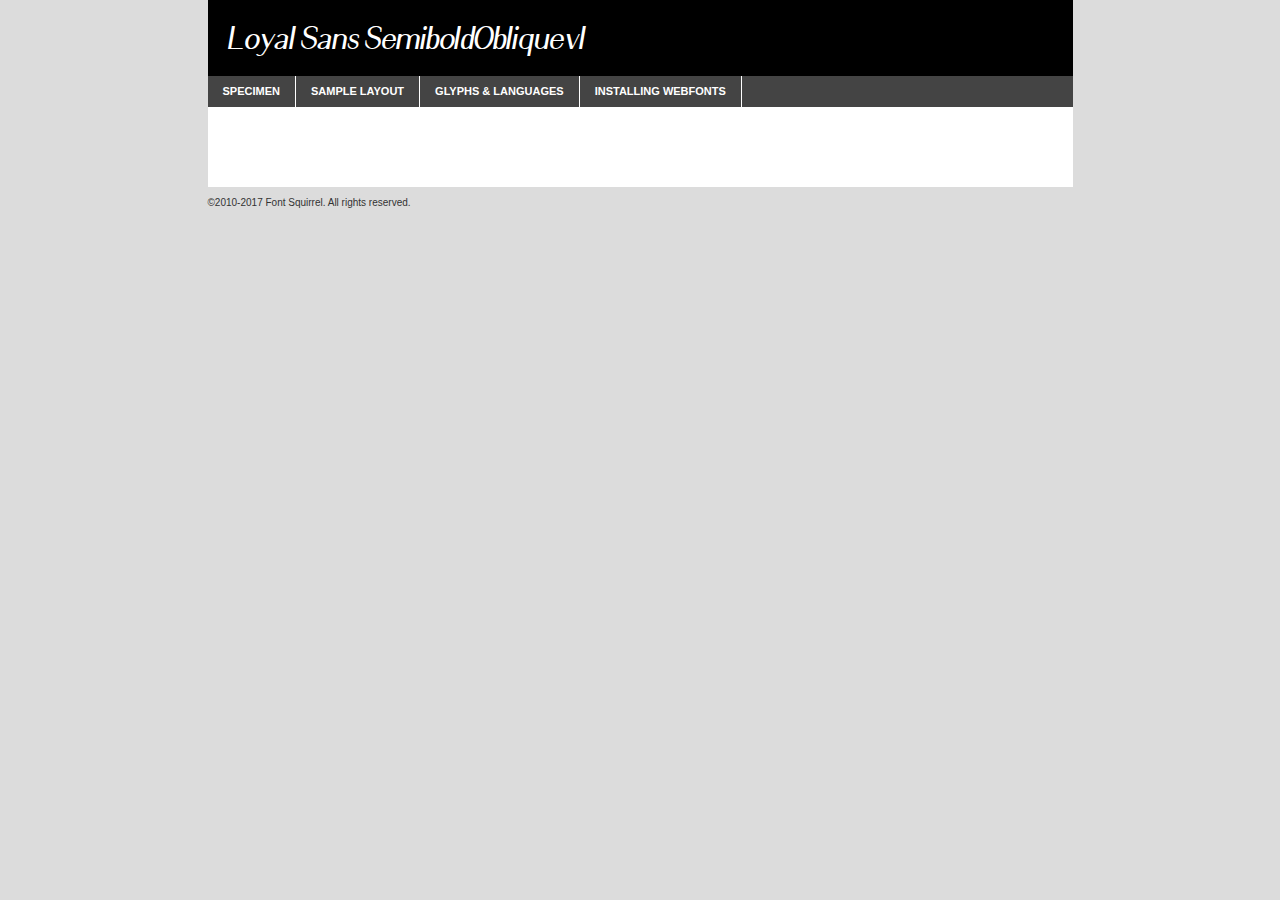
<file: resources/loyal_sans/loyalsanssemiboldobliquev1-demo.html>
<!DOCTYPE html PUBLIC "-//W3C//DTD XHTML 1.0 Transitional//EN"
        "http://www.w3.org/TR/xhtml1/DTD/xhtml1-transitional.dtd">

<html xmlns="http://www.w3.org/1999/xhtml" xml:lang="en" lang="en">
<head>
    <meta http-equiv="Content-Type" content="text/html; charset=utf-8"/>
    <script src="http://ajax.googleapis.com/ajax/libs/jquery/1.7.2/jquery.min.js" type="text/javascript" charset="utf-8"></script>
    <script type="text/javascript">
		(function($) {
			$.fn.easyTabs = function(option) {
				var param = jQuery.extend({ fadeSpeed: 'fast', defaultContent: 1, activeClass: 'active' }, option);
				$(this).each(function() {
					var thisId = '#' + this.id;
					if ( param.defaultContent == '' )
					{
						param.defaultContent = 1;
					}
					if ( typeof param.defaultContent == 'number' )
					{
						var defaultTab = $(thisId + ' .tabs li:eq(' + (param.defaultContent - 1) + ') a').attr('href').substr(1);
					}
					else
					{
						var defaultTab = param.defaultContent;
					}
					$(thisId + ' .tabs li a').each(function() {
						var tabToHide = $(this).attr('href').substr(1);
						$('#' + tabToHide).addClass('easytabs-tab-content');
					});
					hideAll();
					changeContent(defaultTab);

					function hideAll() {$(thisId + ' .easytabs-tab-content').hide();}

					function changeContent(tabId)
					{
						hideAll();
						$(thisId + ' .tabs li').removeClass(param.activeClass);
						$(thisId + ' .tabs li a[href=#' + tabId + ']').closest('li').addClass(param.activeClass);
						if ( param.fadeSpeed != 'none' )
						{
							$(thisId + ' #' + tabId).fadeIn(param.fadeSpeed);
						}
						else
						{
							$(thisId + ' #' + tabId).show();
						}
					}

					$(thisId + ' .tabs li').click(function() {
						var tabId = $(this).find('a').attr('href').substr(1);
						changeContent(tabId);
						return false;
					});
				});
			}
		})(jQuery);
    </script>
    <link rel="stylesheet" href="specimen_files/specimen_stylesheet.css" type="text/css" charset="utf-8"/>
    <link rel="stylesheet" href="stylesheet.css" type="text/css" charset="utf-8"/>

    <style type="text/css">
        		body {
			font-family: 'loyal_sanssemiboldobliquev1';
        		}

            </style>

    <title>Loyal Sans SemiboldObliquev1 Specimen</title>


    <script type="text/javascript" charset="utf-8">
		$(document).ready(function() {
			$('#container').easyTabs({ defaultContent: 1 });
		});
    </script>
</head>

<body>
<div id="container">
    <div id="header">
		Loyal Sans SemiboldObliquev1    </div>
    <ul class="tabs">
        <li><a href="#specimen">Specimen</a></li>
        <li><a href="#layout">Sample Layout</a></li>
		        <li><a href="#glyphs">Glyphs &amp; Languages</a></li>
        <li><a href="#installing">Installing Webfonts</a></li>

    </ul>

    <div id="main_content">


        <div id="specimen">

            <div class="section">
                <div class="grid12 firstcol">
                    <div class="huge">AaBb</div>
                </div>
            </div>

            <div class="section">
                <div class="glyph_range">A&#x200B;B&#x200b;C&#x200b;D&#x200b;E&#x200b;F&#x200b;G&#x200b;H&#x200b;I&#x200b;J&#x200b;K&#x200b;L&#x200b;M&#x200b;N&#x200b;O&#x200b;P&#x200b;Q&#x200b;R&#x200b;S&#x200b;T&#x200b;U&#x200b;V&#x200b;W&#x200b;X&#x200b;Y&#x200b;Z&#x200b;a&#x200b;b&#x200b;c&#x200b;d&#x200b;e&#x200b;f&#x200b;g&#x200b;h&#x200b;i&#x200b;j&#x200b;k&#x200b;l&#x200b;m&#x200b;n&#x200b;o&#x200b;p&#x200b;q&#x200b;r&#x200b;s&#x200b;t&#x200b;u&#x200b;v&#x200b;w&#x200b;x&#x200b;y&#x200b;z&#x200b;1&#x200b;2&#x200b;3&#x200b;4&#x200b;5&#x200b;6&#x200b;7&#x200b;8&#x200b;9&#x200b;0&#x200b;&amp;&#x200b;.&#x200b;,&#x200b;?&#x200b;!&#x200b;&#64;&#x200b;(&#x200b;)&#x200b;#&#x200b;$&#x200b;%&#x200b;*&#x200b;+&#x200b;-&#x200b;=&#x200b;:&#x200b;;</div>
            </div>
            <div class="section">
                <div class="grid12 firstcol">
                    <table class="sample_table">
                        <tr>
                            <td>10</td>
                            <td class="size10">abcdefghijklmnopqrstuvwxyzABCDEFGHIJKLMNOPQRSTUVWXYZ0123456789abcdefghijklmnopqrstuvwxyzABCDEFGHIJKLMNOPQRSTUVWXYZ0123456789abcdefghijklmnopqrstuvwxyzABCDEFGHIJKLMNOPQRSTUVWXYZ</td>
                        </tr>
                        <tr>
                            <td>11</td>
                            <td class="size11">abcdefghijklmnopqrstuvwxyzABCDEFGHIJKLMNOPQRSTUVWXYZ0123456789abcdefghijklmnopqrstuvwxyzABCDEFGHIJKLMNOPQRSTUVWXYZ0123456789abcdefghijklmnopqrstuvwxyzABCDEFGHIJKLMNOPQRSTUVWXYZ</td>
                        </tr>
                        <tr>
                            <td>12</td>
                            <td class="size12">abcdefghijklmnopqrstuvwxyzABCDEFGHIJKLMNOPQRSTUVWXYZ0123456789abcdefghijklmnopqrstuvwxyzABCDEFGHIJKLMNOPQRSTUVWXYZ0123456789abcdefghijklmnopqrstuvwxyzABCDEFGHIJKLMNOPQRSTUVWXYZ</td>
                        </tr>
                        <tr>
                            <td>13</td>
                            <td class="size13">abcdefghijklmnopqrstuvwxyzABCDEFGHIJKLMNOPQRSTUVWXYZ0123456789abcdefghijklmnopqrstuvwxyzABCDEFGHIJKLMNOPQRSTUVWXYZ0123456789abcdefghijklmnopqrstuvwxyzABCDEFGHIJKLMNOPQRSTUVWXYZ</td>
                        </tr>
                        <tr>
                            <td>14</td>
                            <td class="size14">abcdefghijklmnopqrstuvwxyzABCDEFGHIJKLMNOPQRSTUVWXYZ0123456789abcdefghijklmnopqrstuvwxyzABCDEFGHIJKLMNOPQRSTUVWXYZ0123456789abcdefghijklmnopqrstuvwxyzABCDEFGHIJKLMNOPQRSTUVWXYZ</td>
                        </tr>
                        <tr>
                            <td>16</td>
                            <td class="size16">abcdefghijklmnopqrstuvwxyzABCDEFGHIJKLMNOPQRSTUVWXYZ0123456789abcdefghijklmnopqrstuvwxyzABCDEFGHIJKLMNOPQRSTUVWXYZ</td>
                        </tr>
                        <tr>
                            <td>18</td>
                            <td class="size18">abcdefghijklmnopqrstuvwxyzABCDEFGHIJKLMNOPQRSTUVWXYZ0123456789abcdefghijklmnopqrstuvwxyzABCDEFGHIJKLMNOPQRSTUVWXYZ</td>
                        </tr>
                        <tr>
                            <td>20</td>
                            <td class="size20">abcdefghijklmnopqrstuvwxyzABCDEFGHIJKLMNOPQRSTUVWXYZ0123456789abcdefghijklmnopqrstuvwxyzABCDEFGHIJKLMNOPQRSTUVWXYZ</td>
                        </tr>
                        <tr>
                            <td>24</td>
                            <td class="size24">abcdefghijklmnopqrstuvwxyzABCDEFGHIJKLMNOPQRSTUVWXYZ0123456789abcdefghijklmnopqrstuvwxyzABCDEFGHIJKLMNOPQRSTUVWXYZ</td>
                        </tr>
                        <tr>
                            <td>30</td>
                            <td class="size30">abcdefghijklmnopqrstuvwxyzABCDEFGHIJKLMNOPQRSTUVWXYZ0123456789abcdefghijklmnopqrstuvwxyzABCDEFGHIJKLMNOPQRSTUVWXYZ</td>
                        </tr>
                        <tr>
                            <td>36</td>
                            <td class="size36">abcdefghijklmnopqrstuvwxyzABCDEFGHIJKLMNOPQRSTUVWXYZ0123456789abcdefghijklmnopqrstuvwxyzABCDEFGHIJKLMNOPQRSTUVWXYZ</td>
                        </tr>
                        <tr>
                            <td>48</td>
                            <td class="size48">abcdefghijklmnopqrstuvwxyzABCDEFGHIJKLMNOPQRSTUVWXYZ0123456789abcdefghijklmnopqrstuvwxyzABCDEFGHIJKLMNOPQRSTUVWXYZ</td>
                        </tr>
                        <tr>
                            <td>60</td>
                            <td class="size60">abcdefghijklmnopqrstuvwxyzABCDEFGHIJKLMNOPQRSTUVWXYZ0123456789abcdefghijklmnopqrstuvwxyzABCDEFGHIJKLMNOPQRSTUVWXYZ</td>
                        </tr>
                        <tr>
                            <td>72</td>
                            <td class="size72">abcdefghijklmnopqrstuvwxyzABCDEFGHIJKLMNOPQRSTUVWXYZ0123456789abcdefghijklmnopqrstuvwxyzABCDEFGHIJKLMNOPQRSTUVWXYZ</td>
                        </tr>
                        <tr>
                            <td>90</td>
                            <td class="size90">abcdefghijklmnopqrstuvwxyzABCDEFGHIJKLMNOPQRSTUVWXYZ0123456789abcdefghijklmnopqrstuvwxyzABCDEFGHIJKLMNOPQRSTUVWXYZ</td>
                        </tr>
                    </table>

                </div>

            </div>


            <div class="section" id="bodycomparison">


                <div id="xheight">
                    <div class="fontbody">&#x25FC;&#x25FC;&#x25FC;&#x25FC;&#x25FC;&#x25FC;&#x25FC;&#x25FC;&#x25FC;&#x25FC;&#x25FC;&#x25FC;&#x25FC;&#x25FC;&#x25FC;&#x25FC;&#x25FC;&#x25FC;&#x25FC;&#x25FC;&#x25FC;&#x25FC;&#x25FC;&#x25FC;&#x25FC;&#x25FC;&#x25FC;&#x25FC;&#x25FC;&#x25FC;&#x25FC;&#x25FC;&#x25FC;&#x25FC;&#x25FC;&#x25FC;&#x25FC;&#x25FC;&#x25FC;&#x25FC;&#x25FC;&#x25FC;&#x25FC;&#x25FC;&#x25FC;&#x25FC;&#x25FC;&#x25FC;&#x25FC;&#x25FC;&#x25FC;&#x25FC;&#x25FC;&#x25FC;&#x25FC;&#x25FC;&#x25FC;&#x25FC;&#x25FC;&#x25FC;&#x25FC;&#x25FC;&#x25FC;&#x25FC;&#x25FC;&#x25FC;&#x25FC;&#x25FC;&#x25FC;&#x25FC;&#x25FC;&#x25FC;&#x25FC;&#x25FC;&#x25FC;&#x25FC;&#x25FC;&#x25FC;&#x25FC;&#x25FC;&#x25FC;&#x25FC;&#x25FC;&#x25FC;&#x25FC;&#x25FC;&#x25FC;&#x25FC;&#x25FC;&#x25FC;&#x25FC;&#x25FC;&#x25FC;&#x25FC;&#x25FC;&#x25FC;&#x25FC;&#x25FC;&#x25FC;body</div>
                    <div class="arialbody">body</div>
                    <div class="verdanabody">body</div>
                    <div class="georgiabody">body</div>
                </div>
                <div class="fontbody" style="z-index:1">
                    body<span>Loyal Sans SemiboldObliquev1</span>
                </div>
                <div class="arialbody" style="z-index:1">
                    body<span>Arial</span>
                </div>
                <div class="verdanabody" style="z-index:1">
                    body<span>Verdana</span>
                </div>
                <div class="georgiabody" style="z-index:1">
                    body<span>Georgia</span>
                </div>


            </div>


            <div class="section psample psample_row1" id="">

                <div class="grid2 firstcol">
                    <p class="size10"><span>10.</span>Aenean lacinia bibendum nulla sed consectetur. Fusce dapibus, tellus ac cursus commodo, tortor mauris condimentum nibh, ut fermentum massa justo sit amet risus. Nullam id dolor id nibh ultricies vehicula ut id elit. Cum sociis natoque penatibus et magnis dis parturient montes, nascetur ridiculus mus. Nulla vitae elit libero, a pharetra augue.</p>

                </div>
                <div class="grid3">
                    <p class="size11"><span>11.</span>Aenean lacinia bibendum nulla sed consectetur. Fusce dapibus, tellus ac cursus commodo, tortor mauris condimentum nibh, ut fermentum massa justo sit amet risus. Nullam id dolor id nibh ultricies vehicula ut id elit. Cum sociis natoque penatibus et magnis dis parturient montes, nascetur ridiculus mus. Nulla vitae elit libero, a pharetra augue.</p>

                </div>
                <div class="grid3">
                    <p class="size12"><span>12.</span>Aenean lacinia bibendum nulla sed consectetur. Fusce dapibus, tellus ac cursus commodo, tortor mauris condimentum nibh, ut fermentum massa justo sit amet risus. Nullam id dolor id nibh ultricies vehicula ut id elit. Cum sociis natoque penatibus et magnis dis parturient montes, nascetur ridiculus mus. Nulla vitae elit libero, a pharetra augue.</p>

                </div>
                <div class="grid4">
                    <p class="size13"><span>13.</span>Aenean lacinia bibendum nulla sed consectetur. Fusce dapibus, tellus ac cursus commodo, tortor mauris condimentum nibh, ut fermentum massa justo sit amet risus. Nullam id dolor id nibh ultricies vehicula ut id elit. Cum sociis natoque penatibus et magnis dis parturient montes, nascetur ridiculus mus. Nulla vitae elit libero, a pharetra augue.</p>

                </div>
                <div class="white_blend"></div>

            </div>
            <div class="section psample psample_row2" id="">
                <div class="grid3 firstcol">
                    <p class="size14"><span>14.</span>Aenean lacinia bibendum nulla sed consectetur. Fusce dapibus, tellus ac cursus commodo, tortor mauris condimentum nibh, ut fermentum massa justo sit amet risus. Nullam id dolor id nibh ultricies vehicula ut id elit. Cum sociis natoque penatibus et magnis dis parturient montes, nascetur ridiculus mus. Nulla vitae elit libero, a pharetra augue.</p>

                </div>
                <div class="grid4">
                    <p class="size16"><span>16.</span>Aenean lacinia bibendum nulla sed consectetur. Fusce dapibus, tellus ac cursus commodo, tortor mauris condimentum nibh, ut fermentum massa justo sit amet risus. Nullam id dolor id nibh ultricies vehicula ut id elit. Cum sociis natoque penatibus et magnis dis parturient montes, nascetur ridiculus mus. Nulla vitae elit libero, a pharetra augue.</p>

                </div>
                <div class="grid5">
                    <p class="size18"><span>18.</span>Aenean lacinia bibendum nulla sed consectetur. Fusce dapibus, tellus ac cursus commodo, tortor mauris condimentum nibh, ut fermentum massa justo sit amet risus. Nullam id dolor id nibh ultricies vehicula ut id elit. Cum sociis natoque penatibus et magnis dis parturient montes, nascetur ridiculus mus. Nulla vitae elit libero, a pharetra augue.</p>

                </div>

                <div class="white_blend"></div>

            </div>

            <div class="section psample psample_row3" id="">
                <div class="grid5 firstcol">
                    <p class="size20"><span>20.</span>Aenean lacinia bibendum nulla sed consectetur. Fusce dapibus, tellus ac cursus commodo, tortor mauris condimentum nibh, ut fermentum massa justo sit amet risus. Nullam id dolor id nibh ultricies vehicula ut id elit. Cum sociis natoque penatibus et magnis dis parturient montes, nascetur ridiculus mus. Nulla vitae elit libero, a pharetra augue.</p>
                </div>
                <div class="grid7">
                    <p class="size24"><span>24.</span>Aenean lacinia bibendum nulla sed consectetur. Fusce dapibus, tellus ac cursus commodo, tortor mauris condimentum nibh, ut fermentum massa justo sit amet risus. Nullam id dolor id nibh ultricies vehicula ut id elit. Cum sociis natoque penatibus et magnis dis parturient montes, nascetur ridiculus mus. Nulla vitae elit libero, a pharetra augue.</p>
                </div>

                <div class="white_blend"></div>

            </div>

            <div class="section psample psample_row4" id="">
                <div class="grid12 firstcol">
                    <p class="size30"><span>30.</span>Aenean lacinia bibendum nulla sed consectetur. Fusce dapibus, tellus ac cursus commodo, tortor mauris condimentum nibh, ut fermentum massa justo sit amet risus. Nullam id dolor id nibh ultricies vehicula ut id elit. Cum sociis natoque penatibus et magnis dis parturient montes, nascetur ridiculus mus. Nulla vitae elit libero, a pharetra augue.</p>
                </div>
                <div class="white_blend"></div>

            </div>


            <div class="section psample psample_row1 fullreverse">
                <div class="grid2 firstcol">
                    <p class="size10"><span>10.</span>Aenean lacinia bibendum nulla sed consectetur. Fusce dapibus, tellus ac cursus commodo, tortor mauris condimentum nibh, ut fermentum massa justo sit amet risus. Nullam id dolor id nibh ultricies vehicula ut id elit. Cum sociis natoque penatibus et magnis dis parturient montes, nascetur ridiculus mus. Nulla vitae elit libero, a pharetra augue.</p>

                </div>
                <div class="grid3">
                    <p class="size11"><span>11.</span>Aenean lacinia bibendum nulla sed consectetur. Fusce dapibus, tellus ac cursus commodo, tortor mauris condimentum nibh, ut fermentum massa justo sit amet risus. Nullam id dolor id nibh ultricies vehicula ut id elit. Cum sociis natoque penatibus et magnis dis parturient montes, nascetur ridiculus mus. Nulla vitae elit libero, a pharetra augue.</p>

                </div>
                <div class="grid3">
                    <p class="size12"><span>12.</span>Aenean lacinia bibendum nulla sed consectetur. Fusce dapibus, tellus ac cursus commodo, tortor mauris condimentum nibh, ut fermentum massa justo sit amet risus. Nullam id dolor id nibh ultricies vehicula ut id elit. Cum sociis natoque penatibus et magnis dis parturient montes, nascetur ridiculus mus. Nulla vitae elit libero, a pharetra augue.</p>

                </div>
                <div class="grid4">
                    <p class="size13"><span>13.</span>Aenean lacinia bibendum nulla sed consectetur. Fusce dapibus, tellus ac cursus commodo, tortor mauris condimentum nibh, ut fermentum massa justo sit amet risus. Nullam id dolor id nibh ultricies vehicula ut id elit. Cum sociis natoque penatibus et magnis dis parturient montes, nascetur ridiculus mus. Nulla vitae elit libero, a pharetra augue.</p>

                </div>
                <div class="black_blend"></div>

            </div>

            <div class="section psample psample_row2 fullreverse">
                <div class="grid3 firstcol">
                    <p class="size14"><span>14.</span>Aenean lacinia bibendum nulla sed consectetur. Fusce dapibus, tellus ac cursus commodo, tortor mauris condimentum nibh, ut fermentum massa justo sit amet risus. Nullam id dolor id nibh ultricies vehicula ut id elit. Cum sociis natoque penatibus et magnis dis parturient montes, nascetur ridiculus mus. Nulla vitae elit libero, a pharetra augue.</p>

                </div>
                <div class="grid4">
                    <p class="size16"><span>16.</span>Aenean lacinia bibendum nulla sed consectetur. Fusce dapibus, tellus ac cursus commodo, tortor mauris condimentum nibh, ut fermentum massa justo sit amet risus. Nullam id dolor id nibh ultricies vehicula ut id elit. Cum sociis natoque penatibus et magnis dis parturient montes, nascetur ridiculus mus. Nulla vitae elit libero, a pharetra augue.</p>

                </div>
                <div class="grid5">
                    <p class="size18"><span>18.</span>Aenean lacinia bibendum nulla sed consectetur. Fusce dapibus, tellus ac cursus commodo, tortor mauris condimentum nibh, ut fermentum massa justo sit amet risus. Nullam id dolor id nibh ultricies vehicula ut id elit. Cum sociis natoque penatibus et magnis dis parturient montes, nascetur ridiculus mus. Nulla vitae elit libero, a pharetra augue.</p>

                </div>
                <div class="black_blend"></div>

            </div>

            <div class="section psample fullreverse psample_row3" id="">
                <div class="grid5 firstcol">
                    <p class="size20"><span>20.</span>Aenean lacinia bibendum nulla sed consectetur. Fusce dapibus, tellus ac cursus commodo, tortor mauris condimentum nibh, ut fermentum massa justo sit amet risus. Nullam id dolor id nibh ultricies vehicula ut id elit. Cum sociis natoque penatibus et magnis dis parturient montes, nascetur ridiculus mus. Nulla vitae elit libero, a pharetra augue.</p>
                </div>
                <div class="grid7">
                    <p class="size24"><span>24.</span>Aenean lacinia bibendum nulla sed consectetur. Fusce dapibus, tellus ac cursus commodo, tortor mauris condimentum nibh, ut fermentum massa justo sit amet risus. Nullam id dolor id nibh ultricies vehicula ut id elit. Cum sociis natoque penatibus et magnis dis parturient montes, nascetur ridiculus mus. Nulla vitae elit libero, a pharetra augue.</p>
                </div>

                <div class="black_blend"></div>

            </div>

            <div class="section psample fullreverse psample_row4" id="" style="border-bottom: 20px #000 solid;">
                <div class="grid12 firstcol">
                    <p class="size30"><span>30.</span>Aenean lacinia bibendum nulla sed consectetur. Fusce dapibus, tellus ac cursus commodo, tortor mauris condimentum nibh, ut fermentum massa justo sit amet risus. Nullam id dolor id nibh ultricies vehicula ut id elit. Cum sociis natoque penatibus et magnis dis parturient montes, nascetur ridiculus mus. Nulla vitae elit libero, a pharetra augue.</p>
                </div>
                <div class="black_blend"></div>

            </div>


        </div>

        <div id="layout">

            <div class="section">

                <div class="grid12 firstcol">
                    <h1>Lorem Ipsum Dolor</h1>
                    <h2>Etiam porta sem malesuada magna mollis euismod</h2>

                    <p class="byline">By <a href="#link">Aenean Lacinia</a></p>
                </div>
            </div>
            <div class="section">
                <div class="grid8 firstcol">
                    <p class="large">Donec sed odio dui. Morbi leo risus, porta ac consectetur ac, vestibulum at eros. Fusce dapibus, tellus ac cursus commodo, tortor mauris condimentum nibh, ut fermentum massa justo sit amet risus. </p>


                    <h3>Pellentesque ornare sem</h3>

                    <p>Maecenas sed diam eget risus varius blandit sit amet non magna. Maecenas faucibus mollis interdum. Donec ullamcorper nulla non metus auctor fringilla. Nullam id dolor id nibh ultricies vehicula ut id elit. Nullam id dolor id nibh ultricies vehicula ut id elit. </p>

                    <p>Aenean eu leo quam. Pellentesque ornare sem lacinia quam venenatis vestibulum. Lorem ipsum dolor sit amet, consectetur adipiscing elit. Cum sociis natoque penatibus et magnis dis parturient montes, nascetur ridiculus mus. </p>

                    <p>Nulla vitae elit libero, a pharetra augue. Praesent commodo cursus magna, vel scelerisque nisl consectetur et. Aenean lacinia bibendum nulla sed consectetur. </p>

                    <p>Nullam quis risus eget urna mollis ornare vel eu leo. Nullam quis risus eget urna mollis ornare vel eu leo. Maecenas sed diam eget risus varius blandit sit amet non magna. Donec ullamcorper nulla non metus auctor fringilla. </p>

                    <h3>Cras mattis consectetur</h3>

                    <p>Aenean eu leo quam. Pellentesque ornare sem lacinia quam venenatis vestibulum. Aenean lacinia bibendum nulla sed consectetur. Integer posuere erat a ante venenatis dapibus posuere velit aliquet. Cras mattis consectetur purus sit amet fermentum. </p>

                    <p>Nullam id dolor id nibh ultricies vehicula ut id elit. Nullam quis risus eget urna mollis ornare vel eu leo. Cras mattis consectetur purus sit amet fermentum.</p>
                </div>

                <div class="grid4 sidebar">

                    <div class="box reverse">
                        <p class="last">Nullam quis risus eget urna mollis ornare vel eu leo. Donec ullamcorper nulla non metus auctor fringilla. Cras mattis consectetur purus sit amet fermentum. Sed posuere consectetur est at lobortis. Lorem ipsum dolor sit amet, consectetur adipiscing elit. </p>
                    </div>

                    <p class="caption">Maecenas sed diam eget risus varius.</p>

                    <p>Vestibulum id ligula porta felis euismod semper. Integer posuere erat a ante venenatis dapibus posuere velit aliquet. Vestibulum id ligula porta felis euismod semper. Sed posuere consectetur est at lobortis. Maecenas sed diam eget risus varius blandit sit amet non magna. Fusce dapibus, tellus ac cursus commodo, tortor mauris condimentum nibh, ut fermentum massa justo sit amet risus. </p>


                    <p>Duis mollis, est non commodo luctus, nisi erat porttitor ligula, eget lacinia odio sem nec elit. Aenean lacinia bibendum nulla sed consectetur. Vivamus sagittis lacus vel augue laoreet rutrum faucibus dolor auctor. Aenean lacinia bibendum nulla sed consectetur. Nullam quis risus eget urna mollis ornare vel eu leo. </p>

                    <p>Praesent commodo cursus magna, vel scelerisque nisl consectetur et. Donec ullamcorper nulla non metus auctor fringilla. Maecenas faucibus mollis interdum. Fusce dapibus, tellus ac cursus commodo, tortor mauris condimentum nibh, ut fermentum massa justo sit amet risus. </p>

                </div>
            </div>

        </div>


		

        <div id="glyphs">
            <div class="section">
                <div class="grid12 firstcol">

                    <h1>Language Support</h1>
                    <p>The subset of Loyal Sans SemiboldObliquev1 in this kit supports the following languages:<br/>

						English, Arrernte, Bislama, Cebuano, Fijian, Gilbertese, Hmong, Ibanag, Iloko_ilokano, Interglossa_glosa, Interlingua, Lojban, Norfolk_pitcairnese, Oromo, Rotokas, Seychelles_creole, Shona, Somali, Southern_ndebele, Swahili, Swati_swazi, Tok_pisin, Warlpiri, Xhosa, Zulu, Latinbasic, Demo                    </p>
                    <h1>Glyph Chart</h1>
                    <p>The subset of Loyal Sans SemiboldObliquev1 in this kit includes all the glyphs listed below. Unicode entities are included above each glyph to help you insert individual characters into your layout.</p>
                    <div id="glyph_chart">

																				                                <div><p>&amp;#32;</p>&#32;</div>
																				                                <div><p>&amp;#33;</p>&#33;</div>
																				                                <div><p>&amp;#44;</p>&#44;</div>
																				                                <div><p>&amp;#45;</p>&#45;</div>
																				                                <div><p>&amp;#46;</p>&#46;</div>
																				                                <div><p>&amp;#47;</p>&#47;</div>
																				                                <div><p>&amp;#48;</p>&#48;</div>
																				                                <div><p>&amp;#49;</p>&#49;</div>
																				                                <div><p>&amp;#50;</p>&#50;</div>
																				                                <div><p>&amp;#51;</p>&#51;</div>
																				                                <div><p>&amp;#52;</p>&#52;</div>
																				                                <div><p>&amp;#53;</p>&#53;</div>
																				                                <div><p>&amp;#54;</p>&#54;</div>
																				                                <div><p>&amp;#55;</p>&#55;</div>
																				                                <div><p>&amp;#56;</p>&#56;</div>
																				                                <div><p>&amp;#57;</p>&#57;</div>
																				                                <div><p>&amp;#58;</p>&#58;</div>
																				                                <div><p>&amp;#59;</p>&#59;</div>
																				                                <div><p>&amp;#63;</p>&#63;</div>
																				                                <div><p>&amp;#65;</p>&#65;</div>
																				                                <div><p>&amp;#66;</p>&#66;</div>
																				                                <div><p>&amp;#67;</p>&#67;</div>
																				                                <div><p>&amp;#68;</p>&#68;</div>
																				                                <div><p>&amp;#69;</p>&#69;</div>
																				                                <div><p>&amp;#70;</p>&#70;</div>
																				                                <div><p>&amp;#71;</p>&#71;</div>
																				                                <div><p>&amp;#72;</p>&#72;</div>
																				                                <div><p>&amp;#73;</p>&#73;</div>
																				                                <div><p>&amp;#74;</p>&#74;</div>
																				                                <div><p>&amp;#75;</p>&#75;</div>
																				                                <div><p>&amp;#76;</p>&#76;</div>
																				                                <div><p>&amp;#77;</p>&#77;</div>
																				                                <div><p>&amp;#78;</p>&#78;</div>
																				                                <div><p>&amp;#79;</p>&#79;</div>
																				                                <div><p>&amp;#80;</p>&#80;</div>
																				                                <div><p>&amp;#81;</p>&#81;</div>
																				                                <div><p>&amp;#82;</p>&#82;</div>
																				                                <div><p>&amp;#83;</p>&#83;</div>
																				                                <div><p>&amp;#84;</p>&#84;</div>
																				                                <div><p>&amp;#85;</p>&#85;</div>
																				                                <div><p>&amp;#86;</p>&#86;</div>
																				                                <div><p>&amp;#87;</p>&#87;</div>
																				                                <div><p>&amp;#88;</p>&#88;</div>
																				                                <div><p>&amp;#89;</p>&#89;</div>
																				                                <div><p>&amp;#90;</p>&#90;</div>
																				                                <div><p>&amp;#97;</p>&#97;</div>
																				                                <div><p>&amp;#98;</p>&#98;</div>
																				                                <div><p>&amp;#99;</p>&#99;</div>
																				                                <div><p>&amp;#100;</p>&#100;</div>
																				                                <div><p>&amp;#101;</p>&#101;</div>
																				                                <div><p>&amp;#102;</p>&#102;</div>
																				                                <div><p>&amp;#103;</p>&#103;</div>
																				                                <div><p>&amp;#104;</p>&#104;</div>
																				                                <div><p>&amp;#105;</p>&#105;</div>
																				                                <div><p>&amp;#106;</p>&#106;</div>
																				                                <div><p>&amp;#107;</p>&#107;</div>
																				                                <div><p>&amp;#108;</p>&#108;</div>
																				                                <div><p>&amp;#109;</p>&#109;</div>
																				                                <div><p>&amp;#110;</p>&#110;</div>
																				                                <div><p>&amp;#111;</p>&#111;</div>
																				                                <div><p>&amp;#112;</p>&#112;</div>
																				                                <div><p>&amp;#113;</p>&#113;</div>
																				                                <div><p>&amp;#114;</p>&#114;</div>
																				                                <div><p>&amp;#115;</p>&#115;</div>
																				                                <div><p>&amp;#116;</p>&#116;</div>
																				                                <div><p>&amp;#117;</p>&#117;</div>
																				                                <div><p>&amp;#118;</p>&#118;</div>
																				                                <div><p>&amp;#119;</p>&#119;</div>
																				                                <div><p>&amp;#120;</p>&#120;</div>
																				                                <div><p>&amp;#121;</p>&#121;</div>
																				                                <div><p>&amp;#122;</p>&#122;</div>
																				                                <div><p>&amp;#160;</p>&#160;</div>
																				                                <div><p>&amp;#173;</p>&#173;</div>
																				                                <div><p>&amp;#8192;</p>&#8192;</div>
																				                                <div><p>&amp;#8193;</p>&#8193;</div>
																				                                <div><p>&amp;#8194;</p>&#8194;</div>
																				                                <div><p>&amp;#8195;</p>&#8195;</div>
																				                                <div><p>&amp;#8196;</p>&#8196;</div>
																				                                <div><p>&amp;#8197;</p>&#8197;</div>
																				                                <div><p>&amp;#8198;</p>&#8198;</div>
																				                                <div><p>&amp;#8199;</p>&#8199;</div>
																				                                <div><p>&amp;#8200;</p>&#8200;</div>
																				                                <div><p>&amp;#8201;</p>&#8201;</div>
																				                                <div><p>&amp;#8202;</p>&#8202;</div>
																				                                <div><p>&amp;#8208;</p>&#8208;</div>
																				                                <div><p>&amp;#8209;</p>&#8209;</div>
																				                                <div><p>&amp;#8210;</p>&#8210;</div>
																				                                <div><p>&amp;#8211;</p>&#8211;</div>
																				                                <div><p>&amp;#8212;</p>&#8212;</div>
																				                                <div><p>&amp;#8216;</p>&#8216;</div>
																				                                <div><p>&amp;#8217;</p>&#8217;</div>
																				                                <div><p>&amp;#8220;</p>&#8220;</div>
																				                                <div><p>&amp;#8221;</p>&#8221;</div>
																				                                <div><p>&amp;#8239;</p>&#8239;</div>
																				                                <div><p>&amp;#8287;</p>&#8287;</div>
																				                                <div><p>&amp;#9724;</p>&#9724;</div>
																				                                <div><p>&amp;#64257;</p>&#64257;</div>
																				                                <div><p>&amp;#64258;</p>&#64258;</div>
																				                                <div><p>&amp;#64259;</p>&#64259;</div>
																				                                <div><p>&amp;#64260;</p>&#64260;</div>
																																																										                    </div>
                </div>


            </div>
        </div>


        <div id="specs">

        </div>

        <div id="installing">
            <div class="section">
                <div class="grid7 firstcol">
                    <h1>Installing Webfonts</h1>

                    <p>Webfonts are supported by all major browser platforms but not all in the same way. There are currently four different font formats that must be included in order to target all browsers. This includes TTF, WOFF, EOT and SVG.</p>

                    <h2>1. Upload your webfonts</h2>
                    <p>You must upload your webfont kit to your website. They should be in or near the same directory as your CSS files.</p>

                    <h2>2. Include the webfont stylesheet</h2>
                    <p>A special CSS @font-face declaration helps the various browsers select the appropriate font it needs without causing you a bunch of headaches. Learn more about this syntax by reading the <a href="https://www.fontspring.com/blog/further-hardening-of-the-bulletproof-syntax">Fontspring blog post</a> about it. The code for it is as follows:</p>


                    <code>
                        @font-face{
                        font-family: 'MyWebFont';
                        src: url('WebFont.eot');
                        src: url('WebFont.eot?#iefix') format('embedded-opentype'),
                        url('WebFont.woff') format('woff'),
                        url('WebFont.ttf') format('truetype'),
                        url('WebFont.svg#webfont') format('svg');
                        }
                    </code>

                    <p>We've already gone ahead and generated the code for you. All you have to do is link to the stylesheet in your HTML, like this:</p>
                    <code>&lt;link rel=&quot;stylesheet&quot; href=&quot;stylesheet.css&quot; type=&quot;text/css&quot; charset=&quot;utf-8&quot; /&gt;</code>

                    <h2>3. Modify your own stylesheet</h2>
                    <p>To take advantage of your new fonts, you must tell your stylesheet to use them. Look at the original @font-face declaration above and find the property called "font-family." The name linked there will be what you use to reference the font. Prepend that webfont name to the font stack in the "font-family" property, inside the selector you want to change. For example:</p>
                    <code>p { font-family: 'WebFont', Arial, sans-serif; }</code>

                    <h2>4. Test</h2>
                    <p>Getting webfonts to work cross-browser <em>can</em> be tricky. Use the information in the sidebar to help you if you find that fonts aren't loading in a particular browser.</p>
                </div>

                <div class="grid5 sidebar">
                    <div class="box">
                        <h2>Troubleshooting<br/>Font-Face Problems</h2>
                        <p>Having trouble getting your webfonts to load in your new website? Here are some tips to sort out what might be the problem.</p>

                        <h3>Fonts not showing in any browser</h3>

                        <p>This sounds like you need to work on the plumbing. You either did not upload the fonts to the correct directory, or you did not link the fonts properly in the CSS. If you've confirmed that all this is correct and you still have a problem, take a look at your .htaccess file and see if requests are getting intercepted.</p>

                        <h3>Fonts not loading in iPhone or iPad</h3>

                        <p>The most common problem here is that you are serving the fonts from an IIS server. IIS refuses to serve files that have unknown MIME types. If that is the case, you must set the MIME type for SVG to "image/svg+xml" in the server settings. Follow these instructions from Microsoft if you need help.</p>

                        <h3>Fonts not loading in Firefox</h3>

                        <p>The primary reason for this failure? You are still using a version Firefox older than 3.5. So upgrade already! If that isn't it, then you are very likely serving fonts from a different domain. Firefox requires that all font assets be served from the same domain. Lastly it is possible that you need to add WOFF to your list of MIME types (if you are serving via IIS.)</p>

                        <h3>Fonts not loading in IE</h3>

                        <p>Are you looking at Internet Explorer on an actual Windows machine or are you cheating by using a service like Adobe BrowserLab? Many of these screenshot services do not render @font-face for IE. Best to test it on a real machine.</p>

                        <h3>Fonts not loading in IE9</h3>

                        <p>IE9, like Firefox, requires that fonts be served from the same domain as the website. Make sure that is the case.</p>
                    </div>
                </div>
            </div>

        </div>

    </div>
    <div id="footer">
        <p>&copy;2010-2017 Font Squirrel. All rights reserved.</p>
    </div>
</div>
</body>
</html>
</file>
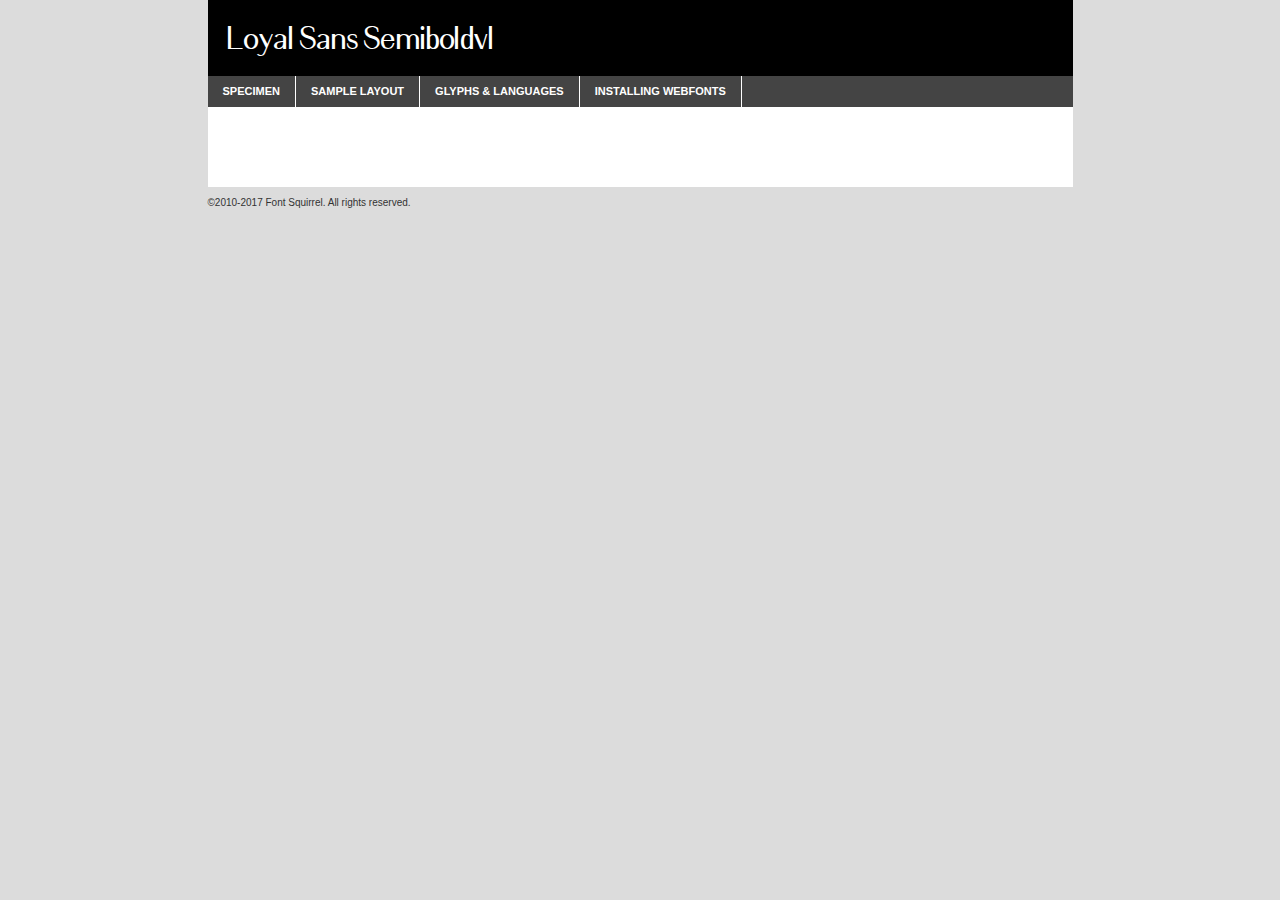
<file: resources/loyal_sans/loyalsanssemiboldv1-demo.html>
<!DOCTYPE html PUBLIC "-//W3C//DTD XHTML 1.0 Transitional//EN"
        "http://www.w3.org/TR/xhtml1/DTD/xhtml1-transitional.dtd">

<html xmlns="http://www.w3.org/1999/xhtml" xml:lang="en" lang="en">
<head>
    <meta http-equiv="Content-Type" content="text/html; charset=utf-8"/>
    <script src="http://ajax.googleapis.com/ajax/libs/jquery/1.7.2/jquery.min.js" type="text/javascript" charset="utf-8"></script>
    <script type="text/javascript">
		(function($) {
			$.fn.easyTabs = function(option) {
				var param = jQuery.extend({ fadeSpeed: 'fast', defaultContent: 1, activeClass: 'active' }, option);
				$(this).each(function() {
					var thisId = '#' + this.id;
					if ( param.defaultContent == '' )
					{
						param.defaultContent = 1;
					}
					if ( typeof param.defaultContent == 'number' )
					{
						var defaultTab = $(thisId + ' .tabs li:eq(' + (param.defaultContent - 1) + ') a').attr('href').substr(1);
					}
					else
					{
						var defaultTab = param.defaultContent;
					}
					$(thisId + ' .tabs li a').each(function() {
						var tabToHide = $(this).attr('href').substr(1);
						$('#' + tabToHide).addClass('easytabs-tab-content');
					});
					hideAll();
					changeContent(defaultTab);

					function hideAll() {$(thisId + ' .easytabs-tab-content').hide();}

					function changeContent(tabId)
					{
						hideAll();
						$(thisId + ' .tabs li').removeClass(param.activeClass);
						$(thisId + ' .tabs li a[href=#' + tabId + ']').closest('li').addClass(param.activeClass);
						if ( param.fadeSpeed != 'none' )
						{
							$(thisId + ' #' + tabId).fadeIn(param.fadeSpeed);
						}
						else
						{
							$(thisId + ' #' + tabId).show();
						}
					}

					$(thisId + ' .tabs li').click(function() {
						var tabId = $(this).find('a').attr('href').substr(1);
						changeContent(tabId);
						return false;
					});
				});
			}
		})(jQuery);
    </script>
    <link rel="stylesheet" href="specimen_files/specimen_stylesheet.css" type="text/css" charset="utf-8"/>
    <link rel="stylesheet" href="stylesheet.css" type="text/css" charset="utf-8"/>

    <style type="text/css">
        		body {
			font-family: 'loyal_sanssemiboldv1';
        		}

            </style>

    <title>Loyal Sans Semiboldv1 Specimen</title>


    <script type="text/javascript" charset="utf-8">
		$(document).ready(function() {
			$('#container').easyTabs({ defaultContent: 1 });
		});
    </script>
</head>

<body>
<div id="container">
    <div id="header">
		Loyal Sans Semiboldv1    </div>
    <ul class="tabs">
        <li><a href="#specimen">Specimen</a></li>
        <li><a href="#layout">Sample Layout</a></li>
		        <li><a href="#glyphs">Glyphs &amp; Languages</a></li>
        <li><a href="#installing">Installing Webfonts</a></li>

    </ul>

    <div id="main_content">


        <div id="specimen">

            <div class="section">
                <div class="grid12 firstcol">
                    <div class="huge">AaBb</div>
                </div>
            </div>

            <div class="section">
                <div class="glyph_range">A&#x200B;B&#x200b;C&#x200b;D&#x200b;E&#x200b;F&#x200b;G&#x200b;H&#x200b;I&#x200b;J&#x200b;K&#x200b;L&#x200b;M&#x200b;N&#x200b;O&#x200b;P&#x200b;Q&#x200b;R&#x200b;S&#x200b;T&#x200b;U&#x200b;V&#x200b;W&#x200b;X&#x200b;Y&#x200b;Z&#x200b;a&#x200b;b&#x200b;c&#x200b;d&#x200b;e&#x200b;f&#x200b;g&#x200b;h&#x200b;i&#x200b;j&#x200b;k&#x200b;l&#x200b;m&#x200b;n&#x200b;o&#x200b;p&#x200b;q&#x200b;r&#x200b;s&#x200b;t&#x200b;u&#x200b;v&#x200b;w&#x200b;x&#x200b;y&#x200b;z&#x200b;1&#x200b;2&#x200b;3&#x200b;4&#x200b;5&#x200b;6&#x200b;7&#x200b;8&#x200b;9&#x200b;0&#x200b;&amp;&#x200b;.&#x200b;,&#x200b;?&#x200b;!&#x200b;&#64;&#x200b;(&#x200b;)&#x200b;#&#x200b;$&#x200b;%&#x200b;*&#x200b;+&#x200b;-&#x200b;=&#x200b;:&#x200b;;</div>
            </div>
            <div class="section">
                <div class="grid12 firstcol">
                    <table class="sample_table">
                        <tr>
                            <td>10</td>
                            <td class="size10">abcdefghijklmnopqrstuvwxyzABCDEFGHIJKLMNOPQRSTUVWXYZ0123456789abcdefghijklmnopqrstuvwxyzABCDEFGHIJKLMNOPQRSTUVWXYZ0123456789abcdefghijklmnopqrstuvwxyzABCDEFGHIJKLMNOPQRSTUVWXYZ</td>
                        </tr>
                        <tr>
                            <td>11</td>
                            <td class="size11">abcdefghijklmnopqrstuvwxyzABCDEFGHIJKLMNOPQRSTUVWXYZ0123456789abcdefghijklmnopqrstuvwxyzABCDEFGHIJKLMNOPQRSTUVWXYZ0123456789abcdefghijklmnopqrstuvwxyzABCDEFGHIJKLMNOPQRSTUVWXYZ</td>
                        </tr>
                        <tr>
                            <td>12</td>
                            <td class="size12">abcdefghijklmnopqrstuvwxyzABCDEFGHIJKLMNOPQRSTUVWXYZ0123456789abcdefghijklmnopqrstuvwxyzABCDEFGHIJKLMNOPQRSTUVWXYZ0123456789abcdefghijklmnopqrstuvwxyzABCDEFGHIJKLMNOPQRSTUVWXYZ</td>
                        </tr>
                        <tr>
                            <td>13</td>
                            <td class="size13">abcdefghijklmnopqrstuvwxyzABCDEFGHIJKLMNOPQRSTUVWXYZ0123456789abcdefghijklmnopqrstuvwxyzABCDEFGHIJKLMNOPQRSTUVWXYZ0123456789abcdefghijklmnopqrstuvwxyzABCDEFGHIJKLMNOPQRSTUVWXYZ</td>
                        </tr>
                        <tr>
                            <td>14</td>
                            <td class="size14">abcdefghijklmnopqrstuvwxyzABCDEFGHIJKLMNOPQRSTUVWXYZ0123456789abcdefghijklmnopqrstuvwxyzABCDEFGHIJKLMNOPQRSTUVWXYZ0123456789abcdefghijklmnopqrstuvwxyzABCDEFGHIJKLMNOPQRSTUVWXYZ</td>
                        </tr>
                        <tr>
                            <td>16</td>
                            <td class="size16">abcdefghijklmnopqrstuvwxyzABCDEFGHIJKLMNOPQRSTUVWXYZ0123456789abcdefghijklmnopqrstuvwxyzABCDEFGHIJKLMNOPQRSTUVWXYZ</td>
                        </tr>
                        <tr>
                            <td>18</td>
                            <td class="size18">abcdefghijklmnopqrstuvwxyzABCDEFGHIJKLMNOPQRSTUVWXYZ0123456789abcdefghijklmnopqrstuvwxyzABCDEFGHIJKLMNOPQRSTUVWXYZ</td>
                        </tr>
                        <tr>
                            <td>20</td>
                            <td class="size20">abcdefghijklmnopqrstuvwxyzABCDEFGHIJKLMNOPQRSTUVWXYZ0123456789abcdefghijklmnopqrstuvwxyzABCDEFGHIJKLMNOPQRSTUVWXYZ</td>
                        </tr>
                        <tr>
                            <td>24</td>
                            <td class="size24">abcdefghijklmnopqrstuvwxyzABCDEFGHIJKLMNOPQRSTUVWXYZ0123456789abcdefghijklmnopqrstuvwxyzABCDEFGHIJKLMNOPQRSTUVWXYZ</td>
                        </tr>
                        <tr>
                            <td>30</td>
                            <td class="size30">abcdefghijklmnopqrstuvwxyzABCDEFGHIJKLMNOPQRSTUVWXYZ0123456789abcdefghijklmnopqrstuvwxyzABCDEFGHIJKLMNOPQRSTUVWXYZ</td>
                        </tr>
                        <tr>
                            <td>36</td>
                            <td class="size36">abcdefghijklmnopqrstuvwxyzABCDEFGHIJKLMNOPQRSTUVWXYZ0123456789abcdefghijklmnopqrstuvwxyzABCDEFGHIJKLMNOPQRSTUVWXYZ</td>
                        </tr>
                        <tr>
                            <td>48</td>
                            <td class="size48">abcdefghijklmnopqrstuvwxyzABCDEFGHIJKLMNOPQRSTUVWXYZ0123456789abcdefghijklmnopqrstuvwxyzABCDEFGHIJKLMNOPQRSTUVWXYZ</td>
                        </tr>
                        <tr>
                            <td>60</td>
                            <td class="size60">abcdefghijklmnopqrstuvwxyzABCDEFGHIJKLMNOPQRSTUVWXYZ0123456789abcdefghijklmnopqrstuvwxyzABCDEFGHIJKLMNOPQRSTUVWXYZ</td>
                        </tr>
                        <tr>
                            <td>72</td>
                            <td class="size72">abcdefghijklmnopqrstuvwxyzABCDEFGHIJKLMNOPQRSTUVWXYZ0123456789abcdefghijklmnopqrstuvwxyzABCDEFGHIJKLMNOPQRSTUVWXYZ</td>
                        </tr>
                        <tr>
                            <td>90</td>
                            <td class="size90">abcdefghijklmnopqrstuvwxyzABCDEFGHIJKLMNOPQRSTUVWXYZ0123456789abcdefghijklmnopqrstuvwxyzABCDEFGHIJKLMNOPQRSTUVWXYZ</td>
                        </tr>
                    </table>

                </div>

            </div>


            <div class="section" id="bodycomparison">


                <div id="xheight">
                    <div class="fontbody">&#x25FC;&#x25FC;&#x25FC;&#x25FC;&#x25FC;&#x25FC;&#x25FC;&#x25FC;&#x25FC;&#x25FC;&#x25FC;&#x25FC;&#x25FC;&#x25FC;&#x25FC;&#x25FC;&#x25FC;&#x25FC;&#x25FC;&#x25FC;&#x25FC;&#x25FC;&#x25FC;&#x25FC;&#x25FC;&#x25FC;&#x25FC;&#x25FC;&#x25FC;&#x25FC;&#x25FC;&#x25FC;&#x25FC;&#x25FC;&#x25FC;&#x25FC;&#x25FC;&#x25FC;&#x25FC;&#x25FC;&#x25FC;&#x25FC;&#x25FC;&#x25FC;&#x25FC;&#x25FC;&#x25FC;&#x25FC;&#x25FC;&#x25FC;&#x25FC;&#x25FC;&#x25FC;&#x25FC;&#x25FC;&#x25FC;&#x25FC;&#x25FC;&#x25FC;&#x25FC;&#x25FC;&#x25FC;&#x25FC;&#x25FC;&#x25FC;&#x25FC;&#x25FC;&#x25FC;&#x25FC;&#x25FC;&#x25FC;&#x25FC;&#x25FC;&#x25FC;&#x25FC;&#x25FC;&#x25FC;&#x25FC;&#x25FC;&#x25FC;&#x25FC;&#x25FC;&#x25FC;&#x25FC;&#x25FC;&#x25FC;&#x25FC;&#x25FC;&#x25FC;&#x25FC;&#x25FC;&#x25FC;&#x25FC;&#x25FC;&#x25FC;&#x25FC;&#x25FC;&#x25FC;&#x25FC;body</div>
                    <div class="arialbody">body</div>
                    <div class="verdanabody">body</div>
                    <div class="georgiabody">body</div>
                </div>
                <div class="fontbody" style="z-index:1">
                    body<span>Loyal Sans Semiboldv1</span>
                </div>
                <div class="arialbody" style="z-index:1">
                    body<span>Arial</span>
                </div>
                <div class="verdanabody" style="z-index:1">
                    body<span>Verdana</span>
                </div>
                <div class="georgiabody" style="z-index:1">
                    body<span>Georgia</span>
                </div>


            </div>


            <div class="section psample psample_row1" id="">

                <div class="grid2 firstcol">
                    <p class="size10"><span>10.</span>Aenean lacinia bibendum nulla sed consectetur. Fusce dapibus, tellus ac cursus commodo, tortor mauris condimentum nibh, ut fermentum massa justo sit amet risus. Nullam id dolor id nibh ultricies vehicula ut id elit. Cum sociis natoque penatibus et magnis dis parturient montes, nascetur ridiculus mus. Nulla vitae elit libero, a pharetra augue.</p>

                </div>
                <div class="grid3">
                    <p class="size11"><span>11.</span>Aenean lacinia bibendum nulla sed consectetur. Fusce dapibus, tellus ac cursus commodo, tortor mauris condimentum nibh, ut fermentum massa justo sit amet risus. Nullam id dolor id nibh ultricies vehicula ut id elit. Cum sociis natoque penatibus et magnis dis parturient montes, nascetur ridiculus mus. Nulla vitae elit libero, a pharetra augue.</p>

                </div>
                <div class="grid3">
                    <p class="size12"><span>12.</span>Aenean lacinia bibendum nulla sed consectetur. Fusce dapibus, tellus ac cursus commodo, tortor mauris condimentum nibh, ut fermentum massa justo sit amet risus. Nullam id dolor id nibh ultricies vehicula ut id elit. Cum sociis natoque penatibus et magnis dis parturient montes, nascetur ridiculus mus. Nulla vitae elit libero, a pharetra augue.</p>

                </div>
                <div class="grid4">
                    <p class="size13"><span>13.</span>Aenean lacinia bibendum nulla sed consectetur. Fusce dapibus, tellus ac cursus commodo, tortor mauris condimentum nibh, ut fermentum massa justo sit amet risus. Nullam id dolor id nibh ultricies vehicula ut id elit. Cum sociis natoque penatibus et magnis dis parturient montes, nascetur ridiculus mus. Nulla vitae elit libero, a pharetra augue.</p>

                </div>
                <div class="white_blend"></div>

            </div>
            <div class="section psample psample_row2" id="">
                <div class="grid3 firstcol">
                    <p class="size14"><span>14.</span>Aenean lacinia bibendum nulla sed consectetur. Fusce dapibus, tellus ac cursus commodo, tortor mauris condimentum nibh, ut fermentum massa justo sit amet risus. Nullam id dolor id nibh ultricies vehicula ut id elit. Cum sociis natoque penatibus et magnis dis parturient montes, nascetur ridiculus mus. Nulla vitae elit libero, a pharetra augue.</p>

                </div>
                <div class="grid4">
                    <p class="size16"><span>16.</span>Aenean lacinia bibendum nulla sed consectetur. Fusce dapibus, tellus ac cursus commodo, tortor mauris condimentum nibh, ut fermentum massa justo sit amet risus. Nullam id dolor id nibh ultricies vehicula ut id elit. Cum sociis natoque penatibus et magnis dis parturient montes, nascetur ridiculus mus. Nulla vitae elit libero, a pharetra augue.</p>

                </div>
                <div class="grid5">
                    <p class="size18"><span>18.</span>Aenean lacinia bibendum nulla sed consectetur. Fusce dapibus, tellus ac cursus commodo, tortor mauris condimentum nibh, ut fermentum massa justo sit amet risus. Nullam id dolor id nibh ultricies vehicula ut id elit. Cum sociis natoque penatibus et magnis dis parturient montes, nascetur ridiculus mus. Nulla vitae elit libero, a pharetra augue.</p>

                </div>

                <div class="white_blend"></div>

            </div>

            <div class="section psample psample_row3" id="">
                <div class="grid5 firstcol">
                    <p class="size20"><span>20.</span>Aenean lacinia bibendum nulla sed consectetur. Fusce dapibus, tellus ac cursus commodo, tortor mauris condimentum nibh, ut fermentum massa justo sit amet risus. Nullam id dolor id nibh ultricies vehicula ut id elit. Cum sociis natoque penatibus et magnis dis parturient montes, nascetur ridiculus mus. Nulla vitae elit libero, a pharetra augue.</p>
                </div>
                <div class="grid7">
                    <p class="size24"><span>24.</span>Aenean lacinia bibendum nulla sed consectetur. Fusce dapibus, tellus ac cursus commodo, tortor mauris condimentum nibh, ut fermentum massa justo sit amet risus. Nullam id dolor id nibh ultricies vehicula ut id elit. Cum sociis natoque penatibus et magnis dis parturient montes, nascetur ridiculus mus. Nulla vitae elit libero, a pharetra augue.</p>
                </div>

                <div class="white_blend"></div>

            </div>

            <div class="section psample psample_row4" id="">
                <div class="grid12 firstcol">
                    <p class="size30"><span>30.</span>Aenean lacinia bibendum nulla sed consectetur. Fusce dapibus, tellus ac cursus commodo, tortor mauris condimentum nibh, ut fermentum massa justo sit amet risus. Nullam id dolor id nibh ultricies vehicula ut id elit. Cum sociis natoque penatibus et magnis dis parturient montes, nascetur ridiculus mus. Nulla vitae elit libero, a pharetra augue.</p>
                </div>
                <div class="white_blend"></div>

            </div>


            <div class="section psample psample_row1 fullreverse">
                <div class="grid2 firstcol">
                    <p class="size10"><span>10.</span>Aenean lacinia bibendum nulla sed consectetur. Fusce dapibus, tellus ac cursus commodo, tortor mauris condimentum nibh, ut fermentum massa justo sit amet risus. Nullam id dolor id nibh ultricies vehicula ut id elit. Cum sociis natoque penatibus et magnis dis parturient montes, nascetur ridiculus mus. Nulla vitae elit libero, a pharetra augue.</p>

                </div>
                <div class="grid3">
                    <p class="size11"><span>11.</span>Aenean lacinia bibendum nulla sed consectetur. Fusce dapibus, tellus ac cursus commodo, tortor mauris condimentum nibh, ut fermentum massa justo sit amet risus. Nullam id dolor id nibh ultricies vehicula ut id elit. Cum sociis natoque penatibus et magnis dis parturient montes, nascetur ridiculus mus. Nulla vitae elit libero, a pharetra augue.</p>

                </div>
                <div class="grid3">
                    <p class="size12"><span>12.</span>Aenean lacinia bibendum nulla sed consectetur. Fusce dapibus, tellus ac cursus commodo, tortor mauris condimentum nibh, ut fermentum massa justo sit amet risus. Nullam id dolor id nibh ultricies vehicula ut id elit. Cum sociis natoque penatibus et magnis dis parturient montes, nascetur ridiculus mus. Nulla vitae elit libero, a pharetra augue.</p>

                </div>
                <div class="grid4">
                    <p class="size13"><span>13.</span>Aenean lacinia bibendum nulla sed consectetur. Fusce dapibus, tellus ac cursus commodo, tortor mauris condimentum nibh, ut fermentum massa justo sit amet risus. Nullam id dolor id nibh ultricies vehicula ut id elit. Cum sociis natoque penatibus et magnis dis parturient montes, nascetur ridiculus mus. Nulla vitae elit libero, a pharetra augue.</p>

                </div>
                <div class="black_blend"></div>

            </div>

            <div class="section psample psample_row2 fullreverse">
                <div class="grid3 firstcol">
                    <p class="size14"><span>14.</span>Aenean lacinia bibendum nulla sed consectetur. Fusce dapibus, tellus ac cursus commodo, tortor mauris condimentum nibh, ut fermentum massa justo sit amet risus. Nullam id dolor id nibh ultricies vehicula ut id elit. Cum sociis natoque penatibus et magnis dis parturient montes, nascetur ridiculus mus. Nulla vitae elit libero, a pharetra augue.</p>

                </div>
                <div class="grid4">
                    <p class="size16"><span>16.</span>Aenean lacinia bibendum nulla sed consectetur. Fusce dapibus, tellus ac cursus commodo, tortor mauris condimentum nibh, ut fermentum massa justo sit amet risus. Nullam id dolor id nibh ultricies vehicula ut id elit. Cum sociis natoque penatibus et magnis dis parturient montes, nascetur ridiculus mus. Nulla vitae elit libero, a pharetra augue.</p>

                </div>
                <div class="grid5">
                    <p class="size18"><span>18.</span>Aenean lacinia bibendum nulla sed consectetur. Fusce dapibus, tellus ac cursus commodo, tortor mauris condimentum nibh, ut fermentum massa justo sit amet risus. Nullam id dolor id nibh ultricies vehicula ut id elit. Cum sociis natoque penatibus et magnis dis parturient montes, nascetur ridiculus mus. Nulla vitae elit libero, a pharetra augue.</p>

                </div>
                <div class="black_blend"></div>

            </div>

            <div class="section psample fullreverse psample_row3" id="">
                <div class="grid5 firstcol">
                    <p class="size20"><span>20.</span>Aenean lacinia bibendum nulla sed consectetur. Fusce dapibus, tellus ac cursus commodo, tortor mauris condimentum nibh, ut fermentum massa justo sit amet risus. Nullam id dolor id nibh ultricies vehicula ut id elit. Cum sociis natoque penatibus et magnis dis parturient montes, nascetur ridiculus mus. Nulla vitae elit libero, a pharetra augue.</p>
                </div>
                <div class="grid7">
                    <p class="size24"><span>24.</span>Aenean lacinia bibendum nulla sed consectetur. Fusce dapibus, tellus ac cursus commodo, tortor mauris condimentum nibh, ut fermentum massa justo sit amet risus. Nullam id dolor id nibh ultricies vehicula ut id elit. Cum sociis natoque penatibus et magnis dis parturient montes, nascetur ridiculus mus. Nulla vitae elit libero, a pharetra augue.</p>
                </div>

                <div class="black_blend"></div>

            </div>

            <div class="section psample fullreverse psample_row4" id="" style="border-bottom: 20px #000 solid;">
                <div class="grid12 firstcol">
                    <p class="size30"><span>30.</span>Aenean lacinia bibendum nulla sed consectetur. Fusce dapibus, tellus ac cursus commodo, tortor mauris condimentum nibh, ut fermentum massa justo sit amet risus. Nullam id dolor id nibh ultricies vehicula ut id elit. Cum sociis natoque penatibus et magnis dis parturient montes, nascetur ridiculus mus. Nulla vitae elit libero, a pharetra augue.</p>
                </div>
                <div class="black_blend"></div>

            </div>


        </div>

        <div id="layout">

            <div class="section">

                <div class="grid12 firstcol">
                    <h1>Lorem Ipsum Dolor</h1>
                    <h2>Etiam porta sem malesuada magna mollis euismod</h2>

                    <p class="byline">By <a href="#link">Aenean Lacinia</a></p>
                </div>
            </div>
            <div class="section">
                <div class="grid8 firstcol">
                    <p class="large">Donec sed odio dui. Morbi leo risus, porta ac consectetur ac, vestibulum at eros. Fusce dapibus, tellus ac cursus commodo, tortor mauris condimentum nibh, ut fermentum massa justo sit amet risus. </p>


                    <h3>Pellentesque ornare sem</h3>

                    <p>Maecenas sed diam eget risus varius blandit sit amet non magna. Maecenas faucibus mollis interdum. Donec ullamcorper nulla non metus auctor fringilla. Nullam id dolor id nibh ultricies vehicula ut id elit. Nullam id dolor id nibh ultricies vehicula ut id elit. </p>

                    <p>Aenean eu leo quam. Pellentesque ornare sem lacinia quam venenatis vestibulum. Lorem ipsum dolor sit amet, consectetur adipiscing elit. Cum sociis natoque penatibus et magnis dis parturient montes, nascetur ridiculus mus. </p>

                    <p>Nulla vitae elit libero, a pharetra augue. Praesent commodo cursus magna, vel scelerisque nisl consectetur et. Aenean lacinia bibendum nulla sed consectetur. </p>

                    <p>Nullam quis risus eget urna mollis ornare vel eu leo. Nullam quis risus eget urna mollis ornare vel eu leo. Maecenas sed diam eget risus varius blandit sit amet non magna. Donec ullamcorper nulla non metus auctor fringilla. </p>

                    <h3>Cras mattis consectetur</h3>

                    <p>Aenean eu leo quam. Pellentesque ornare sem lacinia quam venenatis vestibulum. Aenean lacinia bibendum nulla sed consectetur. Integer posuere erat a ante venenatis dapibus posuere velit aliquet. Cras mattis consectetur purus sit amet fermentum. </p>

                    <p>Nullam id dolor id nibh ultricies vehicula ut id elit. Nullam quis risus eget urna mollis ornare vel eu leo. Cras mattis consectetur purus sit amet fermentum.</p>
                </div>

                <div class="grid4 sidebar">

                    <div class="box reverse">
                        <p class="last">Nullam quis risus eget urna mollis ornare vel eu leo. Donec ullamcorper nulla non metus auctor fringilla. Cras mattis consectetur purus sit amet fermentum. Sed posuere consectetur est at lobortis. Lorem ipsum dolor sit amet, consectetur adipiscing elit. </p>
                    </div>

                    <p class="caption">Maecenas sed diam eget risus varius.</p>

                    <p>Vestibulum id ligula porta felis euismod semper. Integer posuere erat a ante venenatis dapibus posuere velit aliquet. Vestibulum id ligula porta felis euismod semper. Sed posuere consectetur est at lobortis. Maecenas sed diam eget risus varius blandit sit amet non magna. Fusce dapibus, tellus ac cursus commodo, tortor mauris condimentum nibh, ut fermentum massa justo sit amet risus. </p>


                    <p>Duis mollis, est non commodo luctus, nisi erat porttitor ligula, eget lacinia odio sem nec elit. Aenean lacinia bibendum nulla sed consectetur. Vivamus sagittis lacus vel augue laoreet rutrum faucibus dolor auctor. Aenean lacinia bibendum nulla sed consectetur. Nullam quis risus eget urna mollis ornare vel eu leo. </p>

                    <p>Praesent commodo cursus magna, vel scelerisque nisl consectetur et. Donec ullamcorper nulla non metus auctor fringilla. Maecenas faucibus mollis interdum. Fusce dapibus, tellus ac cursus commodo, tortor mauris condimentum nibh, ut fermentum massa justo sit amet risus. </p>

                </div>
            </div>

        </div>


		

        <div id="glyphs">
            <div class="section">
                <div class="grid12 firstcol">

                    <h1>Language Support</h1>
                    <p>The subset of Loyal Sans Semiboldv1 in this kit supports the following languages:<br/>

						English, Arrernte, Bislama, Cebuano, Fijian, Gilbertese, Hmong, Ibanag, Iloko_ilokano, Interglossa_glosa, Interlingua, Lojban, Norfolk_pitcairnese, Oromo, Rotokas, Seychelles_creole, Shona, Somali, Southern_ndebele, Swahili, Swati_swazi, Tok_pisin, Warlpiri, Xhosa, Zulu, Latinbasic, Demo                    </p>
                    <h1>Glyph Chart</h1>
                    <p>The subset of Loyal Sans Semiboldv1 in this kit includes all the glyphs listed below. Unicode entities are included above each glyph to help you insert individual characters into your layout.</p>
                    <div id="glyph_chart">

																				                                <div><p>&amp;#32;</p>&#32;</div>
																				                                <div><p>&amp;#33;</p>&#33;</div>
																				                                <div><p>&amp;#44;</p>&#44;</div>
																				                                <div><p>&amp;#45;</p>&#45;</div>
																				                                <div><p>&amp;#46;</p>&#46;</div>
																				                                <div><p>&amp;#47;</p>&#47;</div>
																				                                <div><p>&amp;#48;</p>&#48;</div>
																				                                <div><p>&amp;#49;</p>&#49;</div>
																				                                <div><p>&amp;#50;</p>&#50;</div>
																				                                <div><p>&amp;#51;</p>&#51;</div>
																				                                <div><p>&amp;#52;</p>&#52;</div>
																				                                <div><p>&amp;#53;</p>&#53;</div>
																				                                <div><p>&amp;#54;</p>&#54;</div>
																				                                <div><p>&amp;#55;</p>&#55;</div>
																				                                <div><p>&amp;#56;</p>&#56;</div>
																				                                <div><p>&amp;#57;</p>&#57;</div>
																				                                <div><p>&amp;#58;</p>&#58;</div>
																				                                <div><p>&amp;#59;</p>&#59;</div>
																				                                <div><p>&amp;#63;</p>&#63;</div>
																				                                <div><p>&amp;#65;</p>&#65;</div>
																				                                <div><p>&amp;#66;</p>&#66;</div>
																				                                <div><p>&amp;#67;</p>&#67;</div>
																				                                <div><p>&amp;#68;</p>&#68;</div>
																				                                <div><p>&amp;#69;</p>&#69;</div>
																				                                <div><p>&amp;#70;</p>&#70;</div>
																				                                <div><p>&amp;#71;</p>&#71;</div>
																				                                <div><p>&amp;#72;</p>&#72;</div>
																				                                <div><p>&amp;#73;</p>&#73;</div>
																				                                <div><p>&amp;#74;</p>&#74;</div>
																				                                <div><p>&amp;#75;</p>&#75;</div>
																				                                <div><p>&amp;#76;</p>&#76;</div>
																				                                <div><p>&amp;#77;</p>&#77;</div>
																				                                <div><p>&amp;#78;</p>&#78;</div>
																				                                <div><p>&amp;#79;</p>&#79;</div>
																				                                <div><p>&amp;#80;</p>&#80;</div>
																				                                <div><p>&amp;#81;</p>&#81;</div>
																				                                <div><p>&amp;#82;</p>&#82;</div>
																				                                <div><p>&amp;#83;</p>&#83;</div>
																				                                <div><p>&amp;#84;</p>&#84;</div>
																				                                <div><p>&amp;#85;</p>&#85;</div>
																				                                <div><p>&amp;#86;</p>&#86;</div>
																				                                <div><p>&amp;#87;</p>&#87;</div>
																				                                <div><p>&amp;#88;</p>&#88;</div>
																				                                <div><p>&amp;#89;</p>&#89;</div>
																				                                <div><p>&amp;#90;</p>&#90;</div>
																				                                <div><p>&amp;#97;</p>&#97;</div>
																				                                <div><p>&amp;#98;</p>&#98;</div>
																				                                <div><p>&amp;#99;</p>&#99;</div>
																				                                <div><p>&amp;#100;</p>&#100;</div>
																				                                <div><p>&amp;#101;</p>&#101;</div>
																				                                <div><p>&amp;#102;</p>&#102;</div>
																				                                <div><p>&amp;#103;</p>&#103;</div>
																				                                <div><p>&amp;#104;</p>&#104;</div>
																				                                <div><p>&amp;#105;</p>&#105;</div>
																				                                <div><p>&amp;#106;</p>&#106;</div>
																				                                <div><p>&amp;#107;</p>&#107;</div>
																				                                <div><p>&amp;#108;</p>&#108;</div>
																				                                <div><p>&amp;#109;</p>&#109;</div>
																				                                <div><p>&amp;#110;</p>&#110;</div>
																				                                <div><p>&amp;#111;</p>&#111;</div>
																				                                <div><p>&amp;#112;</p>&#112;</div>
																				                                <div><p>&amp;#113;</p>&#113;</div>
																				                                <div><p>&amp;#114;</p>&#114;</div>
																				                                <div><p>&amp;#115;</p>&#115;</div>
																				                                <div><p>&amp;#116;</p>&#116;</div>
																				                                <div><p>&amp;#117;</p>&#117;</div>
																				                                <div><p>&amp;#118;</p>&#118;</div>
																				                                <div><p>&amp;#119;</p>&#119;</div>
																				                                <div><p>&amp;#120;</p>&#120;</div>
																				                                <div><p>&amp;#121;</p>&#121;</div>
																				                                <div><p>&amp;#122;</p>&#122;</div>
																				                                <div><p>&amp;#160;</p>&#160;</div>
																				                                <div><p>&amp;#173;</p>&#173;</div>
																				                                <div><p>&amp;#8192;</p>&#8192;</div>
																				                                <div><p>&amp;#8193;</p>&#8193;</div>
																				                                <div><p>&amp;#8194;</p>&#8194;</div>
																				                                <div><p>&amp;#8195;</p>&#8195;</div>
																				                                <div><p>&amp;#8196;</p>&#8196;</div>
																				                                <div><p>&amp;#8197;</p>&#8197;</div>
																				                                <div><p>&amp;#8198;</p>&#8198;</div>
																				                                <div><p>&amp;#8199;</p>&#8199;</div>
																				                                <div><p>&amp;#8200;</p>&#8200;</div>
																				                                <div><p>&amp;#8201;</p>&#8201;</div>
																				                                <div><p>&amp;#8202;</p>&#8202;</div>
																				                                <div><p>&amp;#8208;</p>&#8208;</div>
																				                                <div><p>&amp;#8209;</p>&#8209;</div>
																				                                <div><p>&amp;#8210;</p>&#8210;</div>
																				                                <div><p>&amp;#8211;</p>&#8211;</div>
																				                                <div><p>&amp;#8212;</p>&#8212;</div>
																				                                <div><p>&amp;#8216;</p>&#8216;</div>
																				                                <div><p>&amp;#8217;</p>&#8217;</div>
																				                                <div><p>&amp;#8220;</p>&#8220;</div>
																				                                <div><p>&amp;#8221;</p>&#8221;</div>
																				                                <div><p>&amp;#8239;</p>&#8239;</div>
																				                                <div><p>&amp;#8287;</p>&#8287;</div>
																				                                <div><p>&amp;#9724;</p>&#9724;</div>
																				                                <div><p>&amp;#64257;</p>&#64257;</div>
																				                                <div><p>&amp;#64258;</p>&#64258;</div>
																				                                <div><p>&amp;#64259;</p>&#64259;</div>
																				                                <div><p>&amp;#64260;</p>&#64260;</div>
																																																										                    </div>
                </div>


            </div>
        </div>


        <div id="specs">

        </div>

        <div id="installing">
            <div class="section">
                <div class="grid7 firstcol">
                    <h1>Installing Webfonts</h1>

                    <p>Webfonts are supported by all major browser platforms but not all in the same way. There are currently four different font formats that must be included in order to target all browsers. This includes TTF, WOFF, EOT and SVG.</p>

                    <h2>1. Upload your webfonts</h2>
                    <p>You must upload your webfont kit to your website. They should be in or near the same directory as your CSS files.</p>

                    <h2>2. Include the webfont stylesheet</h2>
                    <p>A special CSS @font-face declaration helps the various browsers select the appropriate font it needs without causing you a bunch of headaches. Learn more about this syntax by reading the <a href="https://www.fontspring.com/blog/further-hardening-of-the-bulletproof-syntax">Fontspring blog post</a> about it. The code for it is as follows:</p>


                    <code>
                        @font-face{
                        font-family: 'MyWebFont';
                        src: url('WebFont.eot');
                        src: url('WebFont.eot?#iefix') format('embedded-opentype'),
                        url('WebFont.woff') format('woff'),
                        url('WebFont.ttf') format('truetype'),
                        url('WebFont.svg#webfont') format('svg');
                        }
                    </code>

                    <p>We've already gone ahead and generated the code for you. All you have to do is link to the stylesheet in your HTML, like this:</p>
                    <code>&lt;link rel=&quot;stylesheet&quot; href=&quot;stylesheet.css&quot; type=&quot;text/css&quot; charset=&quot;utf-8&quot; /&gt;</code>

                    <h2>3. Modify your own stylesheet</h2>
                    <p>To take advantage of your new fonts, you must tell your stylesheet to use them. Look at the original @font-face declaration above and find the property called "font-family." The name linked there will be what you use to reference the font. Prepend that webfont name to the font stack in the "font-family" property, inside the selector you want to change. For example:</p>
                    <code>p { font-family: 'WebFont', Arial, sans-serif; }</code>

                    <h2>4. Test</h2>
                    <p>Getting webfonts to work cross-browser <em>can</em> be tricky. Use the information in the sidebar to help you if you find that fonts aren't loading in a particular browser.</p>
                </div>

                <div class="grid5 sidebar">
                    <div class="box">
                        <h2>Troubleshooting<br/>Font-Face Problems</h2>
                        <p>Having trouble getting your webfonts to load in your new website? Here are some tips to sort out what might be the problem.</p>

                        <h3>Fonts not showing in any browser</h3>

                        <p>This sounds like you need to work on the plumbing. You either did not upload the fonts to the correct directory, or you did not link the fonts properly in the CSS. If you've confirmed that all this is correct and you still have a problem, take a look at your .htaccess file and see if requests are getting intercepted.</p>

                        <h3>Fonts not loading in iPhone or iPad</h3>

                        <p>The most common problem here is that you are serving the fonts from an IIS server. IIS refuses to serve files that have unknown MIME types. If that is the case, you must set the MIME type for SVG to "image/svg+xml" in the server settings. Follow these instructions from Microsoft if you need help.</p>

                        <h3>Fonts not loading in Firefox</h3>

                        <p>The primary reason for this failure? You are still using a version Firefox older than 3.5. So upgrade already! If that isn't it, then you are very likely serving fonts from a different domain. Firefox requires that all font assets be served from the same domain. Lastly it is possible that you need to add WOFF to your list of MIME types (if you are serving via IIS.)</p>

                        <h3>Fonts not loading in IE</h3>

                        <p>Are you looking at Internet Explorer on an actual Windows machine or are you cheating by using a service like Adobe BrowserLab? Many of these screenshot services do not render @font-face for IE. Best to test it on a real machine.</p>

                        <h3>Fonts not loading in IE9</h3>

                        <p>IE9, like Firefox, requires that fonts be served from the same domain as the website. Make sure that is the case.</p>
                    </div>
                </div>
            </div>

        </div>

    </div>
    <div id="footer">
        <p>&copy;2010-2017 Font Squirrel. All rights reserved.</p>
    </div>
</div>
</body>
</html>
</file>
<file: resources/kind_sans_thin/stylesheet1.css>
/*! Generated by Font Squirrel (https://www.fontsquirrel.com) on September 16, 2024 */



@font-face {
    font-family: 'kind_sansthin';
    src: url('kind_sans_thin-webfont.eot');
    src: url('kind_sans_thin-webfont.eot?#iefix') format('embedded-opentype'),
         url('kind_sans_thin-webfont.woff2') format('woff2'),
         url('kind_sans_thin-webfont.woff') format('woff'),
         url('kind_sans_thin-webfont.ttf') format('truetype');
    font-weight: normal;
    font-style: normal;

}
</file>
<file: resources/loyal_sans/stylesheet.css>
/*! Generated by Font Squirrel (https://www.fontsquirrel.com) on September 16, 2024 */



@font-face {
    font-family: 'loyal_sansboldobliquev1';
    src: url('loyalsansboldobliquev1-webfont.eot');
    src: url('loyalsansboldobliquev1-webfont.eot?#iefix') format('embedded-opentype'),
         url('loyalsansboldobliquev1-webfont.woff2') format('woff2'),
         url('loyalsansboldobliquev1-webfont.woff') format('woff'),
         url('loyalsansboldobliquev1-webfont.ttf') format('truetype');
    font-weight: bold;
    font-style: italic;

}




@font-face {
    font-family: 'loyal_sansboldv1';
    src: url('loyalsansboldv1-webfont.eot');
    src: url('loyalsansboldv1-webfont.eot?#iefix') format('embedded-opentype'),
         url('loyalsansboldv1-webfont.woff2') format('woff2'),
         url('loyalsansboldv1-webfont.woff') format('woff'),
         url('loyalsansboldv1-webfont.ttf') format('truetype');
    font-weight: bold;
    font-style: normal;

}




@font-face {
    font-family: 'loyal_sansobliquev1';
    src: url('loyalsansobliquev1-webfont.eot');
    src: url('loyalsansobliquev1-webfont.eot?#iefix') format('embedded-opentype'),
         url('loyalsansobliquev1-webfont.woff2') format('woff2'),
         url('loyalsansobliquev1-webfont.woff') format('woff'),
         url('loyalsansobliquev1-webfont.ttf') format('truetype');
    font-weight: bold;
    font-style: normal;

}




@font-face {
    font-family: 'loyal_sansregularv1';
    src: url('loyalsansregularv1-webfont.eot');
    src: url('loyalsansregularv1-webfont.eot?#iefix') format('embedded-opentype'),
         url('loyalsansregularv1-webfont.woff2') format('woff2'),
         url('loyalsansregularv1-webfont.woff') format('woff'),
         url('loyalsansregularv1-webfont.ttf') format('truetype');
    font-weight: normal;
    font-style: normal;

}




@font-face {
    font-family: 'loyal_sanssemiboldobliquev1';
    src: url('loyalsanssemiboldobliquev1-webfont.eot');
    src: url('loyalsanssemiboldobliquev1-webfont.eot?#iefix') format('embedded-opentype'),
         url('loyalsanssemiboldobliquev1-webfont.woff2') format('woff2'),
         url('loyalsanssemiboldobliquev1-webfont.woff') format('woff'),
         url('loyalsanssemiboldobliquev1-webfont.ttf') format('truetype');
    font-weight: semibold;
    font-style: normal;

}




@font-face {
    font-family: 'loyal_sanssemiboldv1';
    src: url('loyalsanssemiboldv1-webfont.eot');
    src: url('loyalsanssemiboldv1-webfont.eot?#iefix') format('embedded-opentype'),
         url('loyalsanssemiboldv1-webfont.woff2') format('woff2'),
         url('loyalsanssemiboldv1-webfont.woff') format('woff'),
         url('loyalsanssemiboldv1-webfont.ttf') format('truetype');
    font-weight: semibold;
    font-style: normal;

}
</file>
<file: resources/kind_sans_thin/specimen_files/specimen_stylesheet.css>
@import url('grid_12-825-55-15.css');

/*  
	CSS Reset by Eric Meyer - Released under Public Domain
    http://meyerweb.com/eric/tools/css/reset/
*/
html, body, div, span, applet, object, iframe,
h1, h2, h3, h4, h5, h6, p, blockquote, pre,
a, abbr, acronym, address, big, cite, code,
del, dfn, em, font, img, ins, kbd, q, s, samp,
small, strike, strong, sub, sup, tt, var,
b, u, i, center, dl, dt, dd, ol, ul, li,
fieldset, form, label, legend, table,
caption, tbody, tfoot, thead, tr, th, td {
	margin:         0;
	padding:        0;
	border:         0;
	outline:        0;
	font-size:      100%;
	vertical-align: baseline;
	background:     transparent;
}

body {
	line-height: 1;
}

ol, ul {
	list-style: none;
}

blockquote, q {
	quotes: none;
}

blockquote:before, blockquote:after,
q:before, q:after {
	content: '';
	content: none;
}

:focus {
	outline: 0;
}

ins {
	text-decoration: none;
}

del {
	text-decoration: line-through;
}

table {
	border-collapse: collapse;
	border-spacing:  0;
}


body {
	color:            #000;
	background-color: #dcdcdc;
}

a {
	text-decoration: none;
	color:           #1883ba;
}

h1 {
	font-size:     32px;
	font-weight:   normal;
	font-style:    normal;
	margin-bottom: 18px;
}

h2 {
	font-size: 18px;
}

#container {
	width:  865px;
	margin: 0px auto;
}


#header {
	padding:          20px;
	font-size:        36px;
	background-color: #000;
	color:            #fff;
}

#header span {
	color: #666;
}

#main_content {
	background-color: #fff;
	padding:          60px 20px 20px;
}


#footer p {
	margin:         0;
	padding-top:    10px;
	padding-bottom: 50px;
	color:          #333;
	font:           10px Arial, sans-serif;
}

.tabs {
	width:            100%;
	height:           31px;
	background-color: #444;
}

.tabs li {
	float:            left;
	margin:           0;
	overflow:         hidden;
	background-color: #444;
}

.tabs li a {
	display:         block;
	color:           #fff;
	text-decoration: none;
	font:            bold 11px/11px 'Arial';
	text-transform:  uppercase;
	padding:         10px 15px;
	border-right:    1px solid #fff;
}

.tabs li a:hover {
	background-color: #00b3ff;

}

.tabs li.active a {
	color:            #000;
	background-color: #fff;
}


div.huge {

	font-size:      300px;
	line-height:    1em;
	padding:        0;
	letter-spacing: -.02em;
	overflow:       hidden;
}

div.glyph_range {
	font-size:   72px;
	line-height: 1.1em;
}

.size10 {
	font-size: 10px;
}

.size11 {
	font-size: 11px;
}

.size12 {
	font-size: 12px;
}

.size13 {
	font-size: 13px;
}

.size14 {
	font-size: 14px;
}

.size16 {
	font-size: 16px;
}

.size18 {
	font-size: 18px;
}

.size20 {
	font-size: 20px;
}

.size24 {
	font-size: 24px;
}

.size30 {
	font-size: 30px;
}

.size36 {
	font-size: 36px;
}

.size48 {
	font-size: 48px;
}

.size60 {
	font-size: 60px;
}

.size72 {
	font-size: 72px;
}

.size90 {
	font-size: 90px;
}


.psample_row1 {
	height: 120px;
}

.psample_row1 {
	height: 120px;
}

.psample_row2 {
	height: 160px;
}

.psample_row3 {
	height: 160px;
}

.psample_row4 {
	height: 160px;
}

.psample {
	overflow: hidden;
	position: relative;
}

.psample p {
	line-height: 1.3em;
	display:     block;
	overflow:    hidden;
	margin:      0;
}

.psample span {
	margin-right: .5em;
}

.white_blend {
	width:            100%;
	height:           61px;
	background-image: url([data-uri]);
	position:         absolute;
	bottom:           0;
}

.black_blend {
	width:            100%;
	height:           61px;
	background-image: url([data-uri]);
	position:         absolute;
	bottom:           0;
}

.fullreverse {
	background:    #000 !important;
	color:         #fff !important;
	margin-left:   -20px;
	padding-left:  20px;
	margin-right:  -20px;
	padding-right: 20px;
	padding:       20px;
	margin-bottom: 0;
}


.sample_table td {
	padding-top:    3px;
	padding-bottom: 5px;
	padding-left:   5px;
	vertical-align: middle;
	line-height:    1.2em;
}

.sample_table td:first-child {
	background-color: #eee;
	text-align:       right;
	padding-right:    5px;
	padding-left:     0;
	padding:          5px;
	font:             11px/12px 'Courier New', Courier, mono;
}

code {
	white-space:      pre;
	background-color: #eee;
	display:          block;
	padding:          10px;
	margin-bottom:    18px;
	overflow:         auto;
}


.bottom, .last {
	margin-bottom:  0 !important;
	padding-bottom: 0 !important;
}

.box {
	padding:       18px;
	margin-bottom: 18px;
	background:    #eee;
}

.reverse, .reversed {
	background: #000 !important;
	color:      #fff !important;
	border:     none !important;
}

#bodycomparison {
	position:    relative;
	overflow:    hidden;
	font-size:   72px;
	height:      90px;
	white-space: nowrap;
}

#bodycomparison div {
	font-size:   72px;
	line-height: 90px;
	display:     inline;
	margin:      0 15px 0 0;
	padding:     0;
}

#bodycomparison div span {
	font:     10px Arial;
	position: absolute;
	left:     0;
}

#xheight {
	float:       none;
	position:    absolute;
	color:       #d9f3ff;
	font-size:   72px;
	line-height: 90px;
}

.fontbody {
	position: relative;
}

.arialbody {
	font-family: Arial;
	position:    relative;
}

.verdanabody {
	font-family: Verdana;
	position:    relative;
}

.georgiabody {
	font-family: Georgia;
	position:    relative;
}

/* @group Layout page
 */

#layout h1 {
	font-size:   36px;
	line-height: 42px;
	font-weight: normal;
	font-style:  normal;
}

#layout h2 {
	font-size:   24px;
	line-height: 23px;
	font-weight: normal;
	font-style:  normal;
}

#layout h3 {
	font-size:   22px;
	line-height: 1.4em;
	margin-top:  1em;
	font-weight: normal;
	font-style:  normal;
}


#layout p.byline {
	font-size:     12px;
	margin-top:    18px;
	line-height:   12px;
	margin-bottom: 0;
}

#layout p {
	font-size:     14px;
	line-height:   21px;
	margin-bottom: .5em;
}

#layout p.large {
	font-size:   18px;
	line-height: 26px;
}

#layout .sidebar p {
	font-size:   12px;
	line-height: 1.4em;
}

#layout p.caption {
	font-size:     10px;
	margin-top:    -16px;
	margin-bottom: 18px;
}

/* @end */

/* @group Glyphs */

#glyph_chart div {
	background-color: #d9f3ff;
	color:            black;
	float:            left;
	font-size:        36px;
	height:           1.2em;
	line-height:      1.2em;
	margin-bottom:    1px;
	margin-right:     1px;
	text-align:       center;
	width:            1.2em;
	position:         relative;
	padding:          .6em .2em .2em;
}

#glyph_chart div p {
	position:         absolute;
	left:             0;
	top:              0;
	display:          block;
	text-align:       center;
	font:             bold 9px Arial, sans-serif;
	background-color: #3a768f;
	width:            100%;
	color:            #fff;
	padding:          2px 0;
}


#glyphs h1 {
	font-family: Arial, sans-serif;
}

/* @end */

/* @group Installing */

#installing {
	font: 13px Arial, sans-serif;
}

#installing p,
#glyphs p {
	line-height:   1.2em;
	margin-bottom: 18px;
	font:          13px Arial, sans-serif;
}


#installing h3 {
	font-size:  15px;
	margin-top: 18px;
}

/* @end */

#rendering h1 {
	font-family: Arial, sans-serif;
}

.render_table td {
	font:           11px 'Courier New', Courier, mono;
	vertical-align: middle;
}
</file>
<file: resources/loyal_sans/specimen_files/specimen_stylesheet.css>
@import url('grid_12-825-55-15.css');

/*  
	CSS Reset by Eric Meyer - Released under Public Domain
    http://meyerweb.com/eric/tools/css/reset/
*/
html, body, div, span, applet, object, iframe,
h1, h2, h3, h4, h5, h6, p, blockquote, pre,
a, abbr, acronym, address, big, cite, code,
del, dfn, em, font, img, ins, kbd, q, s, samp,
small, strike, strong, sub, sup, tt, var,
b, u, i, center, dl, dt, dd, ol, ul, li,
fieldset, form, label, legend, table,
caption, tbody, tfoot, thead, tr, th, td {
	margin:         0;
	padding:        0;
	border:         0;
	outline:        0;
	font-size:      100%;
	vertical-align: baseline;
	background:     transparent;
}

body {
	line-height: 1;
}

ol, ul {
	list-style: none;
}

blockquote, q {
	quotes: none;
}

blockquote:before, blockquote:after,
q:before, q:after {
	content: '';
	content: none;
}

:focus {
	outline: 0;
}

ins {
	text-decoration: none;
}

del {
	text-decoration: line-through;
}

table {
	border-collapse: collapse;
	border-spacing:  0;
}


body {
	color:            #000;
	background-color: #dcdcdc;
}

a {
	text-decoration: none;
	color:           #1883ba;
}

h1 {
	font-size:     32px;
	font-weight:   normal;
	font-style:    normal;
	margin-bottom: 18px;
}

h2 {
	font-size: 18px;
}

#container {
	width:  865px;
	margin: 0px auto;
}


#header {
	padding:          20px;
	font-size:        36px;
	background-color: #000;
	color:            #fff;
}

#header span {
	color: #666;
}

#main_content {
	background-color: #fff;
	padding:          60px 20px 20px;
}


#footer p {
	margin:         0;
	padding-top:    10px;
	padding-bottom: 50px;
	color:          #333;
	font:           10px Arial, sans-serif;
}

.tabs {
	width:            100%;
	height:           31px;
	background-color: #444;
}

.tabs li {
	float:            left;
	margin:           0;
	overflow:         hidden;
	background-color: #444;
}

.tabs li a {
	display:         block;
	color:           #fff;
	text-decoration: none;
	font:            bold 11px/11px 'Arial';
	text-transform:  uppercase;
	padding:         10px 15px;
	border-right:    1px solid #fff;
}

.tabs li a:hover {
	background-color: #00b3ff;

}

.tabs li.active a {
	color:            #000;
	background-color: #fff;
}


div.huge {

	font-size:      300px;
	line-height:    1em;
	padding:        0;
	letter-spacing: -.02em;
	overflow:       hidden;
}

div.glyph_range {
	font-size:   72px;
	line-height: 1.1em;
}

.size10 {
	font-size: 10px;
}

.size11 {
	font-size: 11px;
}

.size12 {
	font-size: 12px;
}

.size13 {
	font-size: 13px;
}

.size14 {
	font-size: 14px;
}

.size16 {
	font-size: 16px;
}

.size18 {
	font-size: 18px;
}

.size20 {
	font-size: 20px;
}

.size24 {
	font-size: 24px;
}

.size30 {
	font-size: 30px;
}

.size36 {
	font-size: 36px;
}

.size48 {
	font-size: 48px;
}

.size60 {
	font-size: 60px;
}

.size72 {
	font-size: 72px;
}

.size90 {
	font-size: 90px;
}


.psample_row1 {
	height: 120px;
}

.psample_row1 {
	height: 120px;
}

.psample_row2 {
	height: 160px;
}

.psample_row3 {
	height: 160px;
}

.psample_row4 {
	height: 160px;
}

.psample {
	overflow: hidden;
	position: relative;
}

.psample p {
	line-height: 1.3em;
	display:     block;
	overflow:    hidden;
	margin:      0;
}

.psample span {
	margin-right: .5em;
}

.white_blend {
	width:            100%;
	height:           61px;
	background-image: url([data-uri]);
	position:         absolute;
	bottom:           0;
}

.black_blend {
	width:            100%;
	height:           61px;
	background-image: url([data-uri]);
	position:         absolute;
	bottom:           0;
}

.fullreverse {
	background:    #000 !important;
	color:         #fff !important;
	margin-left:   -20px;
	padding-left:  20px;
	margin-right:  -20px;
	padding-right: 20px;
	padding:       20px;
	margin-bottom: 0;
}


.sample_table td {
	padding-top:    3px;
	padding-bottom: 5px;
	padding-left:   5px;
	vertical-align: middle;
	line-height:    1.2em;
}

.sample_table td:first-child {
	background-color: #eee;
	text-align:       right;
	padding-right:    5px;
	padding-left:     0;
	padding:          5px;
	font:             11px/12px 'Courier New', Courier, mono;
}

code {
	white-space:      pre;
	background-color: #eee;
	display:          block;
	padding:          10px;
	margin-bottom:    18px;
	overflow:         auto;
}


.bottom, .last {
	margin-bottom:  0 !important;
	padding-bottom: 0 !important;
}

.box {
	padding:       18px;
	margin-bottom: 18px;
	background:    #eee;
}

.reverse, .reversed {
	background: #000 !important;
	color:      #fff !important;
	border:     none !important;
}

#bodycomparison {
	position:    relative;
	overflow:    hidden;
	font-size:   72px;
	height:      90px;
	white-space: nowrap;
}

#bodycomparison div {
	font-size:   72px;
	line-height: 90px;
	display:     inline;
	margin:      0 15px 0 0;
	padding:     0;
}

#bodycomparison div span {
	font:     10px Arial;
	position: absolute;
	left:     0;
}

#xheight {
	float:       none;
	position:    absolute;
	color:       #d9f3ff;
	font-size:   72px;
	line-height: 90px;
}

.fontbody {
	position: relative;
}

.arialbody {
	font-family: Arial;
	position:    relative;
}

.verdanabody {
	font-family: Verdana;
	position:    relative;
}

.georgiabody {
	font-family: Georgia;
	position:    relative;
}

/* @group Layout page
 */

#layout h1 {
	font-size:   36px;
	line-height: 42px;
	font-weight: normal;
	font-style:  normal;
}

#layout h2 {
	font-size:   24px;
	line-height: 23px;
	font-weight: normal;
	font-style:  normal;
}

#layout h3 {
	font-size:   22px;
	line-height: 1.4em;
	margin-top:  1em;
	font-weight: normal;
	font-style:  normal;
}


#layout p.byline {
	font-size:     12px;
	margin-top:    18px;
	line-height:   12px;
	margin-bottom: 0;
}

#layout p {
	font-size:     14px;
	line-height:   21px;
	margin-bottom: .5em;
}

#layout p.large {
	font-size:   18px;
	line-height: 26px;
}

#layout .sidebar p {
	font-size:   12px;
	line-height: 1.4em;
}

#layout p.caption {
	font-size:     10px;
	margin-top:    -16px;
	margin-bottom: 18px;
}

/* @end */

/* @group Glyphs */

#glyph_chart div {
	background-color: #d9f3ff;
	color:            black;
	float:            left;
	font-size:        36px;
	height:           1.2em;
	line-height:      1.2em;
	margin-bottom:    1px;
	margin-right:     1px;
	text-align:       center;
	width:            1.2em;
	position:         relative;
	padding:          .6em .2em .2em;
}

#glyph_chart div p {
	position:         absolute;
	left:             0;
	top:              0;
	display:          block;
	text-align:       center;
	font:             bold 9px Arial, sans-serif;
	background-color: #3a768f;
	width:            100%;
	color:            #fff;
	padding:          2px 0;
}


#glyphs h1 {
	font-family: Arial, sans-serif;
}

/* @end */

/* @group Installing */

#installing {
	font: 13px Arial, sans-serif;
}

#installing p,
#glyphs p {
	line-height:   1.2em;
	margin-bottom: 18px;
	font:          13px Arial, sans-serif;
}


#installing h3 {
	font-size:  15px;
	margin-top: 18px;
}

/* @end */

#rendering h1 {
	font-family: Arial, sans-serif;
}

.render_table td {
	font:           11px 'Courier New', Courier, mono;
	vertical-align: middle;
}
</file>
